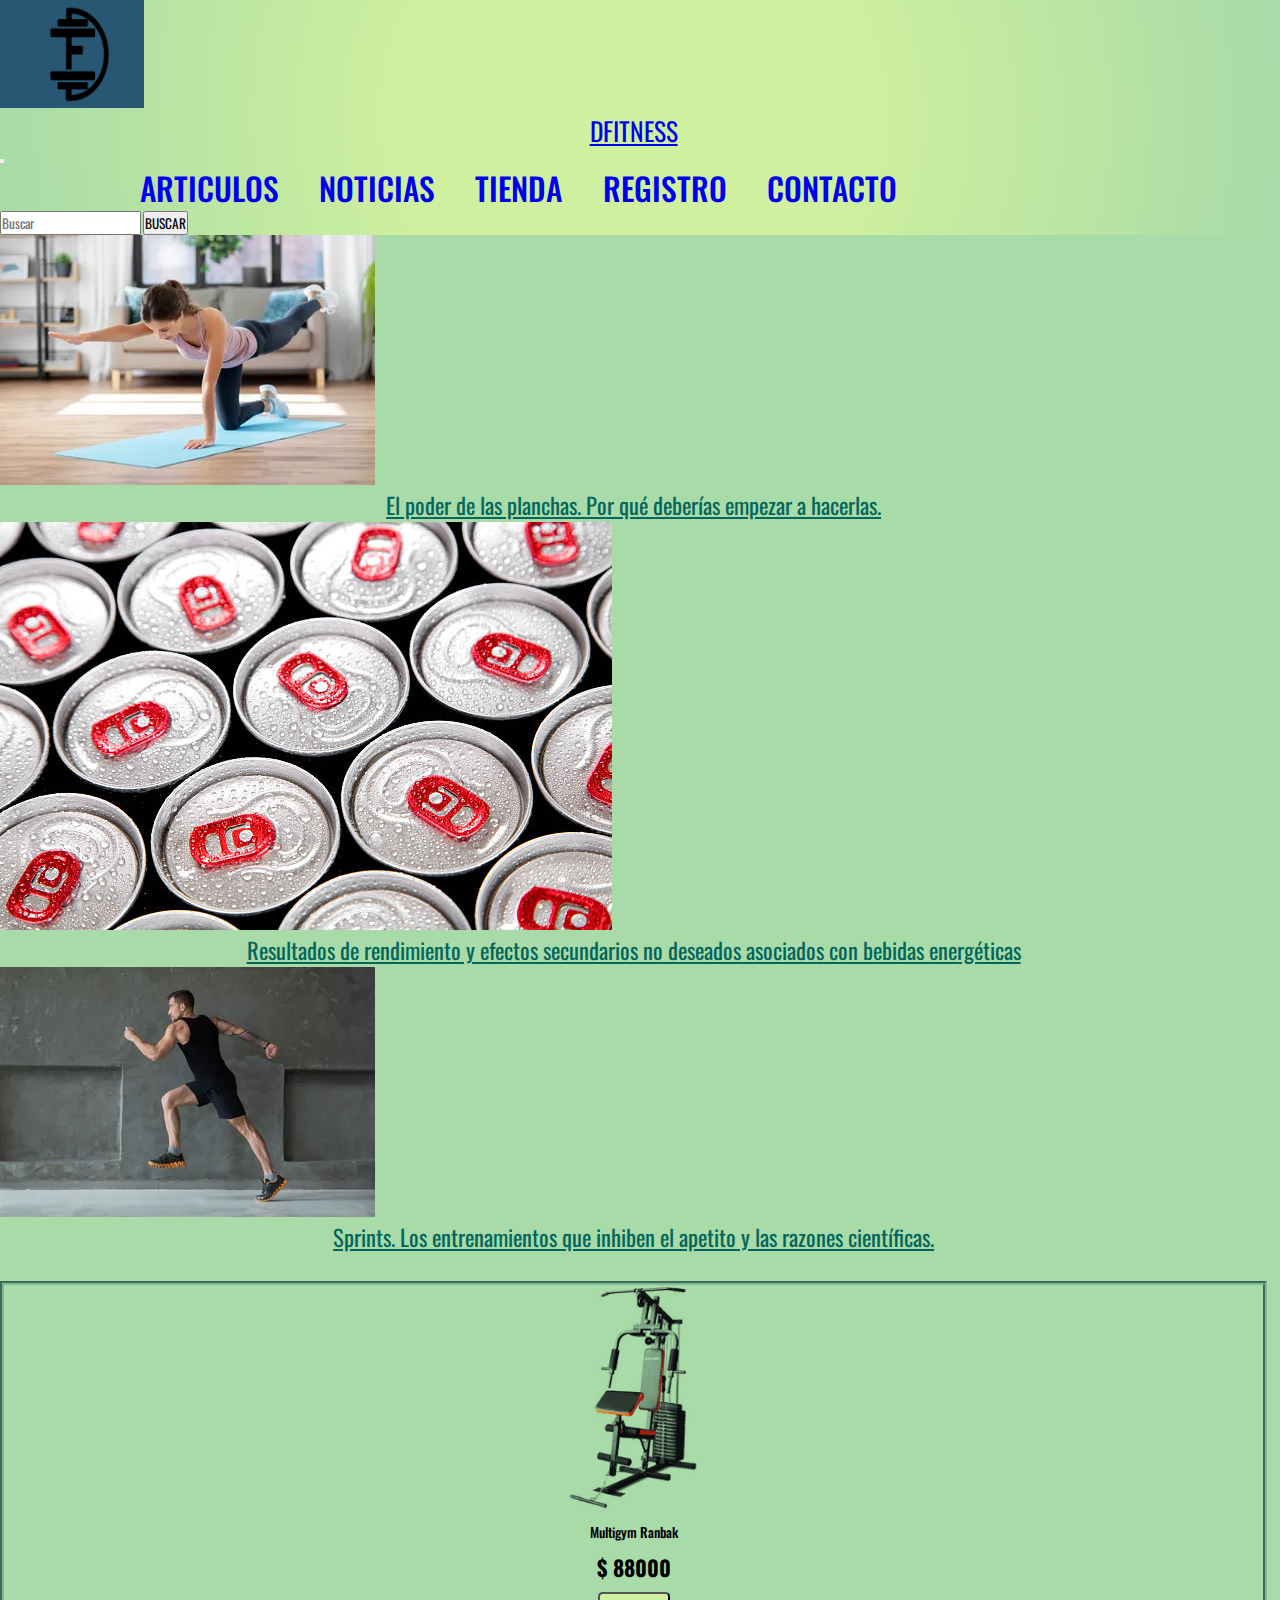
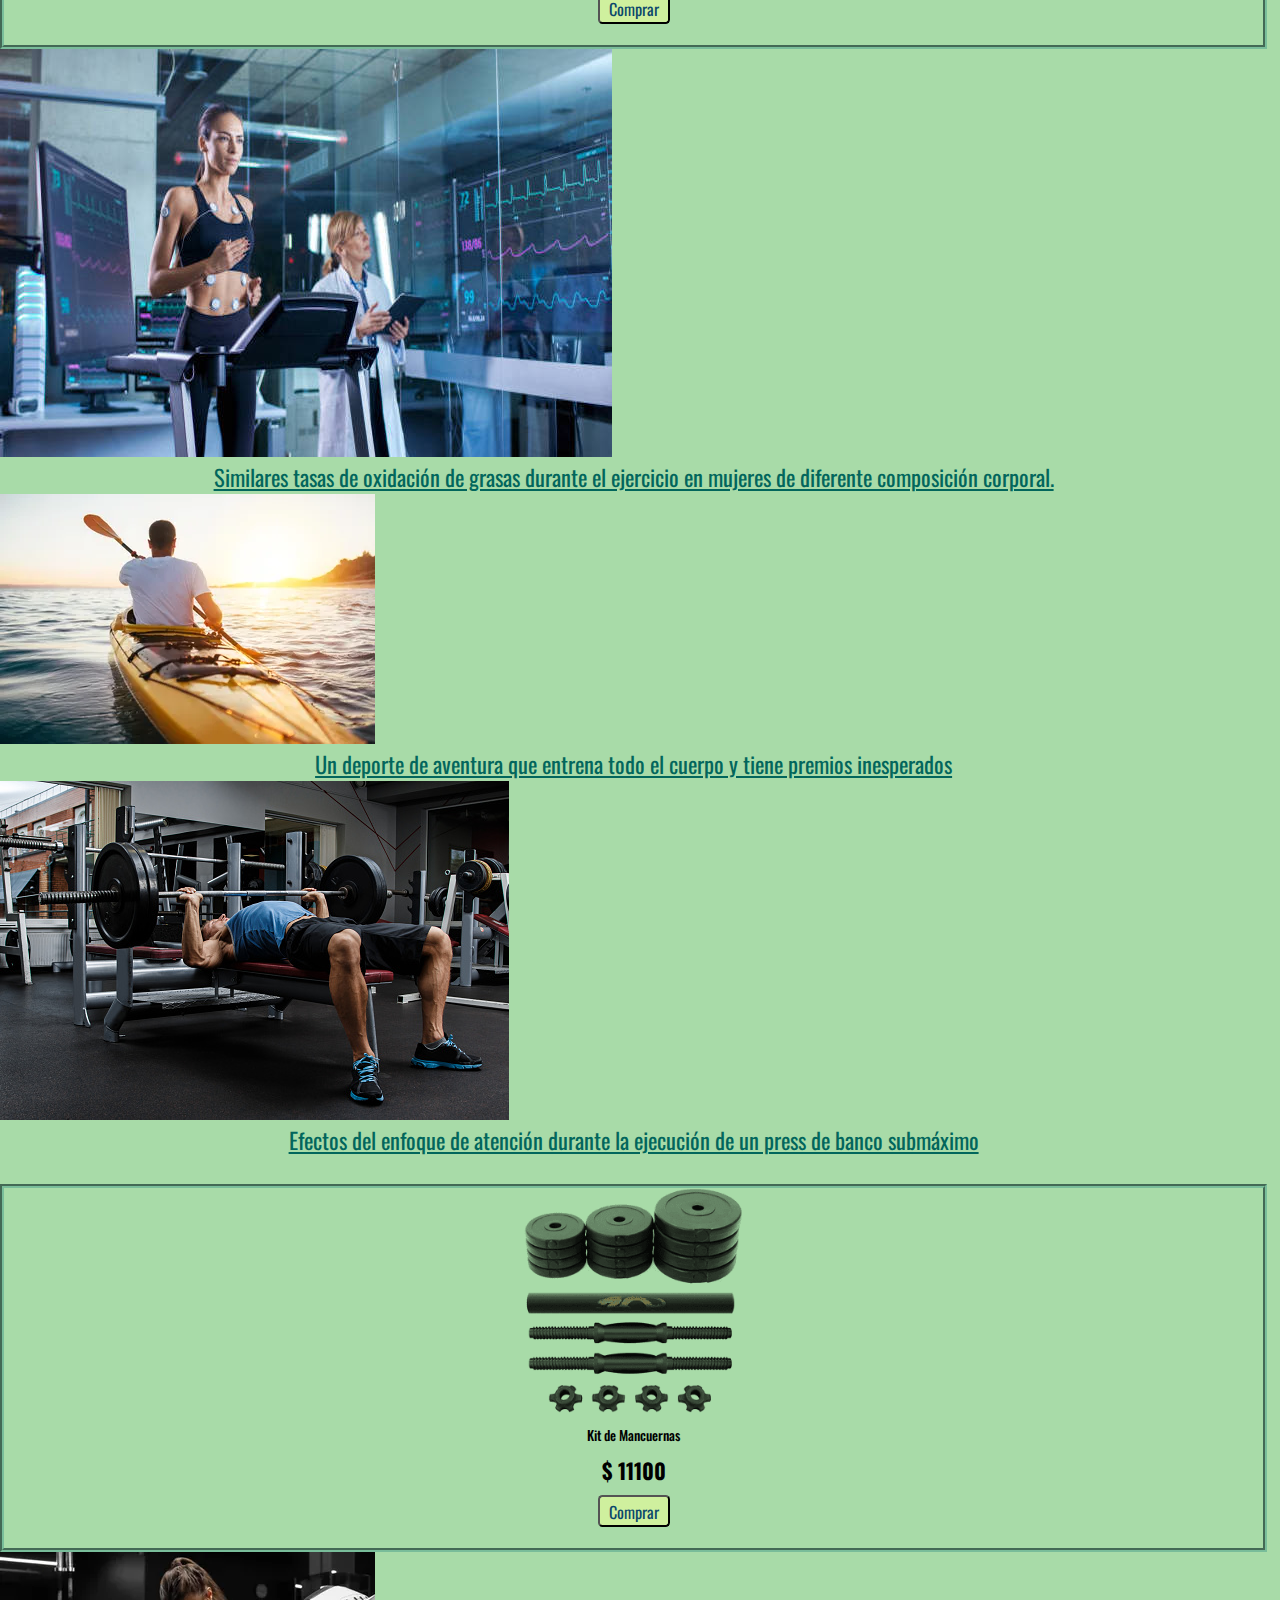
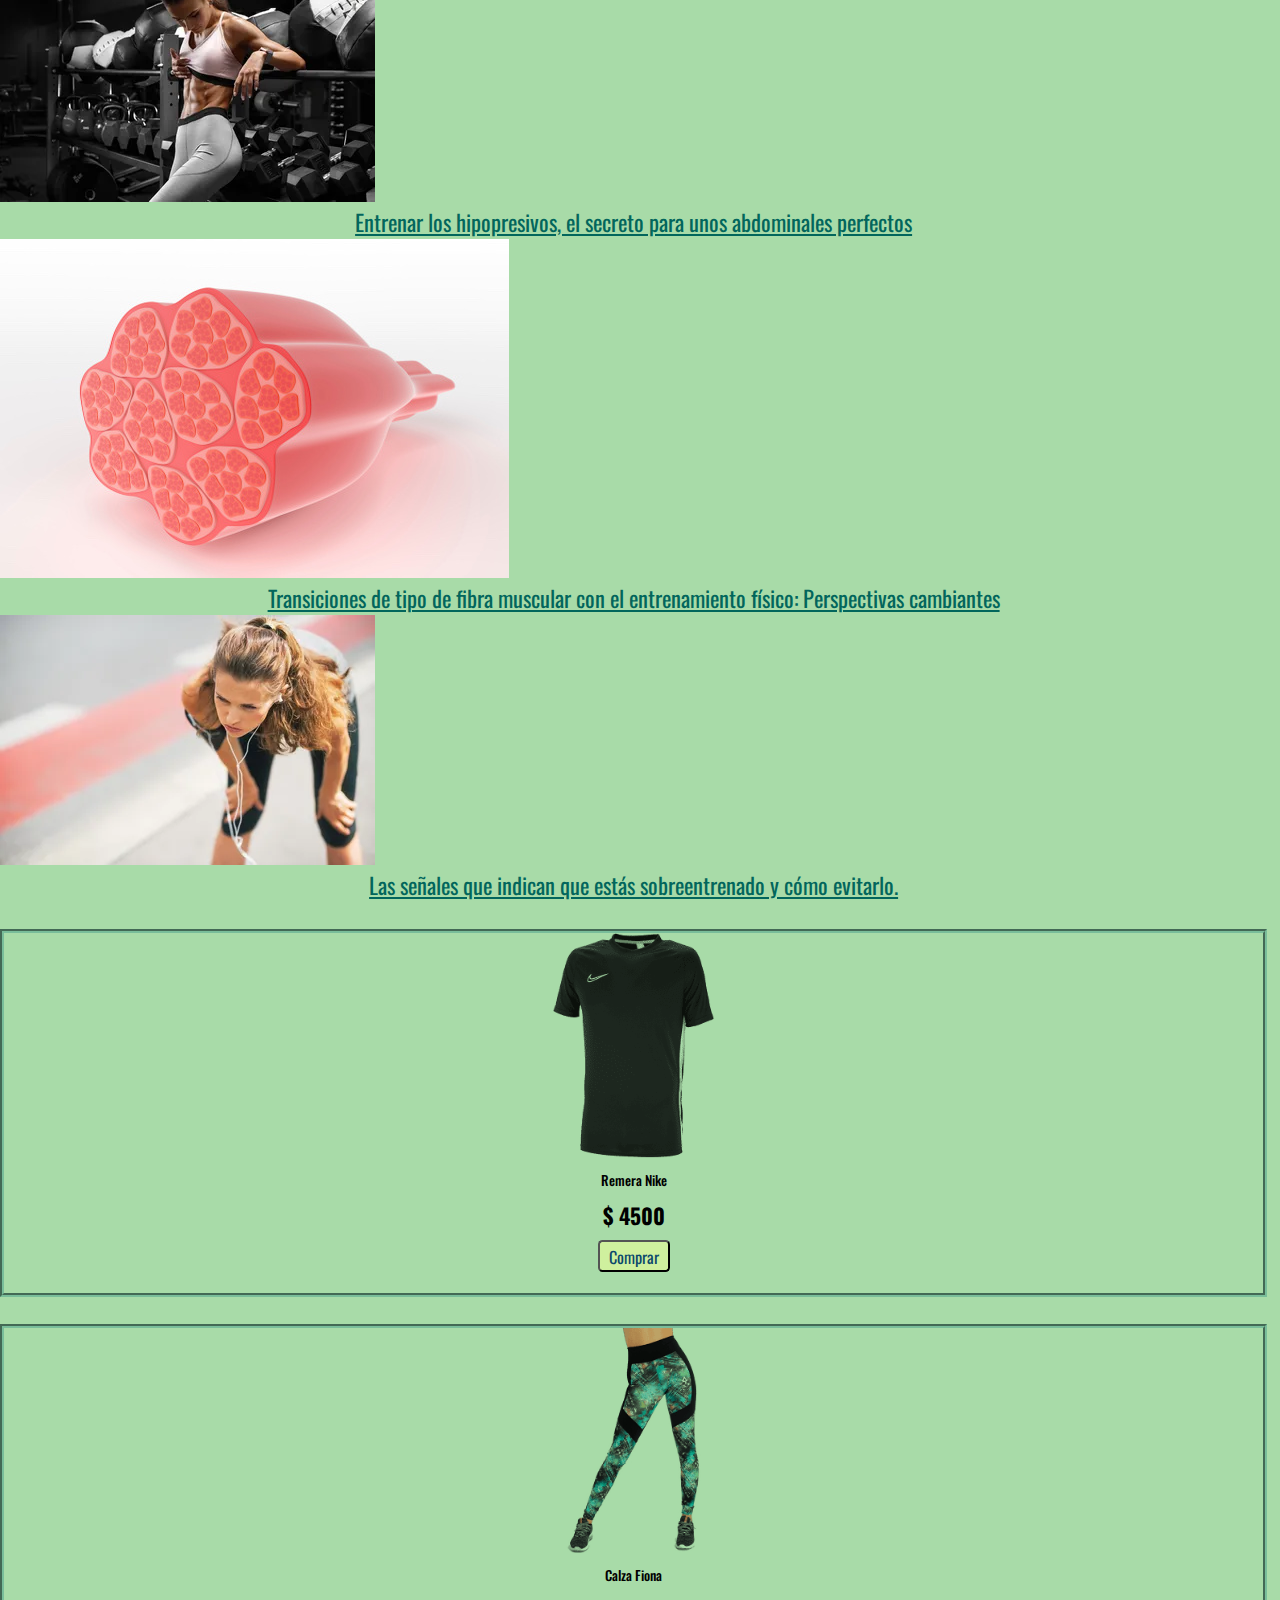
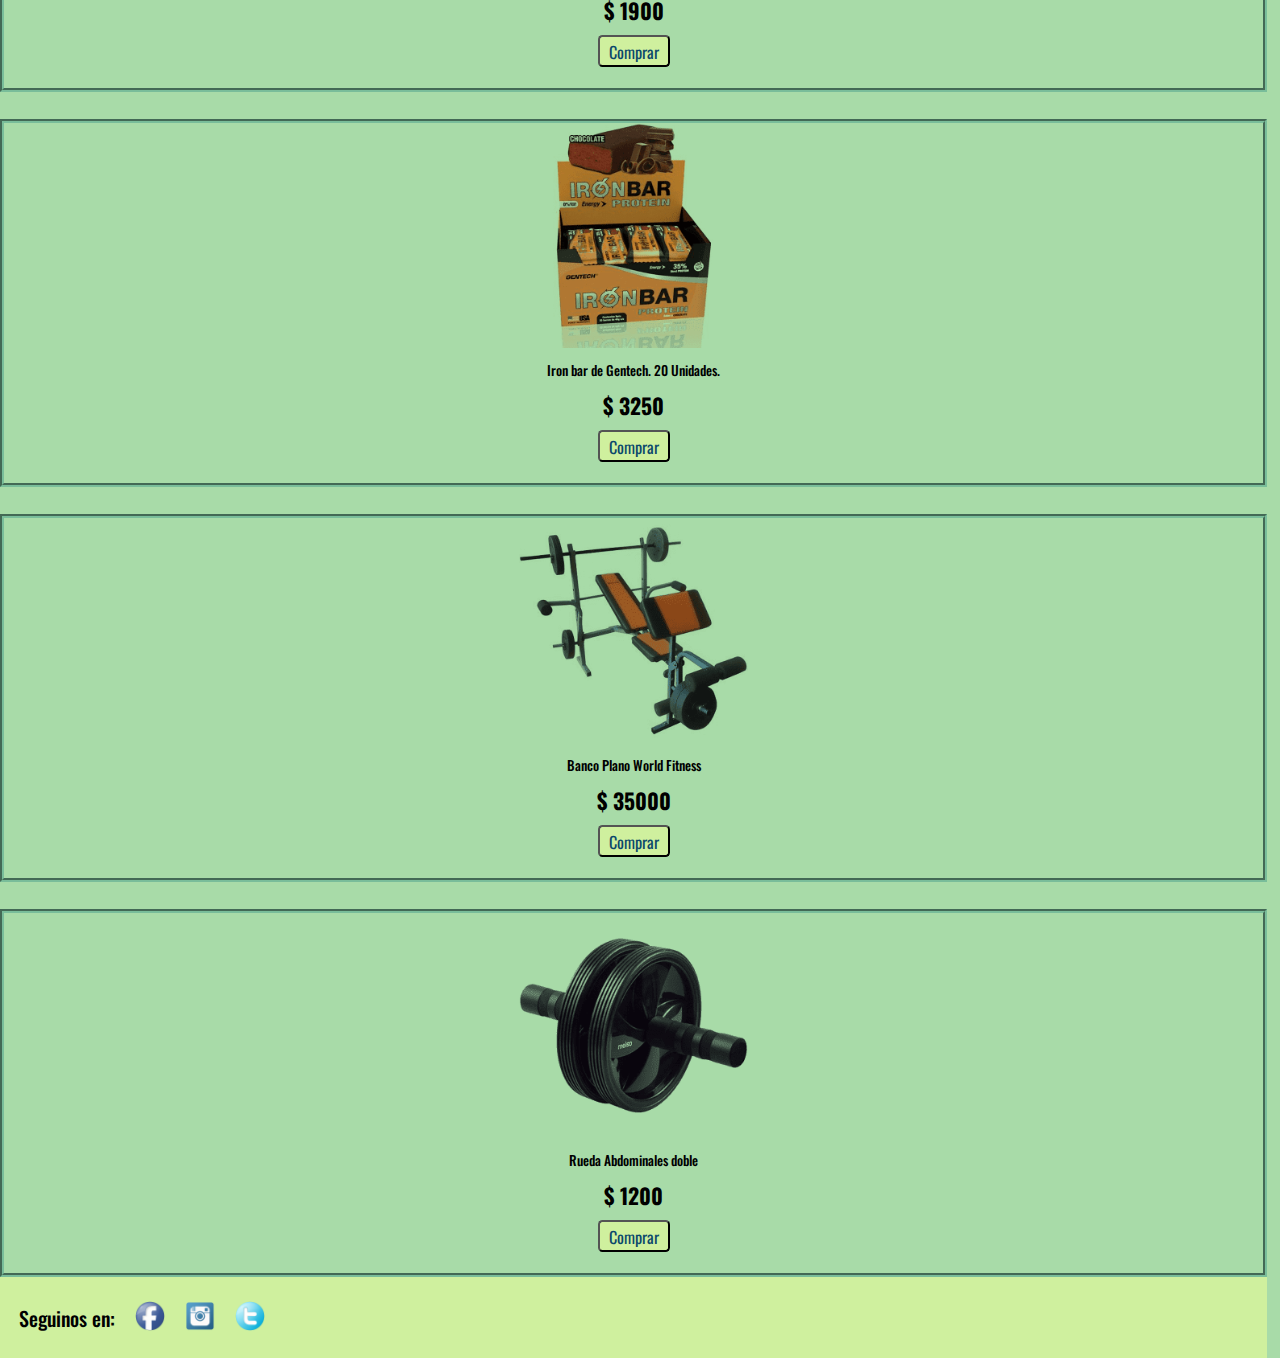
<file: index.html>
<!DOCTYPE html>
<html lang="es">

<head>
    <meta charset="UTF-8">
    <meta http-equiv="X-UA-Compatible" content="IE=edge">
    <meta name="viewport" content="width=device-width, initial-scale=1.0">
    <link rel="shortcut icon" href="./image/favicon.png">
    <title>DFitness Portal de Noticias Fitness</title>
    <link href="https://cdn.jsdelivr.net/npm/bootstrap@5.2.0-beta1/dist/css/bootstrap.min.css" rel="stylesheet"
        integrity="sha384-0evHe/X+R7YkIZDRvuzKMRqM+OrBnVFBL6DOitfPri4tjfHxaWutUpFmBp4vmVor" crossorigin="anonymous">
    <link rel="stylesheet" href="./css/style.css">
</head>

<body class="containerIndex fondoVerdeMedio">
    <nav class="navbar navbar-expand-md bg-light fondoDegrade">
        <div class="container-fluid">
            <a class="navbar-brand" href="./index.html">
                <img src="./image/logof.png" alt="Logo D Fitness Index portal de noticias fitness" class="logoHeader">
                <p class="centrado">DFITNESS</p>
            </a>
            <!-- boton hamburguesa -->
            <button class="navbar-toggler" type="button" data-bs-toggle="collapse"
                data-bs-target="#navbarSupportedContent" aria-controls="navbarSupportedContent" aria-expanded="false"
                aria-label="Toggle navigation">
                <span class="navbar-toggler-icon"></span>
            </button>
            <!-- boton hamburguesa -->
            <div class="collapse navbar-collapse" id="navbarSupportedContent">
                <ul class="navbar-nav me-auto mb-2 mb-lg-0">
                    <li class="nav-item">
                        <a class="nav-link" aria-current="page" href="./pages/articulos.html">ARTICULOS</a>
                    </li>
                    <li class="nav-item">
                        <a class="nav-link" href="./pages/noticias.html">NOTICIAS</a>
                    </li>
                    <li class="nav-item dropdown">
                        <a class="nav-link dropdown-toggle" href="./pages/tienda.html" id="navbarDropdown" role="button"
                            data-bs-toggle="dropdown" aria-expanded="false">
                            TIENDA
                        </a>
                        <ul class="dropdown-menu" aria-labelledby="navbarDropdown">
                            <li><a class="dropdown-item" href="./pages/tienda.html#indumentaria">INDUMENTARIA</a></li>
                            <li><a class="dropdown-item" href="./pages/tienda.html#maquinas">MAQUINAS</a></li>
                            <li><a class="dropdown-item" href="./pages/tienda.html#suplementos">SUPLEMENTOS</a></li>
                            <li><a class="dropdown-item" href="./pages/tienda.html#equipamientos">EQUIPAMIENTOS</a></li>
                        </ul>
                    </li>
                    <li class="nav-item">
                        <a class="nav-link" href="./pages/registracion.html">REGISTRO</a>
                    </li>
                    <li class="nav-item">
                        <a class="nav-link" href="./pages/contacto.html">CONTACTO</a>
                    </li>
                </ul>
                <form class="d-flex" role="search">
                    <input class="form-control me-2" type="search" placeholder="Buscar" aria-label="Search">
                    <button class="btn btn-outline-success" type="submit">BUSCAR</button>
                </form>
            </div>
        </div>
    </nav>
    <!-- Final del menu-->
    <main>
        <section>
            <section class="py-2 container-fluid fondoVerdeMedio">
                <div class="row">
                    <article class="col-md-6 col-lg-3">
                        <img class="w-100" src="./image/planchas.jpg" alt="mujer haciendo planchas">
                        <a class="linkNoticia" href="./pages/noticias.html#noticiaCinco">El poder de las planchas. Por qué deberías empezar a
                            hacerlas.</a>
                    </article>
                    <article class="col-md-6 col-lg-3">
                        <img class="w-100" src="./image/energy_drink.jpg" alt="bebidas energeticas">
                        <a class="linkNoticia" href="./pages/articulos.html#articuloTres">Resultados de rendimiento y efectos secundarios no
                            deseados
                            asociados con bebidas energéticas</a>
                    </article>
                    <article class="col-sm-12 col-md-6 col-lg-3">
                        <img class="w-100" src="./image/sprints.jpg" alt="Hombre haciendo sprints">
                        <a class="linkNoticia" href="./pages/noticias.html#noticiaSeis">Sprints. Los entrenamientos que inhiben el apetito y
                            las
                            razones
                            científicas.</a>
                    </article>
                    <figure class="productosTiendaFiguras col-md-6 col-lg-3" >
                        <img class="imagenProductoTienda" src="./image/multigymranbak.png" alt="Multigym Ranbak">
                        <figcaption class="parrafoProductoClaro">Multigym Ranbak
                        </figcaption>
                        <p class="parrafoProducto"> $ 88000 </p>
                        <button class="botonComprar">Comprar</button>
                    </figure>
                    <article class="col-md-6 col-lg-3">
                        <img class="w-100" src="./image/mujer_caminadora.jpg" alt="mujer en una caminadora">
                        <a class="linkNoticia" href="./pages/articulos.html#articuloCuatro">Similares tasas de oxidación de grasas durante el
                            ejercicio en mujeres de
                            diferente composición corporal.</a>
                    </article>
                    <article class="col-md-6 col-lg-3">
                        <img class="w-100" src="./image/aventura.jpg" alt="hombre remando">
                        <a class="linkNoticia" href="./pages/noticias.html#noticiaDos">Un deporte de aventura que entrena todo el cuerpo y
                            tiene premios inesperados</a>
                    </article>
                    <article class="col-md-6 col-lg-3">
                        <img class="w-100" src="./image/press_bco.jpg" alt="hombre ejercitando press banco">
                        <a class="linkNoticia" href="./pages/articulos.html#articuloDos">Efectos del enfoque de atención durante la ejecución
                            de un press de
                            banco submáximo</a>
                    </article>
                    <figure class="productosTiendaFiguras col-md-6 col-lg-3">
                        <img class="imagenProductoTienda" src="./image/kitmancuernas.png" alt="Frasco de BCAA">
                        <figcaption class="parrafoProductoClaro">Kit de Mancuernas
                        </figcaption>
                        <p class="parrafoProducto"> $ 11100 </p>
                        <button class="botonComprar">Comprar</button>
                    </figure>
                    <article class="col-sm-12 col-md-6 col-lg-3">
                        <img class="w-100" src="./image/abdominales.jpg" alt="mujer entrenando">
                        <a class="linkNoticia" href="./pages/noticias.html#noticiaTres">Entrenar los hipopresivos, el secreto para unos
                            abdominales
                            perfectos</a>
                    </article>
                    <article class="col-md-6 col-lg-3">
                        <img class="w-100" src="./image/fibramuscular.jpg" alt="fibra muscular">
                        <a class="linkNoticia" href="./pages/articulos.html#articuloUno">Transiciones de tipo de fibra muscular con el
                            entrenamiento físico:
                            Perspectivas cambiantes</a>
                    </article>
                    <article class="col-md-6 col-lg-3">
                        <img class="w-100" src="./image/sobreentrenado.jpg"
                            alt="mujer cansada apoyando brazos en sus piernas">
                        <a class="linkNoticia" href="./pages/noticias.html#noticiaCuatro">Las señales que indican que estás sobreentrenado y
                            cómo
                            evitarlo.</a>
                    </article>
                    <figure class="productosTiendaFiguras col-md-6 col-lg-3">
                        <img class="imagenProductoTienda" src="./image/remeranike.png" alt="remera nike">
                        <figcaption class="parrafoProductoClaro">Remera Nike
                        </figcaption>
                        <p class="parrafoProducto"> $ 4500 </p>
                        <button class="botonComprar">Comprar</button>
                    </figure>
                    <figure class="productosTiendaFiguras col-md-6 col-lg-3">
                        <img class="imagenProductoTienda" src="./image/calzafiona.png"
                            alt="calza dama">
                        <figcaption class="parrafoProductoClaro">Calza Fiona
                        </figcaption>
                        <p class="parrafoProducto"> $ 1900 </p>
                        <button class="botonComprar">Comprar</button>
                    </figure>
                    <figure class="productosTiendaFiguras col-md-6 col-lg-3">
                        <img class="imagenProductoTienda" src="./image/barraIron.png"
                            alt="Barra proteinas">
                        <figcaption class="parrafoProductoClaro">Iron bar de Gentech. 20 Unidades.
                        </figcaption>
                        <p class="parrafoProducto"> $ 3250 </p>
                        <button class="botonComprar">Comprar</button>
                    </figure>
                    <figure class="productosTiendaFiguras col-md-6 col-lg-3">
                        <img class="imagenProductoTienda" src="./image/bancopechoworld.png"
                            alt="banco plano World Fitness">
                        <figcaption class="parrafoProductoClaro">Banco Plano World Fitness
                        </figcaption>
                        <p class="parrafoProducto"> $ 35000 </p>
                        <button class="botonComprar">Comprar</button>
                    </figure>
                    <figure class="productosTiendaFiguras col-md-6 col-lg-3">
                        <img class="imagenProductoTienda" src="./image/ruedaabdominaldoble.png" alt="rueda doble abdominales">
                        <figcaption class="parrafoProductoClaro">Rueda Abdominales doble
                        </figcaption>
                        <p class="parrafoProducto"> $ 1200 </p>
                        <button class="botonComprar">Comprar</button>
                    </figure>
                </div>
            </section>
            <footer>
                <section class="footer">
                    <p class="parrafoFooter">Seguinos en:</p>
                    <a href="https://www.facebook.com" target="_blank"><img src="./image/facebook.png"
                            alt="link a la pagina de Facebook" class="logoFooter">
                        <a href="https://www.instagram.com" target="_blank">
                            <img src="./image/Instagram-icon.png" alt="link a la pagina de Instagram"
                                class="logoFooter">
                            <a href="https://twitter.com" target="_blank">
                                <img src="./image/twitter.png" alt="link a la pagina de Twitter" class="logoFooter">
                </section>
            </footer>
            <!-- Final del footer-->
            <!-- JavaScript bootstrap -->
            <script src="https://cdn.jsdelivr.net/npm/bootstrap@5.2.0-beta1/dist/js/bootstrap.bundle.min.js"
                integrity="sha384-pprn3073KE6tl6bjs2QrFaJGz5/SUsLqktiwsUTF55Jfv3qYSDhgCecCxMW52nD2"
                crossorigin="anonymous"></script>
</body>


</html>
</file>
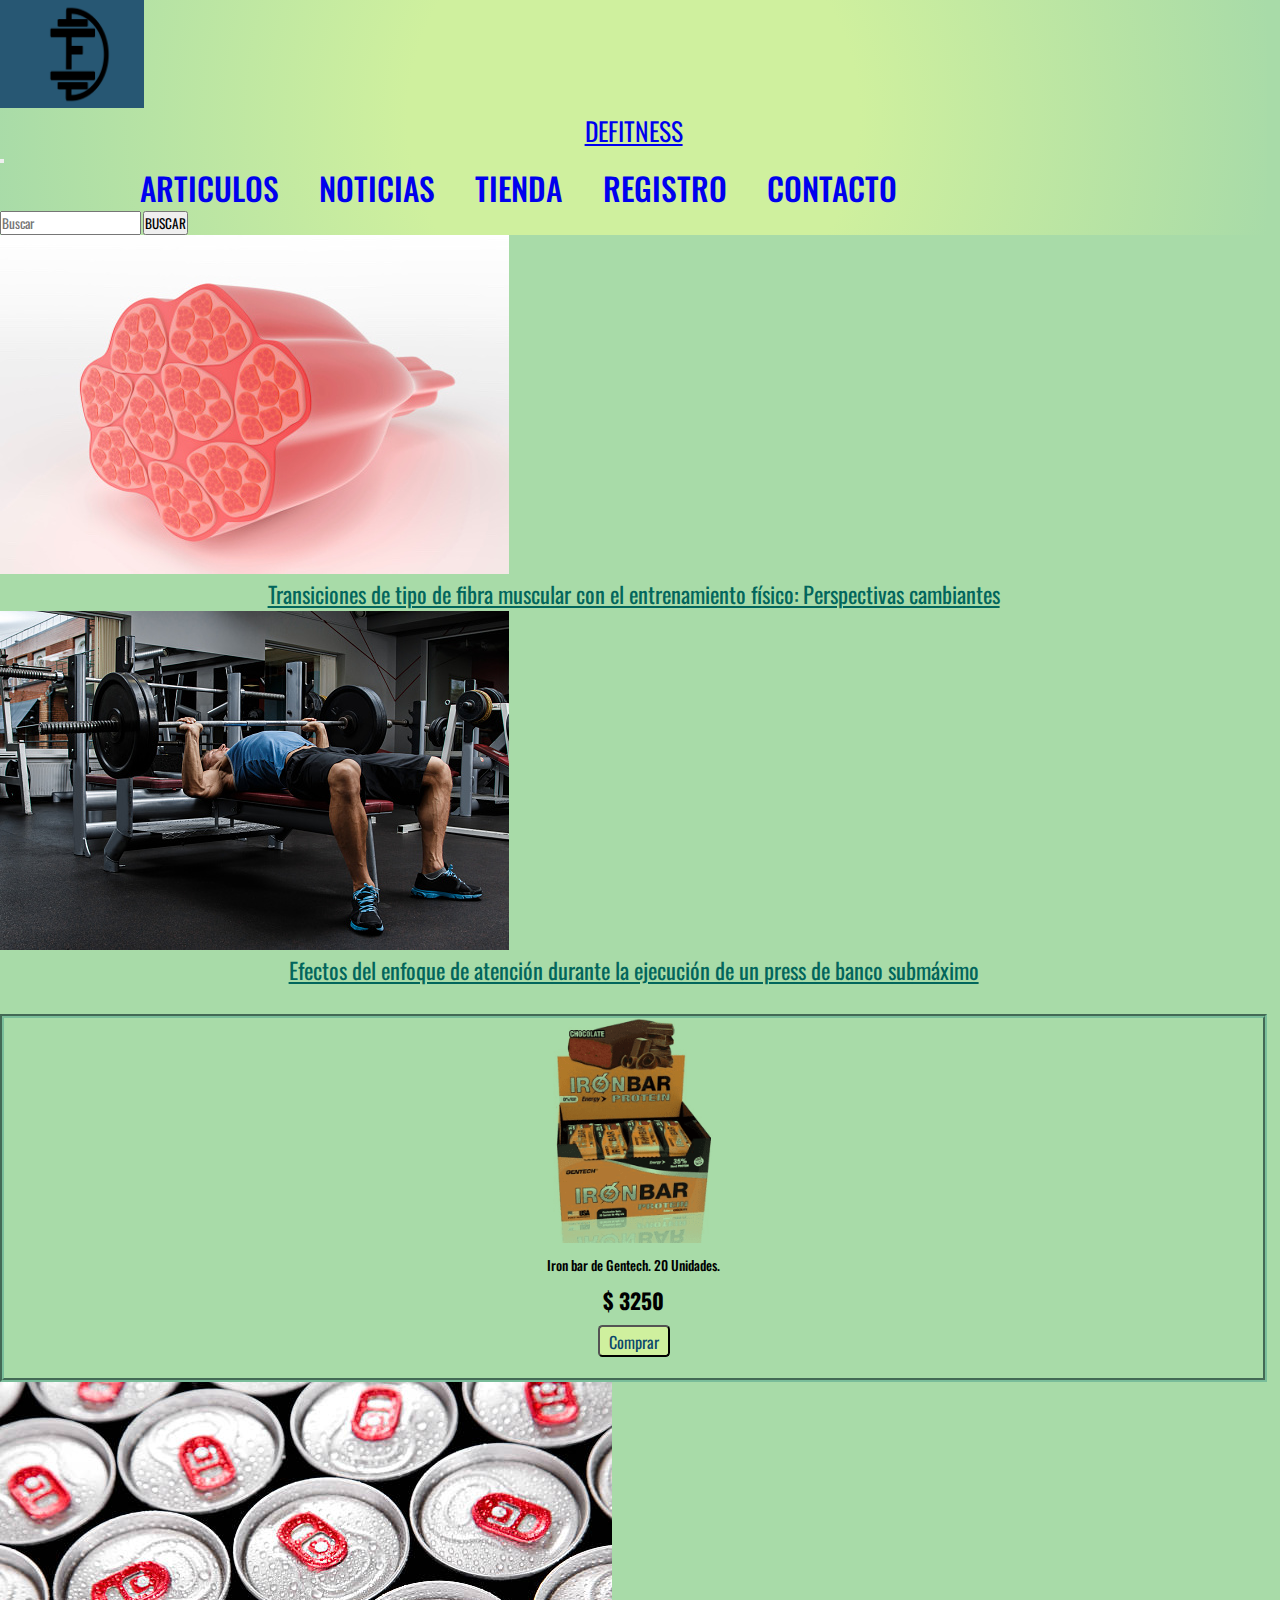
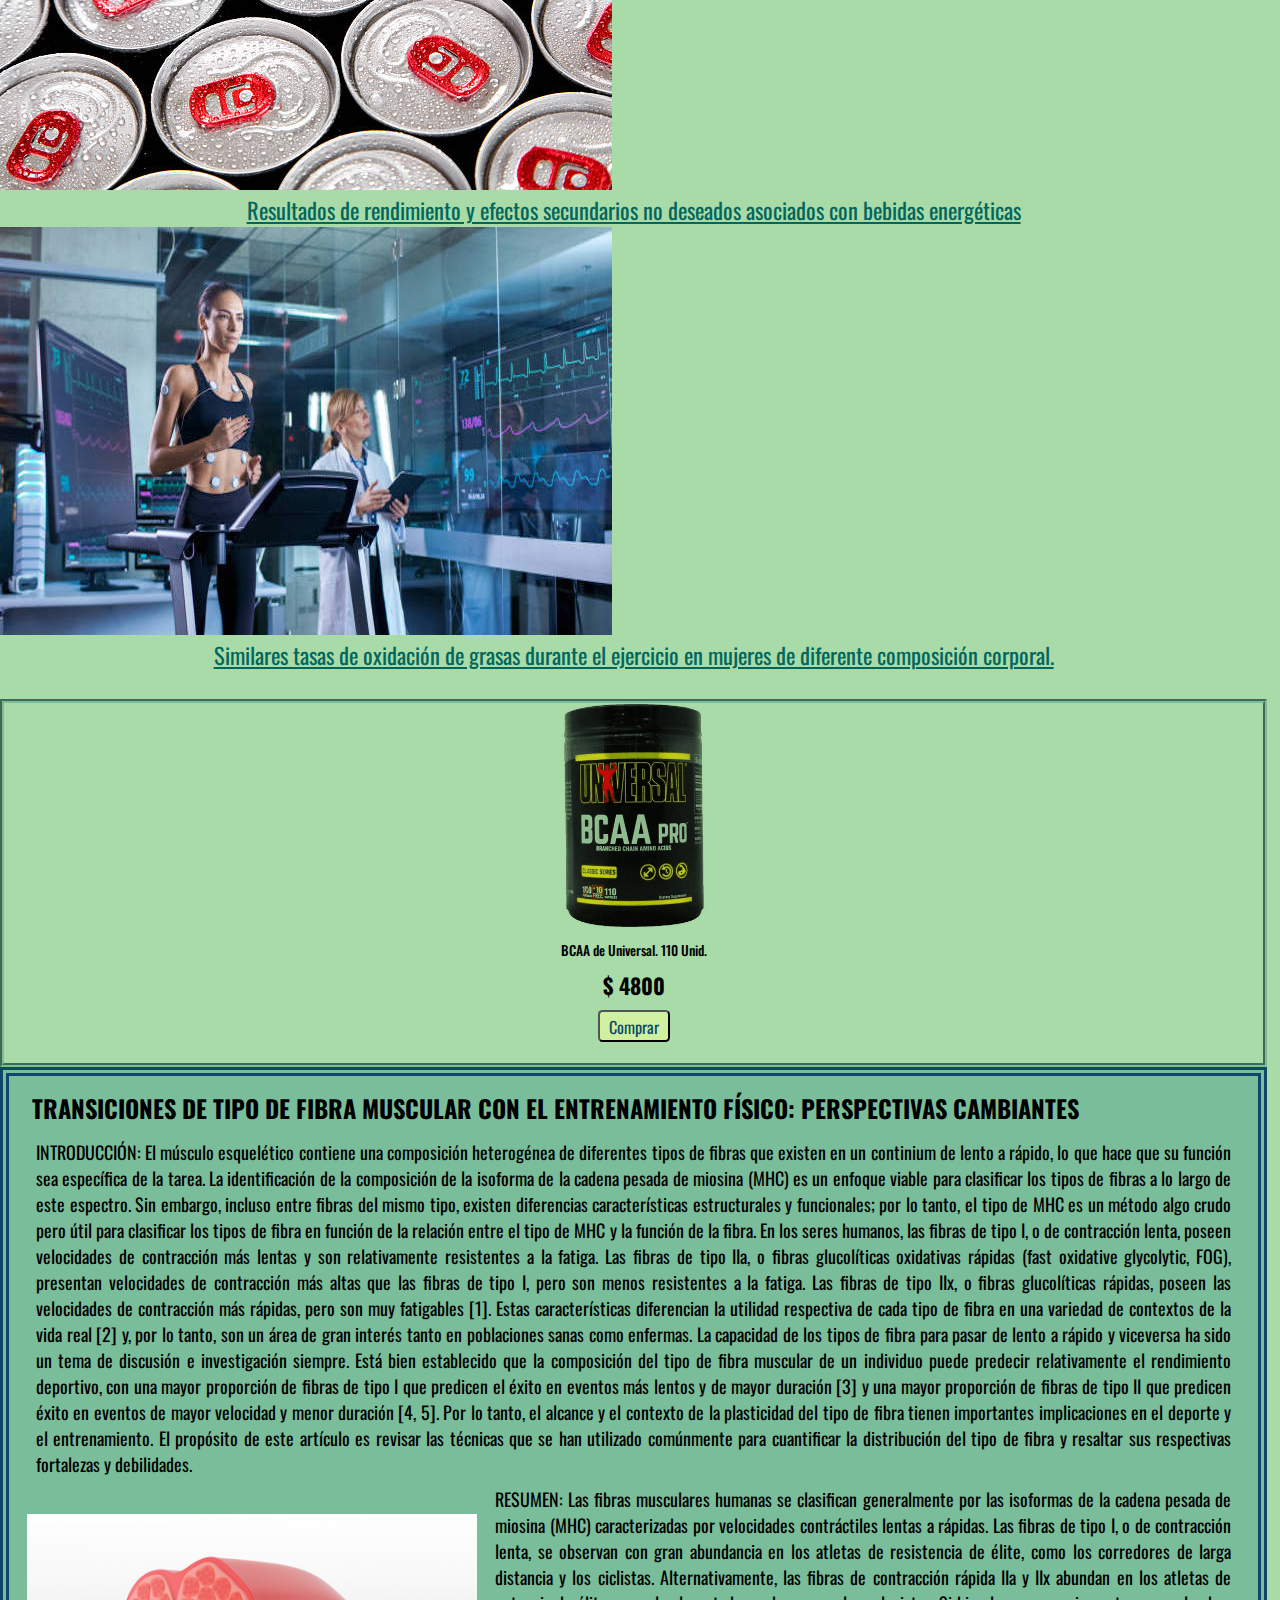
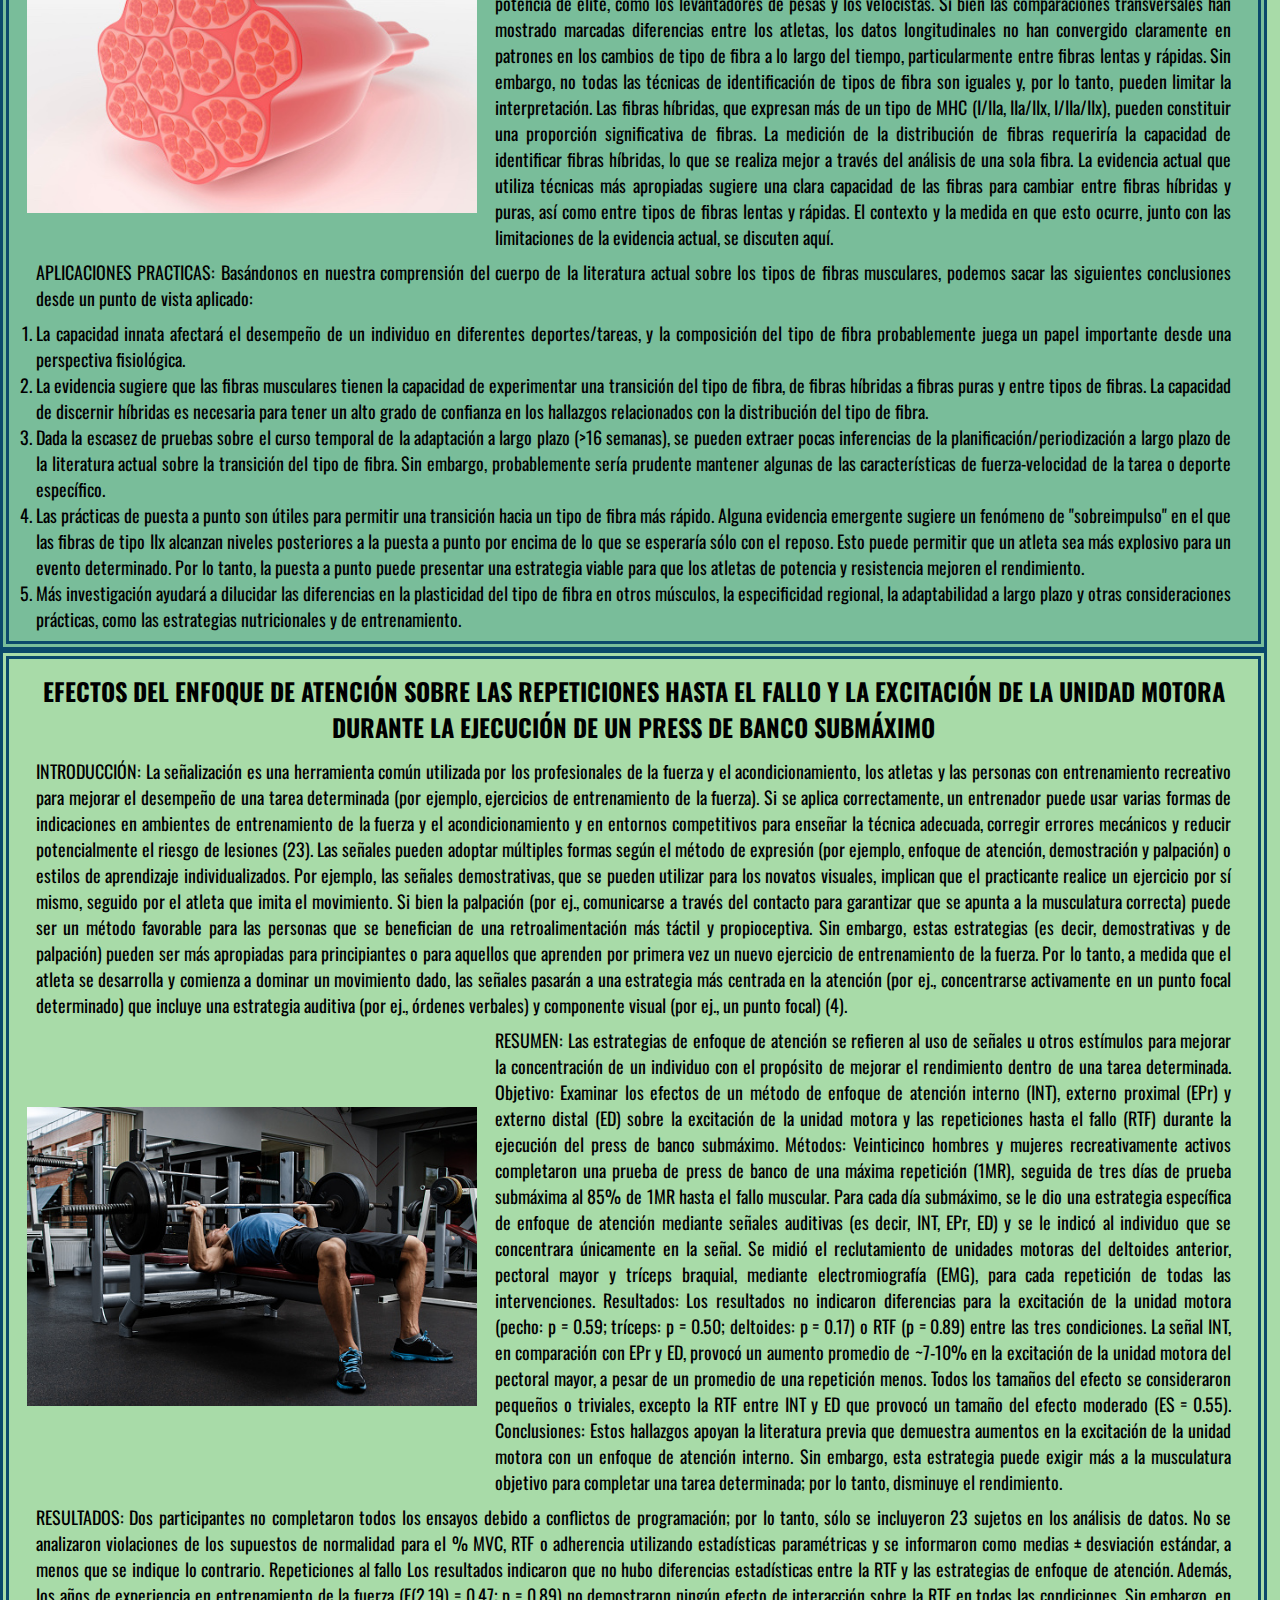
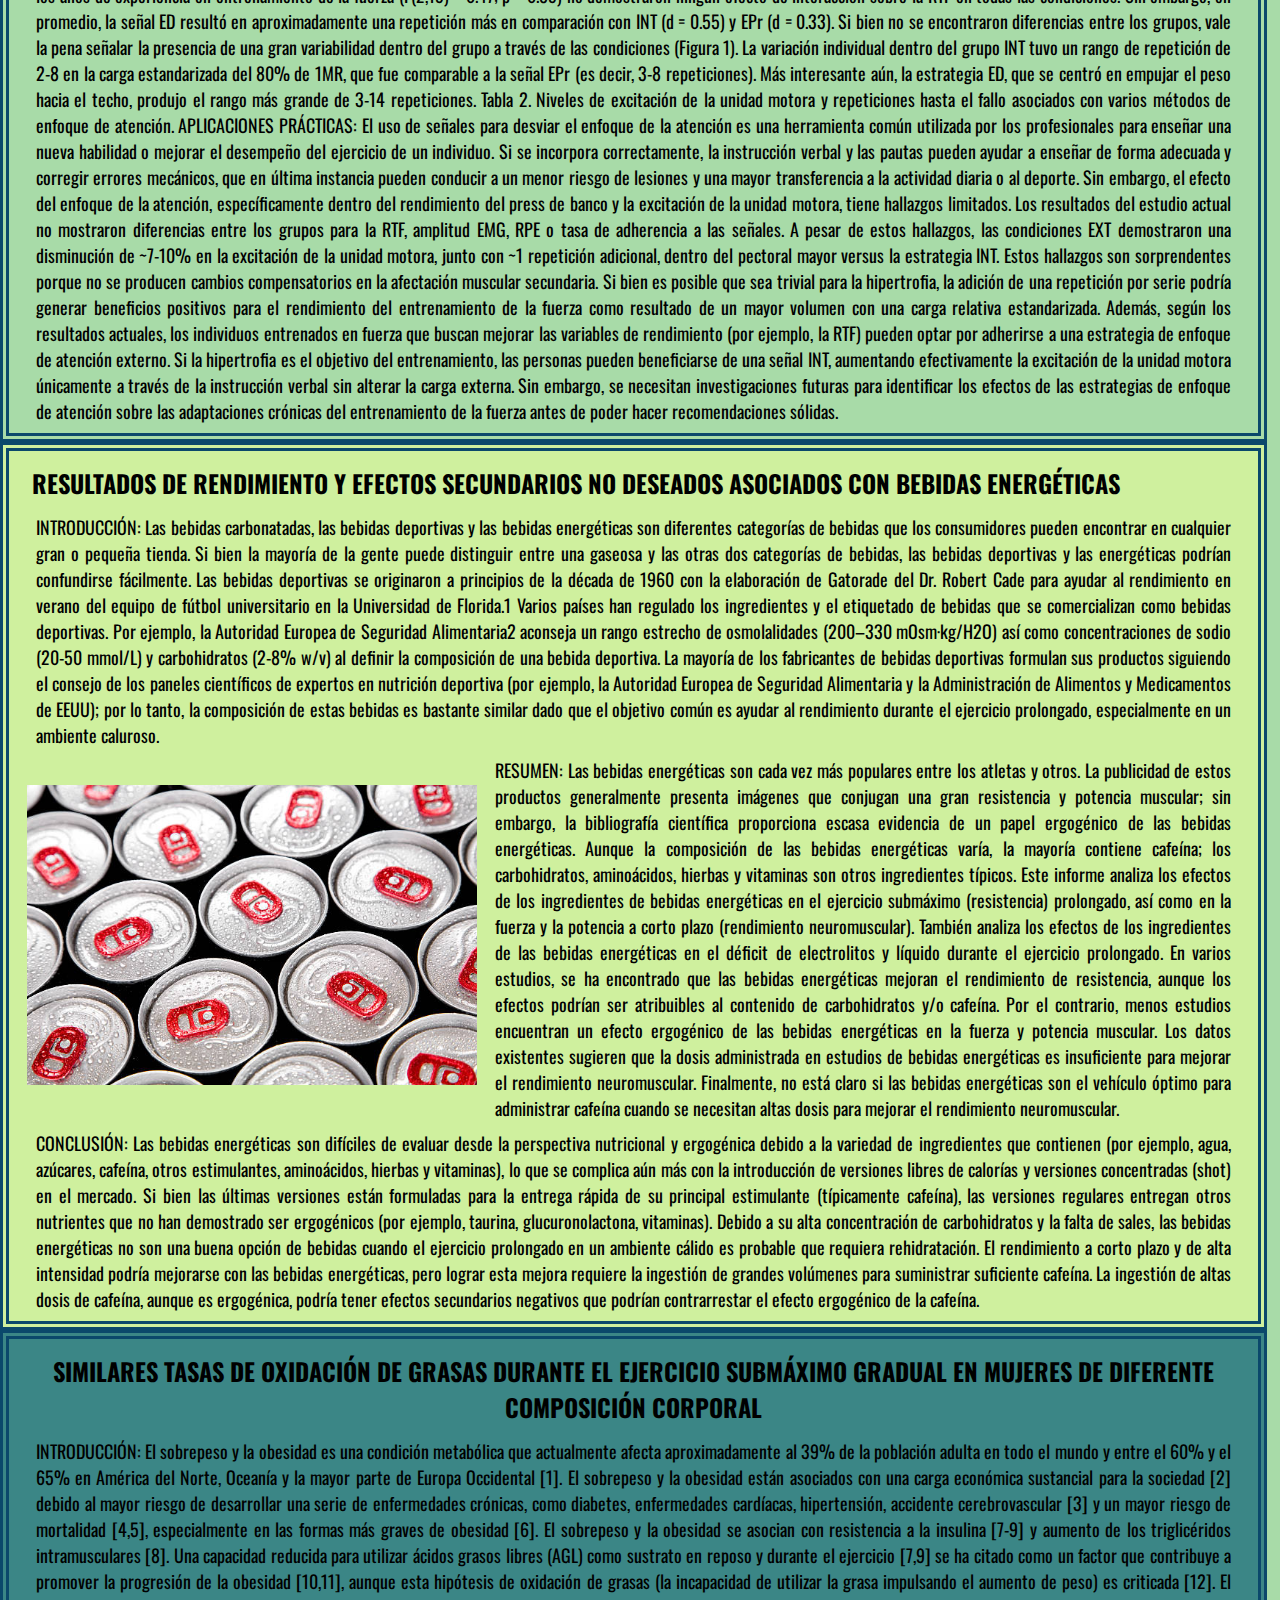
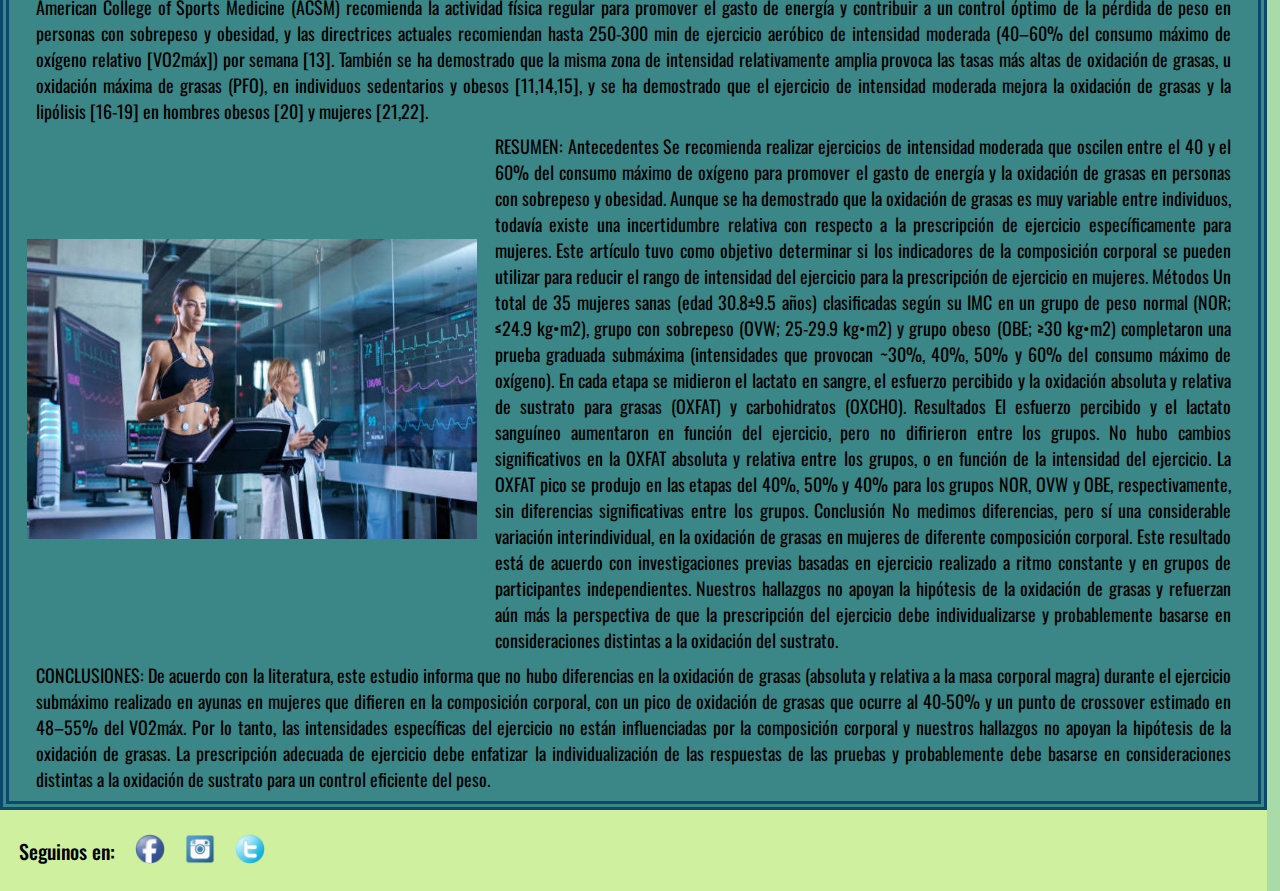
<file: pages/articulos.html>
<!DOCTYPE html>
<html lang="es">

<head>
    <meta charset="UTF-8">
    <meta http-equiv="X-UA-Compatible" content="IE=edge">
    <meta name="viewport" content="width=device-width, initial-scale=1.0">
    <link rel="shortcut icon" href="./image/favicon.png">
    <title>DFitness Portal de Noticias Fitness</title>
    <link href="https://cdn.jsdelivr.net/npm/bootstrap@5.2.0-beta1/dist/css/bootstrap.min.css" rel="stylesheet"
        integrity="sha384-0evHe/X+R7YkIZDRvuzKMRqM+OrBnVFBL6DOitfPri4tjfHxaWutUpFmBp4vmVor" crossorigin="anonymous">
    <link rel="stylesheet" href="../css/style.css">
</head>

<body class="containerIndex fondoVerdeMedio">
    <nav class="navbar navbar-expand-md bg-light fondoDegrade">
        <div class="container-fluid">
            <a class="navbar-brand" href="../index.html">
                <img src="../image/logof.png" alt="Logo D Fitness Index portal de noticias fitness" class="logoHeader">
                <p class="centrado">DEFITNESS</p>
            </a>
            <!-- boton hamburguesa -->
            <button class="navbar-toggler" type="button" data-bs-toggle="collapse"
                data-bs-target="#navbarSupportedContent" aria-controls="navbarSupportedContent" aria-expanded="false"
                aria-label="Toggle navigation">
                <span class="navbar-toggler-icon"></span>
            </button>
            <!-- boton hamburguesa -->
            <div class="collapse navbar-collapse" id="navbarSupportedContent">
                <ul class="navbar-nav me-auto mb-2 mb-lg-0">
                    <li class="nav-item">
                        <a class="nav-link active" aria-current="page" href="../pages/articulos.html">ARTICULOS</a>
                    </li>
                    <li class="nav-item">
                        <a class="nav-link" href="../pages/noticias.html">NOTICIAS</a>
                    </li>
                    <li class="nav-item dropdown">
                        <a class="nav-link dropdown-toggle" href="../pages/tienda.html" id="navbarDropdown"
                            role="button" data-bs-toggle="dropdown" aria-expanded="false">
                            TIENDA
                        </a>
                        <ul class="dropdown-menu" aria-labelledby="navbarDropdown">
                            <li><a class="dropdown-item" href="../pages/tienda.html#indumentaria">INDUMENTARIA</a></li>
                            <li><a class="dropdown-item" href="../pages/tienda.html#maquinas">MAQUINAS</a></li>
                            <li><a class="dropdown-item" href="../pages/tienda.html#suplementos">SUPLEMENTOS</a></li>
                            <li><a class="dropdown-item" href="../pages/tienda.html#equipamientos">EQUIPAMIENTOS</a>
                            </li>
                        </ul>
                    </li>
                    <li class="nav-item">
                        <a class="nav-link" href="../pages/registracion.html">REGISTRO</a>
                    </li>
                    <li class="nav-item">
                        <a class="nav-link" href="../pages/contacto.html">CONTACTO</a>
                    </li>
                </ul>
                <form class="d-flex" role="search">
                    <input class="form-control me-2" type="search" placeholder="Buscar" aria-label="Search">
                    <button class="btn btn-outline-success" type="submit">BUSCAR</button>
                </form>
            </div>
        </div>
    </nav>
    <!-- Final del menu-->
    <main>
        <section class="py-2 container-fluid fondoVerdeMedio">
            <div class="row">
                <article class="col-md-6 col-lg-4">
                    <img class="w-100" src="../image/fibramuscular.jpg" alt="fibra muscular">
                    <a class="linkNoticia" href="../pages/articulos.html#articuloUno">Transiciones de tipo de fibra muscular con el
                        entrenamiento físico:
                        Perspectivas cambiantes</a>
                </article>
                <article class="col-md-6 col-lg-4">
                    <img class="w-100" src="../image/press_bco.jpg" alt="hombre ejercitando press banco">
                    <a class="linkNoticia" href="#articuloDos">Efectos del enfoque de atención durante la ejecución de
                        un press de
                        banco submáximo</a>
                </article>
                <figure class="productosTiendaFiguras col-md-6 col-lg-4">
                    <img class="imagenProductoTienda" src="../image/barraIron.png" alt="Barra proteinas">
                    <figcaption class="parrafoProductoClaro">Iron bar de Gentech. 20 Unidades.
                    </figcaption>
                    <p class="parrafoProducto"> $ 3250 </p>
                    <button class="botonComprar">Comprar</button>
                </figure>
                <article class="col-md-6 col-lg-4">
                    <img class="w-100" src="../image/energy_drink.jpg" alt="bebidas energeticas">
                    <a class="linkNoticia" href="#articuloTres">Resultados de rendimiento y efectos secundarios no
                        deseados
                        asociados con bebidas energéticas</a>
                </article>
                <article class="col-md-6 col-lg-4">
                    <img class="w-100" src="../image/mujer_caminadora.jpg" alt="mujer en una caminadora">
                    <a class="linkNoticia" href="#articuloCuatro">Similares tasas de oxidación de grasas durante el
                        ejercicio en mujeres de
                        diferente composición corporal.</a>
                </article>
                <figure class="productosTiendaFiguras col-md-6 col-lg-4">
                    <img class="imagenProductoTienda" src="../image/bcaaUniversal.png" alt="Frasco de BCAA">
                    <figcaption class="parrafoProductoClaro">BCAA de Universal. 110 Unid.</figcaption>
                    <p class="parrafoProducto"> $ 4800 </p>
                    <button class="botonComprar">Comprar</button>
                </figure>
            </div>
        </section>
        <section>
            <article id="articuloUno" class="contenedorArticulo fondoVerde bordeArticulo">
                <h3>Transiciones de Tipo de Fibra Muscular con el Entrenamiento Físico: Perspectivas Cambiantes</h3>
                <p class="parrafoArticulo">
                    INTRODUCCIÓN:
                    El músculo esquelético contiene una composición heterogénea de diferentes tipos de fibras
                    que existen en un continium de lento a rápido, lo que hace que su función sea específica de
                    la tarea. La identificación de la composición de la isoforma de la cadena pesada de miosina
                    (MHC) es un enfoque viable para clasificar los tipos de fibras a lo largo de este espectro.
                    Sin embargo, incluso entre fibras del mismo tipo, existen diferencias características
                    estructurales y funcionales; por lo tanto, el tipo de MHC es un método algo crudo pero útil
                    para clasificar los tipos de fibra en función de la relación entre el tipo de MHC y la
                    función de la fibra. En los seres humanos, las fibras de tipo I, o de contracción lenta,
                    poseen velocidades de contracción más lentas y son relativamente resistentes a la fatiga.
                    Las fibras de tipo IIa, o fibras glucolíticas oxidativas rápidas (fast oxidative glycolytic,
                    FOG), presentan velocidades de contracción más altas que las fibras de tipo I, pero son
                    menos resistentes a la fatiga. Las fibras de tipo IIx, o fibras glucolíticas rápidas, poseen
                    las velocidades de contracción más rápidas, pero son muy fatigables [1]. Estas
                    características diferencian la utilidad respectiva de cada tipo de fibra en una variedad de
                    contextos de la vida real [2] y, por lo tanto, son un área de gran interés tanto en
                    poblaciones sanas como enfermas.
                    La capacidad de los tipos de fibra para pasar de lento a rápido y viceversa ha sido un tema
                    de discusión e investigación siempre. Está bien establecido que la composición del tipo de
                    fibra muscular de un individuo puede predecir relativamente el rendimiento deportivo, con
                    una mayor proporción de fibras de tipo I que predicen el éxito en eventos más lentos y de
                    mayor duración [3] y una mayor proporción de fibras de tipo II que predicen éxito en eventos
                    de mayor velocidad y menor duración [4, 5]. Por lo tanto, el alcance y el contexto de la
                    plasticidad del tipo de fibra tienen importantes implicaciones en el deporte y el
                    entrenamiento. El propósito de este artículo es revisar las técnicas que se han utilizado
                    comúnmente para cuantificar la distribución del tipo de fibra y resaltar sus respectivas
                    fortalezas y debilidades.
                </p>
                <div class="contenedorArticuloMedio">
                    <img src="../image/fibramuscular.jpg" alt="fibra muscular" class="imagenArticulo">
                    <p class="parrafoArticuloCentro">
                        RESUMEN:
                        Las fibras musculares humanas se clasifican generalmente por las isoformas de la cadena pesada
                        de miosina (MHC) caracterizadas por velocidades contráctiles lentas a rápidas. Las fibras de
                        tipo I, o de contracción lenta, se observan con gran abundancia en los atletas de resistencia de
                        élite, como los corredores de larga distancia y los ciclistas. Alternativamente, las fibras de
                        contracción rápida IIa y IIx abundan en los atletas de potencia de élite, como los levantadores
                        de pesas y los velocistas. Si bien las comparaciones transversales han mostrado marcadas
                        diferencias entre los atletas, los datos longitudinales no han convergido claramente en patrones
                        en los cambios de tipo de fibra a lo largo del tiempo, particularmente entre fibras lentas y
                        rápidas. Sin embargo, no todas las técnicas de identificación de tipos de fibra son iguales y,
                        por lo tanto, pueden limitar la interpretación. Las fibras híbridas, que expresan más de un tipo
                        de MHC (I/IIa, IIa/IIx, I/IIa/IIx), pueden constituir una proporción significativa de fibras. La
                        medición de la distribución de fibras requeriría la capacidad de identificar fibras híbridas, lo
                        que se realiza mejor a través del análisis de una sola fibra. La evidencia actual que utiliza
                        técnicas más apropiadas sugiere una clara capacidad de las fibras para cambiar entre fibras
                        híbridas y puras, así como entre tipos de fibras lentas y rápidas. El contexto y la medida en
                        que esto ocurre, junto con las limitaciones de la evidencia actual, se discuten aquí.
                    </p>
                </div>
                <p class="parrafoArticulo">
                    APLICACIONES PRACTICAS: Basándonos en nuestra comprensión del cuerpo de la literatura actual sobre
                    los tipos de fibras
                    musculares, podemos sacar las siguientes conclusiones desde un punto de vista aplicado:
                    <ol class="parrafoArticulo">
                        <li> La capacidad innata afectará el desempeño de un individuo en diferentes deportes/tareas, y
                            la
                            composición del tipo de fibra probablemente juega un papel importante desde una perspectiva
                            fisiológica.</li>
                        <li> La evidencia sugiere que las fibras musculares tienen la capacidad de experimentar una
                            transición del tipo de fibra, de fibras híbridas a fibras puras y entre tipos de fibras. La
                            capacidad de discernir híbridas es necesaria para tener un alto grado de confianza en los
                            hallazgos relacionados con la distribución del tipo de fibra.</li>
                        <li> Dada la escasez de pruebas sobre el curso temporal de la adaptación a largo plazo (>16
                            semanas), se pueden extraer pocas inferencias de la planificación/periodización a largo
                            plazo de
                            la literatura actual sobre la transición del tipo de fibra. Sin embargo, probablemente sería
                            prudente mantener algunas de las características de fuerza-velocidad de la tarea o deporte
                            específico.</li>
                        <li> Las prácticas de puesta a punto son útiles para permitir una transición hacia un tipo de
                            fibra
                            más rápido. Alguna evidencia emergente sugiere un fenómeno de "sobreimpulso" en el que las
                            fibras de tipo IIx alcanzan niveles posteriores a la puesta a punto por encima de lo que se
                            esperaría sólo con el reposo. Esto puede permitir que un atleta sea más explosivo para un
                            evento
                            determinado. Por lo tanto, la puesta a punto puede presentar una estrategia viable para que
                            los
                            atletas de potencia y resistencia mejoren el rendimiento.</li>
                        <li> Más investigación ayudará a dilucidar las diferencias en la plasticidad del tipo de fibra
                            en
                            otros músculos, la especificidad regional, la adaptabilidad a largo plazo y otras
                            consideraciones prácticas, como las estrategias nutricionales y de entrenamiento.</li>
                    </ol>
                </p>
            </article>
        </section>
        <section>
            <article id="articuloDos" class="contenedorArticulo fondoVerdeMedio bordeArticulo">
                <h3>Efectos del enfoque de atención sobre las repeticiones hasta el fallo y la excitación de la unidad
                    motora durante la ejecución de un press de banco submáximo</h3>
                <p class="parrafoArticulo">
                    INTRODUCCIÓN:
                    La señalización es una herramienta común utilizada por los profesionales de la fuerza y el
                    acondicionamiento, los atletas y las personas con entrenamiento recreativo para mejorar el
                    desempeño de una tarea determinada (por ejemplo, ejercicios de entrenamiento de la fuerza).
                    Si se aplica correctamente, un entrenador puede usar varias formas de indicaciones en
                    ambientes de entrenamiento de la fuerza y el acondicionamiento y en entornos competitivos
                    para enseñar la técnica adecuada, corregir errores mecánicos y reducir potencialmente el
                    riesgo de lesiones (23). Las señales pueden adoptar múltiples formas según el método de
                    expresión (por ejemplo, enfoque de atención, demostración y palpación) o estilos de
                    aprendizaje individualizados. Por ejemplo, las señales demostrativas, que se pueden utilizar
                    para los novatos visuales, implican que el practicante realice un ejercicio por sí mismo,
                    seguido por el atleta que imita el movimiento. Si bien la palpación (por ej., comunicarse a
                    través del contacto para garantizar que se apunta a la musculatura correcta) puede ser un
                    método favorable para las personas que se benefician de una retroalimentación más táctil y
                    propioceptiva. Sin embargo, estas estrategias (es decir, demostrativas y de palpación)
                    pueden ser más apropiadas para principiantes o para aquellos que aprenden por primera vez un
                    nuevo ejercicio de entrenamiento de la fuerza. Por lo tanto, a medida que el atleta se
                    desarrolla y comienza a dominar un movimiento dado, las señales pasarán a una estrategia más
                    centrada en la atención (por ej., concentrarse activamente en un punto focal determinado)
                    que incluye una estrategia auditiva (por ej., órdenes verbales) y componente visual (por
                    ej., un punto focal) (4).
                </p>
                <div class="contenedorArticuloMedio">
                    <img src="../image/press_bco.jpg" alt="imagen de un hombre ejercitando banco plano"
                        class="imagenArticulo">
                    <p class="parrafoArticuloCentro">
                        RESUMEN:
                        Las estrategias de enfoque de atención se refieren al uso de señales u otros estímulos para
                        mejorar la concentración de un individuo con el propósito de mejorar el rendimiento dentro de
                        una tarea determinada. Objetivo: Examinar los efectos de un método de enfoque de atención
                        interno (INT), externo proximal (EPr) y externo distal (ED) sobre la excitación de la unidad
                        motora y las repeticiones hasta el fallo (RTF) durante la ejecución del press de banco
                        submáximo. Métodos: Veinticinco hombres y mujeres recreativamente activos completaron una prueba
                        de press de banco de una máxima repetición (1MR), seguida de tres días de prueba submáxima al
                        85% de 1MR hasta el fallo muscular. Para cada día submáximo, se le dio una estrategia específica
                        de enfoque de atención mediante señales auditivas (es decir, INT, EPr, ED) y se le indicó al
                        individuo que se concentrara únicamente en la señal. Se midió el reclutamiento de unidades
                        motoras del deltoides anterior, pectoral mayor y tríceps braquial, mediante electromiografía
                        (EMG), para cada repetición de todas las intervenciones. Resultados: Los resultados no indicaron
                        diferencias para la excitación de la unidad motora (pecho: p = 0.59; tríceps: p = 0.50;
                        deltoides: p = 0.17) o RTF (p = 0.89) entre las tres condiciones. La señal INT, en comparación
                        con EPr y ED, provocó un aumento promedio de ~7-10% en la excitación de la unidad motora del
                        pectoral mayor, a pesar de un promedio de una repetición menos. Todos los tamaños del efecto se
                        consideraron pequeños o triviales, excepto la RTF entre INT y ED que provocó un tamaño del
                        efecto moderado (ES = 0.55). Conclusiones: Estos hallazgos apoyan la literatura previa que
                        demuestra aumentos en la excitación de la unidad motora con un enfoque de atención interno. Sin
                        embargo, esta estrategia puede exigir más a la musculatura objetivo para completar una tarea
                        determinada; por lo tanto, disminuye el rendimiento.
                    </p>
                </div>
                <p class="parrafoArticulo">
                    RESULTADOS:
                    Dos participantes no completaron todos los ensayos debido a conflictos de programación; por lo
                    tanto, sólo se incluyeron 23 sujetos en los análisis de datos. No se analizaron violaciones de los
                    supuestos de normalidad para el % MVC, RTF o adherencia utilizando estadísticas paramétricas y se
                    informaron como medias ± desviación estándar, a menos que se indique lo contrario.
                    Repeticiones al fallo
                    Los resultados indicaron que no hubo diferencias estadísticas entre la RTF y las estrategias de
                    enfoque de atención. Además, los años de experiencia en entrenamiento de la fuerza (F(2,19) = 0.47;
                    p = 0.89) no demostraron ningún efecto de interacción sobre la RTF en todas las condiciones. Sin
                    embargo, en promedio, la señal ED resultó en aproximadamente una repetición más en comparación con
                    INT (d = 0.55) y EPr (d = 0.33). Si bien no se encontraron diferencias entre los grupos, vale la
                    pena señalar la presencia de una gran variabilidad dentro del grupo a través de las condiciones
                    (Figura 1). La variación individual dentro del grupo INT tuvo un rango de repetición de 2-8 en la
                    carga estandarizada del 80% de 1MR, que fue comparable a la señal EPr (es decir, 3-8 repeticiones).
                    Más interesante aún, la estrategia ED, que se centró en empujar el peso hacia el techo, produjo el
                    rango más grande de 3-14 repeticiones.
                    Tabla 2. Niveles de excitación de la unidad motora y repeticiones hasta el fallo asociados con
                    varios métodos de enfoque de atención.
                    APLICACIONES PRÁCTICAS:
                    El uso de señales para desviar el enfoque de la atención es una herramienta común utilizada por los
                    profesionales para enseñar una nueva habilidad o mejorar el desempeño del ejercicio de un individuo.
                    Si se incorpora correctamente, la instrucción verbal y las pautas pueden ayudar a enseñar de forma
                    adecuada y corregir errores mecánicos, que en última instancia pueden conducir a un menor riesgo de
                    lesiones y una mayor transferencia a la actividad diaria o al deporte. Sin embargo, el efecto del
                    enfoque de la atención, específicamente dentro del rendimiento del press de banco y la excitación de
                    la unidad motora, tiene hallazgos limitados. Los resultados del estudio actual no mostraron
                    diferencias entre los grupos para la RTF, amplitud EMG, RPE o tasa de adherencia a las señales. A
                    pesar de estos hallazgos, las condiciones EXT demostraron una disminución de ~7-10% en la excitación
                    de la unidad motora, junto con ~1 repetición adicional, dentro del pectoral mayor versus la
                    estrategia INT. Estos hallazgos son sorprendentes porque no se producen cambios compensatorios en la
                    afectación muscular secundaria. Si bien es posible que sea trivial para la hipertrofia, la adición
                    de una repetición por serie podría generar beneficios positivos para el rendimiento del
                    entrenamiento de la fuerza como resultado de un mayor volumen con una carga relativa estandarizada.
                    Además, según los resultados actuales, los individuos entrenados en fuerza que buscan mejorar las
                    variables de rendimiento (por ejemplo, la RTF) pueden optar por adherirse a una estrategia de
                    enfoque de atención externo. Si la hipertrofia es el objetivo del entrenamiento, las personas pueden
                    beneficiarse de una señal INT, aumentando efectivamente la excitación de la unidad motora únicamente
                    a través de la instrucción verbal sin alterar la carga externa. Sin embargo, se necesitan
                    investigaciones futuras para identificar los efectos de las estrategias de enfoque de atención sobre
                    las adaptaciones crónicas del entrenamiento de la fuerza antes de poder hacer recomendaciones
                    sólidas.
                </p>
            </article>
        </section>
        <section>
            <article id="articuloTres" class="contenedorArticulo fondoClaro bordeArticulo">
                <h3>Resultados de Rendimiento y Efectos Secundarios No Deseados Asociados con Bebidas Energéticas
                </h3>
                <p class="parrafoArticulo">
                    INTRODUCCIÓN:
                    Las bebidas carbonatadas, las bebidas deportivas y las bebidas energéticas son diferentes
                    categorías de bebidas que los consumidores pueden encontrar en cualquier gran o pequeña
                    tienda. Si bien la mayoría de la gente puede distinguir entre una gaseosa y las otras dos
                    categorías de bebidas, las bebidas deportivas y las energéticas podrían confundirse
                    fácilmente. Las bebidas deportivas se originaron a principios de la década de 1960 con la
                    elaboración de Gatorade del Dr. Robert Cade para ayudar al rendimiento en verano del equipo
                    de fútbol universitario en la Universidad de Florida.1 Varios países han regulado los
                    ingredientes y el etiquetado de bebidas que se comercializan como bebidas deportivas. Por
                    ejemplo, la Autoridad Europea de Seguridad Alimentaria2 aconseja un rango estrecho de
                    osmolalidades (200–330 mOsm·kg/H2O) así como concentraciones de sodio (20-50 mmol/L) y
                    carbohidratos (2-8% w/v) al definir la composición de una bebida deportiva. La mayoría de
                    los fabricantes de bebidas deportivas formulan sus productos siguiendo el consejo de los
                    paneles científicos de expertos en nutrición deportiva (por ejemplo, la Autoridad Europea de
                    Seguridad Alimentaria y la Administración de Alimentos y Medicamentos de EEUU); por lo
                    tanto, la composición de estas bebidas es bastante similar dado que el objetivo común es
                    ayudar al rendimiento durante el ejercicio prolongado, especialmente en un ambiente
                    caluroso.
                </p>
                <div class="contenedorArticuloMedio">
                    <img src="../image/energy_drink.jpg" alt="imagen bebidas energeticas" class="imagenArticulo">
                    <p class="parrafoArticuloCentro">
                        RESUMEN:
                        Las bebidas energéticas son cada vez más populares entre los atletas y otros. La publicidad de
                        estos productos generalmente presenta imágenes que conjugan una gran resistencia y potencia
                        muscular; sin embargo, la bibliografía científica proporciona escasa evidencia de un papel
                        ergogénico de las bebidas energéticas. Aunque la composición de las bebidas energéticas varía,
                        la mayoría contiene cafeína; los carbohidratos, aminoácidos, hierbas y vitaminas son otros
                        ingredientes típicos. Este informe analiza los efectos de los ingredientes de bebidas
                        energéticas en el ejercicio submáximo (resistencia) prolongado, así como en la fuerza y la
                        potencia a corto plazo (rendimiento neuromuscular). También analiza los efectos de los
                        ingredientes de las bebidas energéticas en el déficit de electrolitos y líquido durante el
                        ejercicio prolongado. En varios estudios, se ha encontrado que las bebidas energéticas mejoran
                        el rendimiento de resistencia, aunque los efectos podrían ser atribuibles al contenido de
                        carbohidratos y/o cafeína. Por el contrario, menos estudios encuentran un efecto ergogénico de
                        las bebidas energéticas en la fuerza y potencia muscular. Los datos existentes sugieren que la
                        dosis administrada en estudios de bebidas energéticas es insuficiente para mejorar el
                        rendimiento neuromuscular. Finalmente, no está claro si las bebidas energéticas son el vehículo
                        óptimo para administrar cafeína cuando se necesitan altas dosis para mejorar el rendimiento
                        neuromuscular.
                    </p>
                </div>
                <p class="parrafoArticulo">
                    CONCLUSIÓN:
                    Las bebidas energéticas son difíciles de evaluar desde la perspectiva nutricional y ergogénica
                    debido a la variedad de ingredientes que contienen (por ejemplo, agua, azúcares, cafeína, otros
                    estimulantes, aminoácidos, hierbas y vitaminas), lo que se complica aún más con la introducción de
                    versiones libres de calorías y versiones concentradas (shot) en el mercado. Si bien las últimas
                    versiones están formuladas para la entrega rápida de su principal estimulante (típicamente cafeína),
                    las versiones regulares entregan otros nutrientes que no han demostrado ser ergogénicos (por
                    ejemplo, taurina, glucuronolactona, vitaminas). Debido a su alta concentración de carbohidratos y la
                    falta de sales, las bebidas energéticas no son una buena opción de bebidas cuando el ejercicio
                    prolongado en un ambiente cálido es probable que requiera rehidratación. El rendimiento a corto
                    plazo y de alta intensidad podría mejorarse con las bebidas energéticas, pero lograr esta mejora
                    requiere la ingestión de grandes volúmenes para suministrar suficiente cafeína. La ingestión de
                    altas dosis de cafeína, aunque es ergogénica, podría tener efectos secundarios negativos que podrían
                    contrarrestar el efecto ergogénico de la cafeína.
                </p>
            </article>
        </section>
        <section>
            <article id="articuloCuatro" class="contenedorArticulo fondoCeleste bordeArticulo">
                <h3>Similares Tasas de Oxidación de Grasas Durante el Ejercicio Submáximo Gradual en Mujeres de
                    Diferente Composición Corporal
                </h3>
                <p class="parrafoArticulo">
                    INTRODUCCIÓN:
                    El sobrepeso y la obesidad es una condición metabólica que actualmente afecta
                    aproximadamente al 39% de la población adulta en todo el mundo y entre el 60% y el 65% en
                    América del Norte, Oceanía y la mayor parte de Europa Occidental [1]. El sobrepeso y la
                    obesidad están asociados con una carga económica sustancial para la sociedad [2] debido al
                    mayor riesgo de desarrollar una serie de enfermedades crónicas, como diabetes, enfermedades
                    cardíacas, hipertensión, accidente cerebrovascular [3] y un mayor riesgo de mortalidad
                    [4,5], especialmente en las formas más graves de obesidad [6]. El sobrepeso y la obesidad se
                    asocian con resistencia a la insulina [7-9] y aumento de los triglicéridos intramusculares
                    [8]. Una capacidad reducida para utilizar ácidos grasos libres (AGL) como sustrato en reposo
                    y durante el ejercicio [7,9] se ha citado como un factor que contribuye a promover la
                    progresión de la obesidad [10,11], aunque esta hipótesis de oxidación de grasas (la
                    incapacidad de utilizar la grasa impulsando el aumento de peso) es criticada [12].
                    El American College of Sports Medicine (ACSM) recomienda la actividad física regular para
                    promover el gasto de energía y contribuir a un control óptimo de la pérdida de peso en
                    personas con sobrepeso y obesidad, y las directrices actuales recomiendan hasta 250-300 min
                    de ejercicio aeróbico de intensidad moderada (40–60% del consumo máximo de oxígeno relativo
                    [VO2máx]) por semana [13]. También se ha demostrado que la misma zona de intensidad
                    relativamente amplia provoca las tasas más altas de oxidación de grasas, u oxidación máxima
                    de grasas (PFO), en individuos sedentarios y obesos [11,14,15], y se ha demostrado que el
                    ejercicio de intensidad moderada mejora la oxidación de grasas y la lipólisis [16-19] en
                    hombres obesos [20] y mujeres [21,22].
                </p>
                <div class="contenedorArticuloMedio">
                    <img src="../image/mujer_caminadora.jpg" alt="imagen de una mujer en una caminadora"
                        class="imagenArticulo">
                    <p class="parrafoArticuloCentro">
                        RESUMEN:
                        Antecedentes Se recomienda realizar ejercicios de intensidad moderada que oscilen entre el 40 y
                        el 60% del consumo máximo de oxígeno para promover el gasto de energía y la oxidación de grasas
                        en personas con sobrepeso y obesidad. Aunque se ha demostrado que la oxidación de grasas es muy
                        variable entre individuos, todavía existe una incertidumbre relativa con respecto a la
                        prescripción de ejercicio específicamente para mujeres. Este artículo tuvo como objetivo
                        determinar si los indicadores de la composición corporal se pueden utilizar para reducir el
                        rango de intensidad del ejercicio para la prescripción de ejercicio en mujeres. Métodos Un total
                        de 35 mujeres sanas (edad 30.8±9.5 años) clasificadas según su IMC en un grupo de peso normal
                        (NOR; ≤24.9 kg•m2), grupo con sobrepeso (OVW; 25-29.9 kg•m2) y grupo obeso (OBE; ≥30 kg•m2)
                        completaron una prueba graduada submáxima (intensidades que provocan ~30%, 40%, 50% y 60% del
                        consumo máximo de oxígeno). En cada etapa se midieron el lactato en sangre, el esfuerzo
                        percibido y la oxidación absoluta y relativa de sustrato para grasas (OXFAT) y carbohidratos
                        (OXCHO). Resultados El esfuerzo percibido y el lactato sanguíneo aumentaron en función del
                        ejercicio, pero no difirieron entre los grupos. No hubo cambios significativos en la OXFAT
                        absoluta y relativa entre los grupos, o en función de la intensidad del ejercicio. La OXFAT pico
                        se produjo en las etapas del 40%, 50% y 40% para los grupos NOR, OVW y OBE, respectivamente, sin
                        diferencias significativas entre los grupos. Conclusión No medimos diferencias, pero sí una
                        considerable variación interindividual, en la oxidación de grasas en mujeres de diferente
                        composición corporal. Este resultado está de acuerdo con investigaciones previas basadas en
                        ejercicio realizado a ritmo constante y en grupos de participantes independientes. Nuestros
                        hallazgos no apoyan la hipótesis de la oxidación de grasas y refuerzan aún más la perspectiva de
                        que la prescripción del ejercicio debe individualizarse y probablemente basarse en
                        consideraciones distintas a la oxidación del sustrato.
                    </p>
                </div>
                <p class="parrafoArticulo">
                    CONCLUSIONES:
                    De acuerdo con la literatura, este estudio informa que no hubo diferencias en la oxidación de grasas
                    (absoluta y relativa a la masa corporal magra) durante el ejercicio submáximo realizado en ayunas en
                    mujeres que difieren en la composición corporal, con un pico de oxidación de grasas que ocurre al
                    40-50% y un punto de crossover estimado en 48–55% del VO2máx. Por lo tanto, las intensidades
                    específicas del ejercicio no están influenciadas por la composición corporal y nuestros hallazgos no
                    apoyan la hipótesis de la oxidación de grasas. La prescripción adecuada de ejercicio debe enfatizar
                    la individualización de las respuestas de las pruebas y probablemente debe basarse en
                    consideraciones distintas a la oxidación de sustrato para un control eficiente del peso.
                </p>
            </article>
        </section>
    </main>
    <footer>
        <section class="footer">
            <p class="parrafoFooter">Seguinos en:</p>
            <a href="https://www.facebook.com" target="_blank"><img src="../image/facebook.png"
                    alt="link a la pagina de Facebook" class="logoFooter">
                <a href="https://www.instagram.com" target="_blank">
                    <img src="../image/Instagram-icon.png" alt="link a la pagina de Instagram" class="logoFooter">
                    <a href="https://twitter.com" target="_blank">
                        <img src="../image/twitter.png" alt="link a la pagina de Twitter" class="logoFooter">
        </section>
    </footer>
    <!-- Final del footer-->
    <!-- JavaScript bootstrap -->
    <script src="https://cdn.jsdelivr.net/npm/bootstrap@5.2.0-beta1/dist/js/bootstrap.bundle.min.js"
        integrity="sha384-pprn3073KE6tl6bjs2QrFaJGz5/SUsLqktiwsUTF55Jfv3qYSDhgCecCxMW52nD2" crossorigin="anonymous">
    </script>
</body>

</html>
</file>
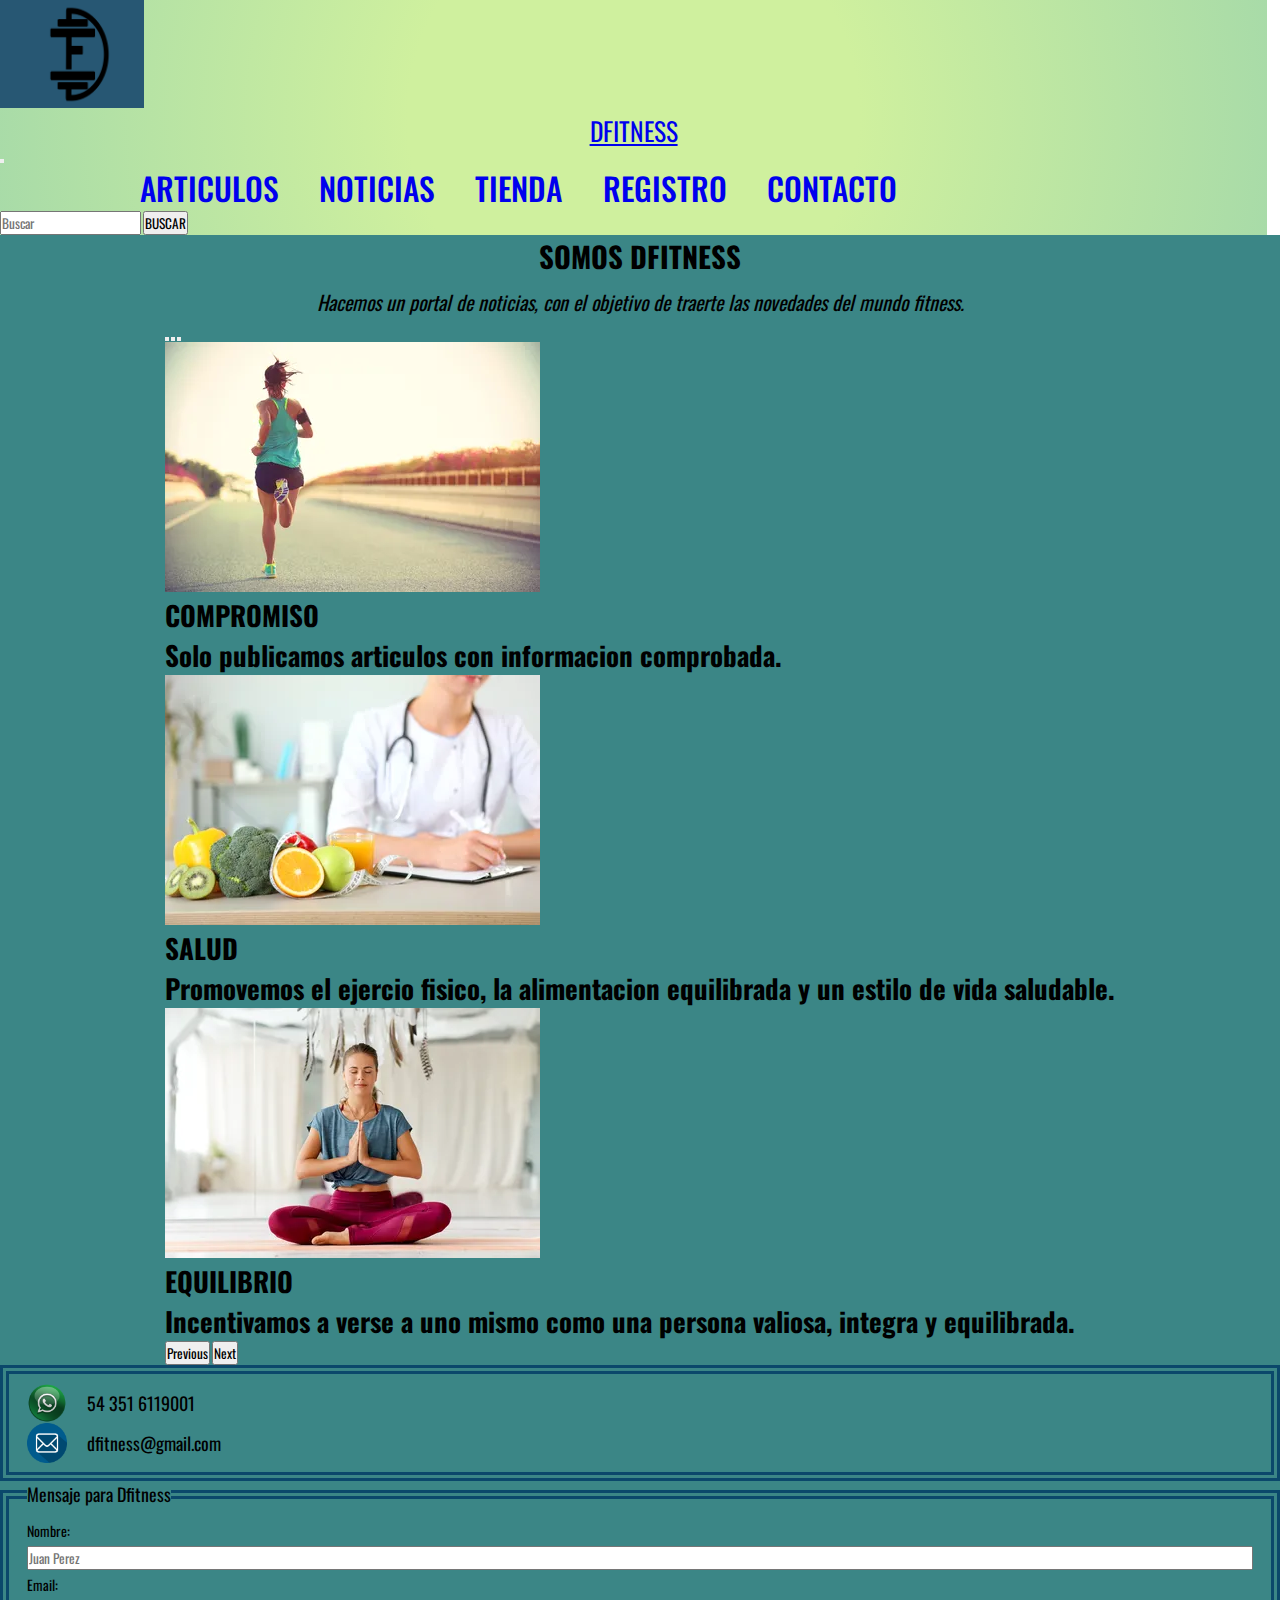
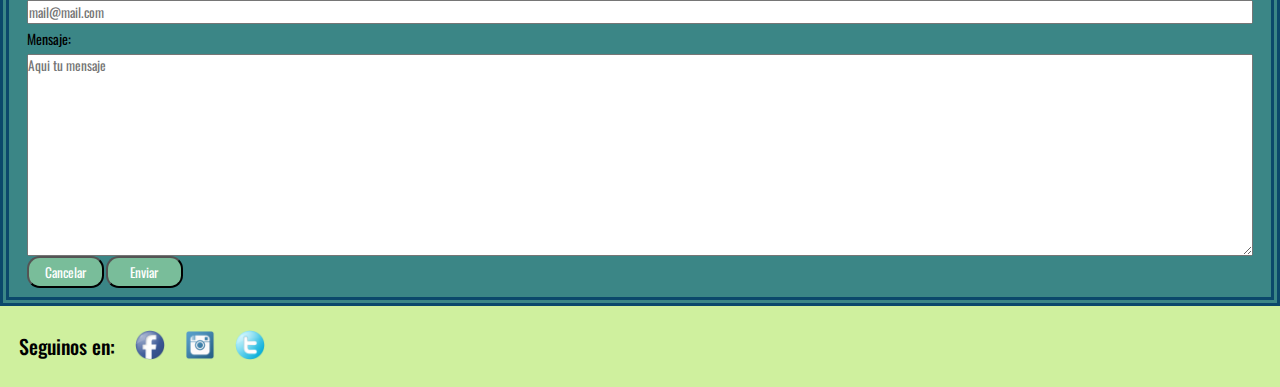
<file: pages/contacto.html>
<!DOCTYPE html>
<html lang="es">

<head>
    <meta charset="UTF-8">
    <meta http-equiv="X-UA-Compatible" content="IE=edge">
    <meta name="viewport" content="width=device-width, initial-scale=1.0">
    <link rel="shortcut icon" href="./image/favicon.png">
    <title>DFitness Portal de Noticias Fitness</title>
    <link href="https://cdn.jsdelivr.net/npm/bootstrap@5.2.0-beta1/dist/css/bootstrap.min.css" rel="stylesheet"
        integrity="sha384-0evHe/X+R7YkIZDRvuzKMRqM+OrBnVFBL6DOitfPri4tjfHxaWutUpFmBp4vmVor" crossorigin="anonymous">
    <link rel="stylesheet" href="../css/style.css">
</head>

<body>
    <nav class="navbar navbar-expand-md bg-light fondoDegrade">
        <div class="container-fluid">
            <a class="navbar-brand" href="../index.html">
                <img src="../image/logof.png" alt="Logo D Fitness Index portal de noticias fitness" class="logoHeader">
                <p class="centrado">DFITNESS</p>
            </a>
            <!-- boton hamburguesa -->
            <button class="navbar-toggler" type="button" data-bs-toggle="collapse"
                data-bs-target="#navbarSupportedContent" aria-controls="navbarSupportedContent" aria-expanded="false"
                aria-label="Toggle navigation">
                <span class="navbar-toggler-icon"></span>
            </button>
            <!-- boton hamburguesa -->
            <div class="collapse navbar-collapse" id="navbarSupportedContent">
                <ul class="navbar-nav me-auto mb-2 mb-lg-0">
                    <li class="nav-item">
                        <a class="nav-link" aria-current="page" href="../pages/articulos.html">ARTICULOS</a>
                    </li>
                    <li class="nav-item">
                        <a class="nav-link" href="../pages/noticias.html">NOTICIAS</a>
                    </li>
                    <li class="nav-item dropdown">
                        <a class="nav-link dropdown-toggle" href="../pages/tienda.html" id="navbarDropdown"
                            role="button" data-bs-toggle="dropdown" aria-expanded="false">
                            TIENDA
                        </a>
                        <ul class="dropdown-menu" aria-labelledby="navbarDropdown">
                            <li><a class="dropdown-item" href="../pages/tienda.html#indumentaria">INDUMENTARIA</a></li>
                            <li><a class="dropdown-item" href="../pages/tienda.html#maquinas">MAQUINAS</a></li>
                            <li><a class="dropdown-item" href="../pages/tienda.html#suplementos">SUPLEMENTOS</a></li>
                            <li><a class="dropdown-item" href="../pages/tienda.html#equipamientos">EQUIPAMIENTOS</a>
                            </li>
                        </ul>
                    </li>
                    <li class="nav-item">
                        <a class="nav-link" href="../pages/registracion.html">REGISTRO</a>
                    </li>
                    <li class="nav-item">
                        <a class="nav-link active" href="../pages/contacto.html">CONTACTO</a>
                    </li>
                </ul>
                <form class="d-flex" role="search">
                    <input class="form-control me-2" type="search" placeholder="Buscar" aria-label="Search">
                    <button class="btn btn-outline-success" type="submit">BUSCAR</button>
                </form>
            </div>
        </div>
    </nav>

    <!-- Final del menu-->
    <main class="fondoCeleste">
        <section>
            <article class="contenedorPresentacionContacto">
                <h2>Somos Dfitness</h2>
                <p class="parrafoPresentacionContacto"><em>Hacemos un portal de noticias, con el objetivo de traerte las
                        novedades del mundo fitness.</em></p>
                <div id="carouselExampleDark" class="carousel carousel-dark slide col-8" data-bs-ride="carousel">
                    <div class="carousel-indicators">
                        <button type="button" data-bs-target="#carouselExampleDark" data-bs-slide-to="0" class="active"
                            aria-current="true" aria-label="Slide 1"></button>
                        <button type="button" data-bs-target="#carouselExampleDark" data-bs-slide-to="1"
                            aria-label="Slide 2"></button>
                        <button type="button" data-bs-target="#carouselExampleDark" data-bs-slide-to="2"
                            aria-label="Slide 3"></button>
                    </div>
                    <div class="carousel-inner">
                        <div class="carousel-item active" data-bs-interval="4000">
                            <img src="../image/compromiso.jpg" class="d-block w-100" alt="mujer entrenando">
                            <div class="carousel-caption d-none d-md-block">
                                <h5 class="parrafoCarrusel">COMPROMISO</h5>
                                <p class="parrafoCarrusel">Solo publicamos articulos con informacion comprobada.</p>
                            </div>
                        </div>
                        <div class="carousel-item" data-bs-interval="4000">
                            <img src="../image/salud.jpg" class="d-block w-100" alt="alimentos nutricionista">
                            <div class="carousel-caption d-none d-md-block">
                                <h5 class="parrafoCarrusel">SALUD</h5>
                                <p class="parrafoCarrusel">Promovemos el ejercio fisico, la alimentacion equilibrada y
                                    un estilo de vida
                                    saludable.</p>
                            </div>
                        </div>
                        <div class="carousel-item" data-bs-interval="4000">
                            <img src="../image/equilibrio.jpg" class="d-block w-100" alt="mujer meditando">
                            <div class="carousel-caption d-none d-md-block">
                                <h5 class="parrafoCarrusel">EQUILIBRIO</h5>
                                <p class="parrafoCarrusel">Incentivamos a verse a uno mismo como una persona valiosa,
                                    integra y equilibrada.</p>
                            </div>
                        </div>
                    </div>
                    <button class="carousel-control-prev" type="button" data-bs-target="#carouselExampleDark"
                        data-bs-slide="prev">
                        <span class="carousel-control-prev-icon" aria-hidden="true"></span>
                        <span class="visually-hidden">Previous</span>
                    </button>
                    <button class="carousel-control-next" type="button" data-bs-target="#carouselExampleDark"
                        data-bs-slide="next">
                        <span class="carousel-control-next-icon" aria-hidden="true"></span>
                        <span class="visually-hidden">Next</span>
                    </button>
                </div>
            </article>
        </section>
        <!--Final de texto de presentacion-->
        <section class="contenedorDatosContacto bordeArticulo">
            <div class="contenedorContacto">
                <img src="../image/Whatsapp-icon.png" alt="logo de Whatsapp" class="imagenDatosContacto">
                <p class="parrafoDatosContacto"> 54 351 6119001 </p>
            </div>
            <div class="contenedorContacto">
                <img src="../image/email-icon.png" alt="logo de email" class="imagenDatosContacto">
                <p class="parrafoDatosContacto"> dfitness@gmail.com </p>
            </div>
        </section>
        <!--Imagen de y datos de Contacto-->
        <section>
            <form action="envio.php">
                <fieldset class="contenedorDatosContacto bordeArticulo">
                    <legend class="parrafoFomularioContactoLegend">Mensaje para Dfitness</legend>
                    <label for="nombre" class="parrafoFomularioContacto">Nombre:</label>
                    <input type="text" id="nombre" placeholder="Juan Perez" required>
                    <label for="email" class="parrafoFomularioContacto">Email:</label>
                    <input type="email" id="email" placeholder="mail@mail.com" required>
                    <label for="mensaje" class="parrafoFomularioContacto">Mensaje:</label>
                    <textarea name="" id="mensaje" cols="180" rows="10" placeholder="Aqui tu mensaje"
                        required></textarea>
                    <div>
                        <input type="reset" value="Cancelar" class="botonesContacto transition fondoVerde">
                        <input type="submit" value="Enviar" class="botonesContacto transition fondoVerde">
                    </div>
                </fieldset>
            </form>
        </section>
        <!-- fin de formulario de contacto-->
    </main>
    <footer>
        <section class="footer">
            <p class="parrafoFooter">Seguinos en:</p>
            <a href="https://www.facebook.com" target="_blank"><img src="../image/facebook.png"
                    alt="link a la pagina de Facebook" class="logoFooter">
                <a href="https://www.instagram.com" target="_blank">
                    <img src="../image/Instagram-icon.png" alt="link a la pagina de Instagram" class="logoFooter">
                    <a href="https://twitter.com" target="_blank">
                        <img src="../image/twitter.png" alt="link a la pagina de Twitter" class="logoFooter">
        </section>
    </footer>
    <!-- Final del footer-->
    <!-- JavaScript bootstrap -->
    <script src="https://cdn.jsdelivr.net/npm/bootstrap@5.2.0-beta1/dist/js/bootstrap.bundle.min.js"
        integrity="sha384-pprn3073KE6tl6bjs2QrFaJGz5/SUsLqktiwsUTF55Jfv3qYSDhgCecCxMW52nD2" crossorigin="anonymous">
    </script>

</body>

</html>
</file>
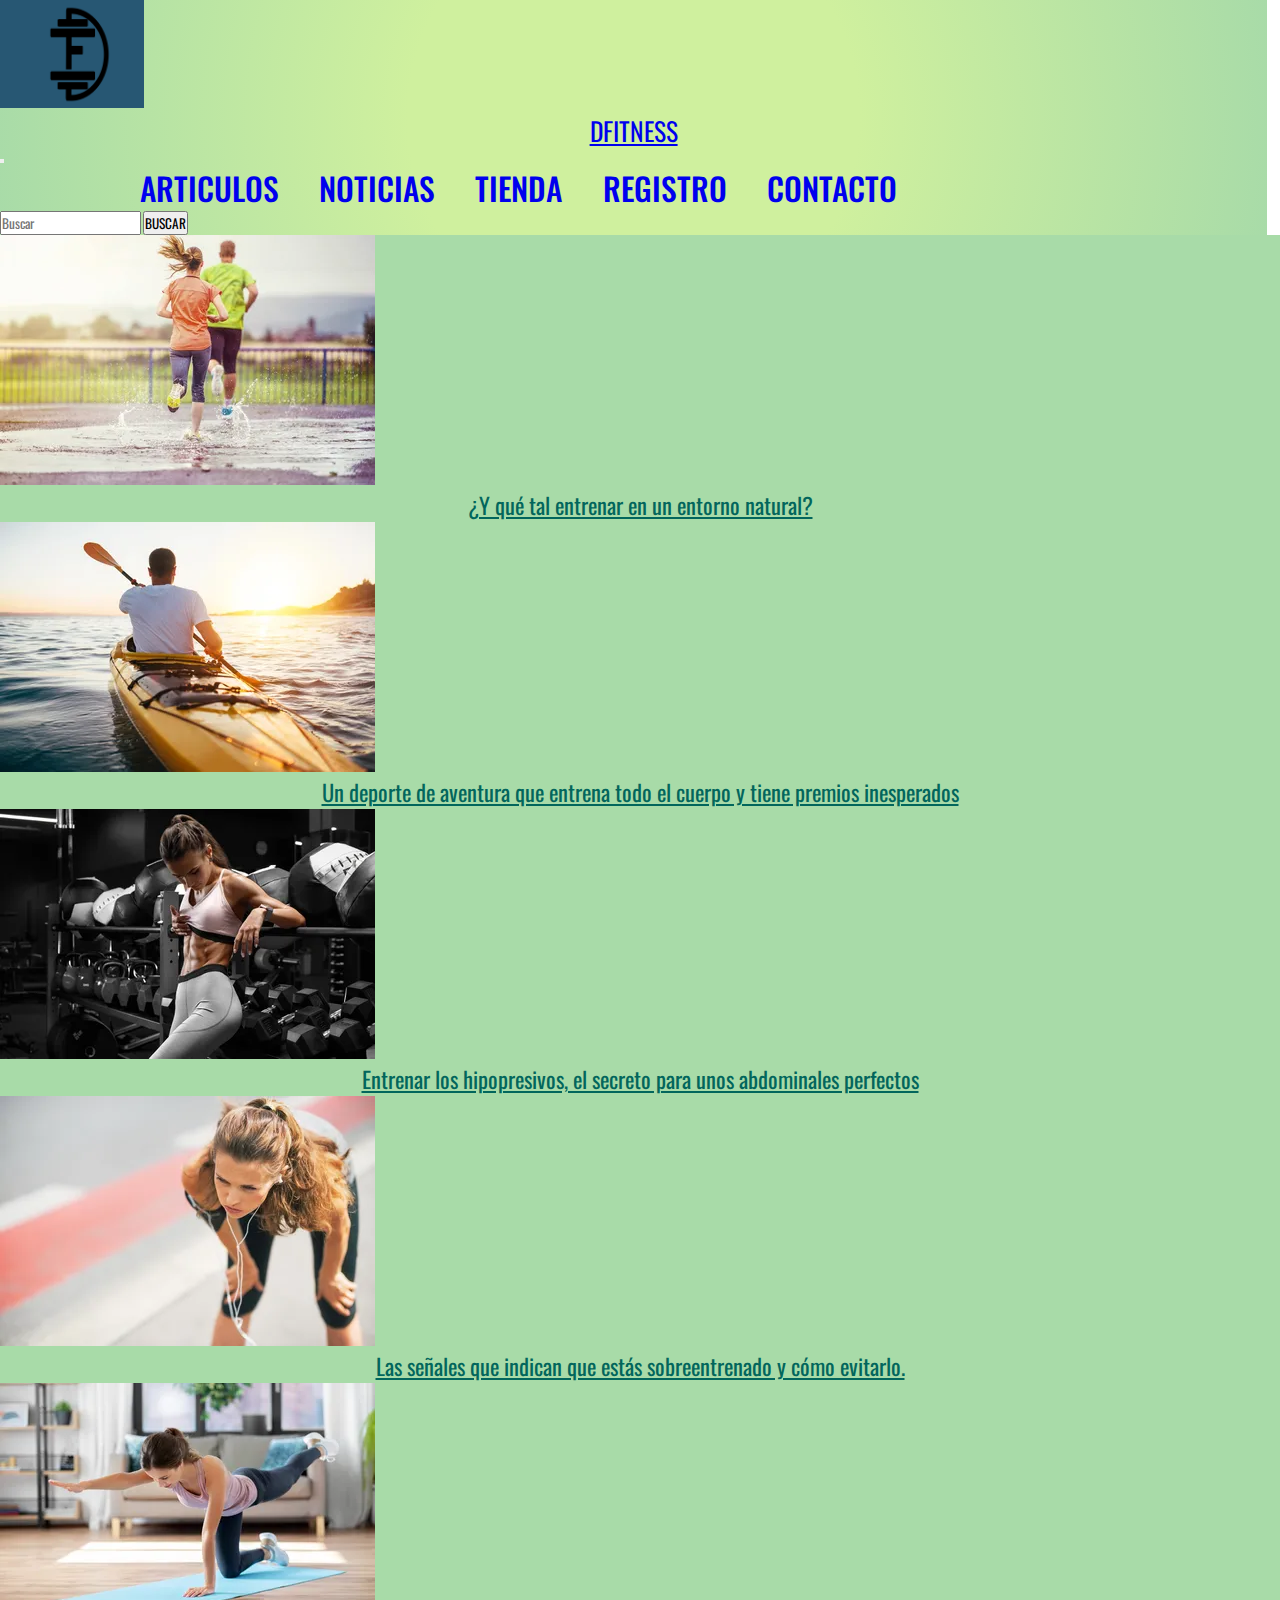
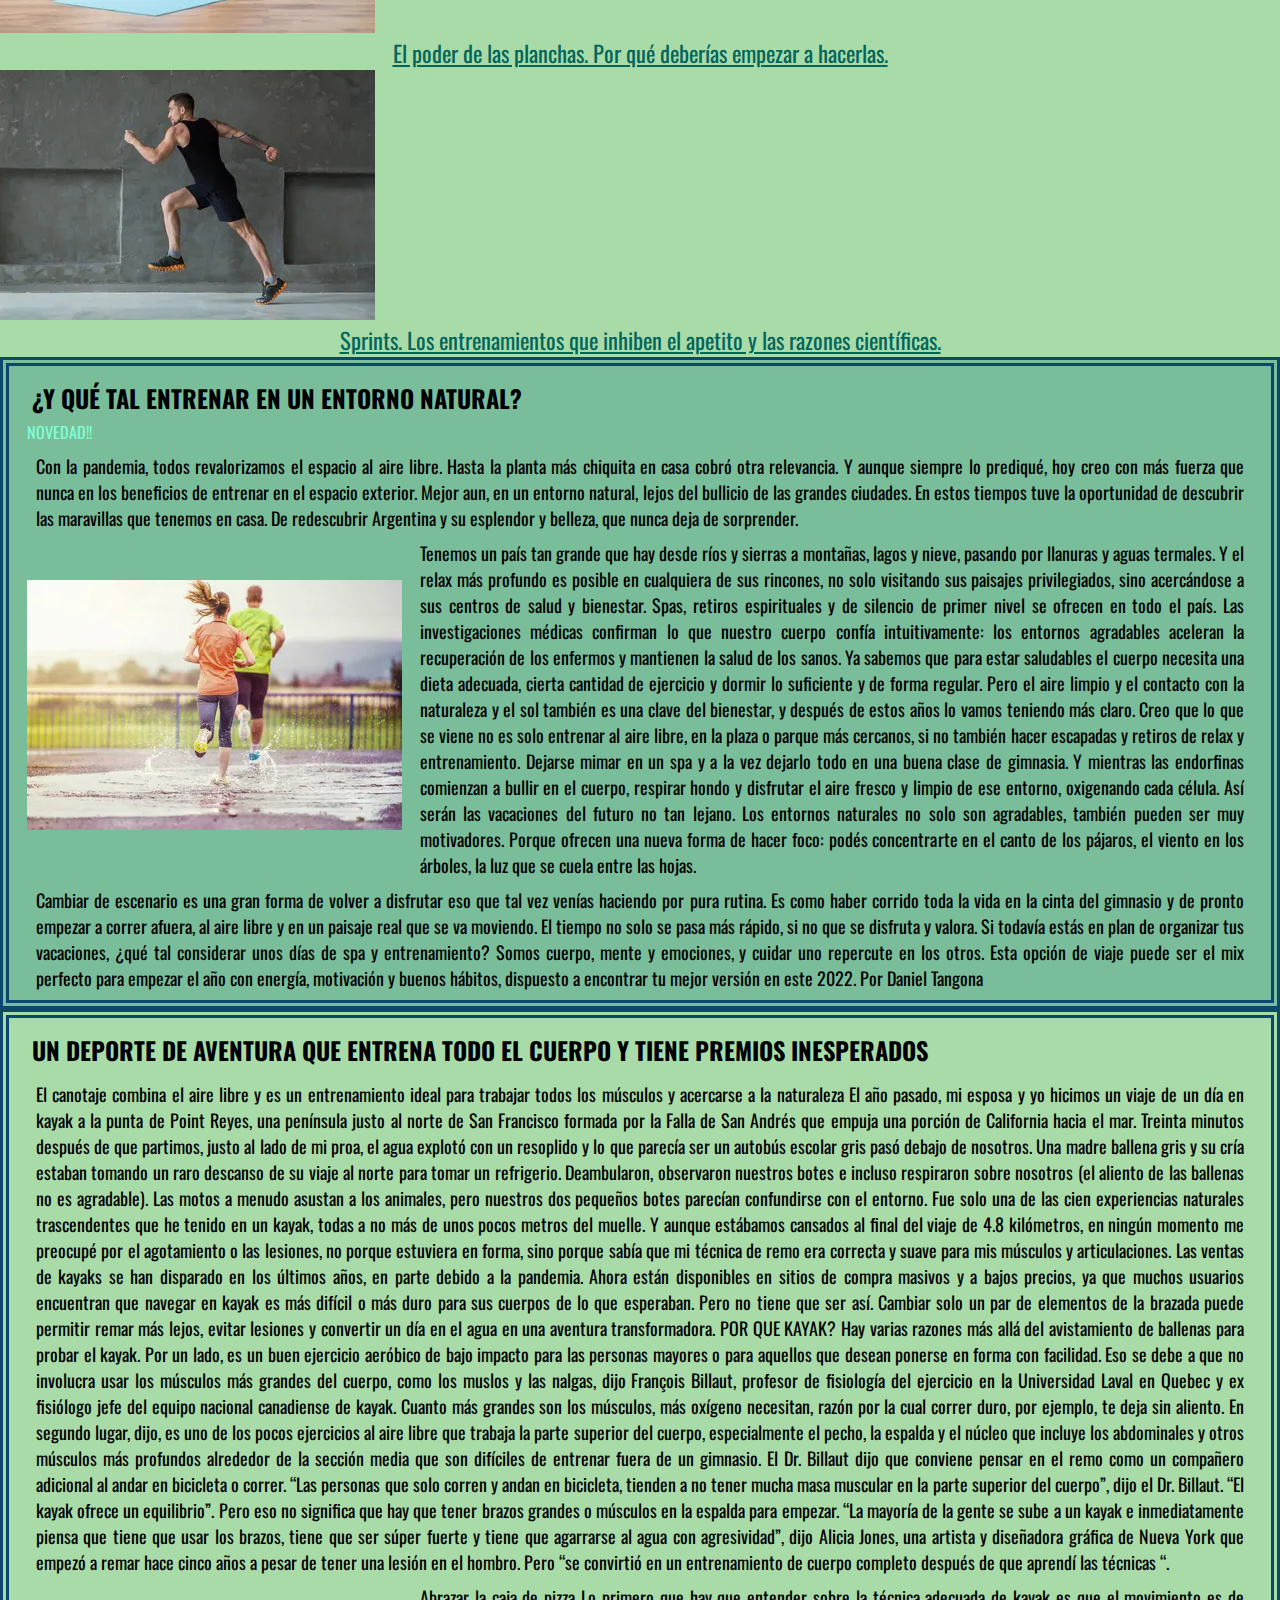
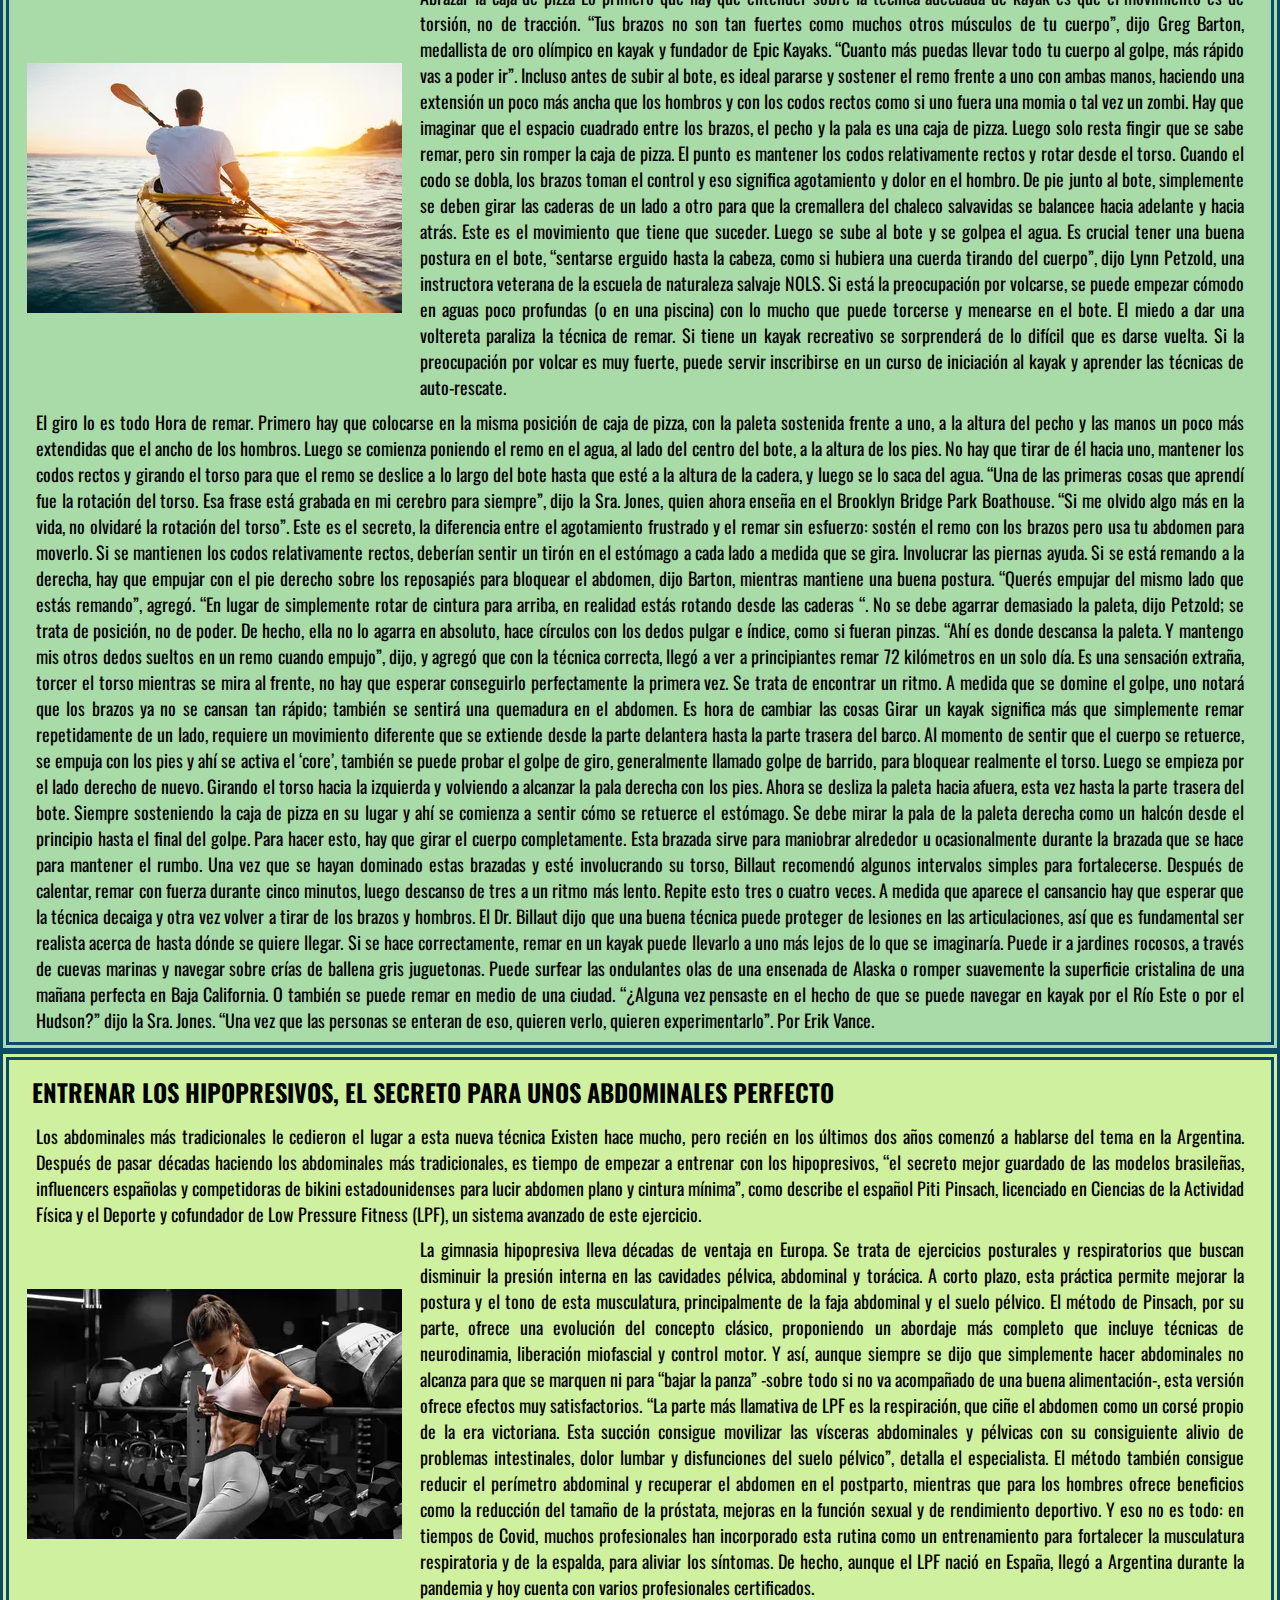
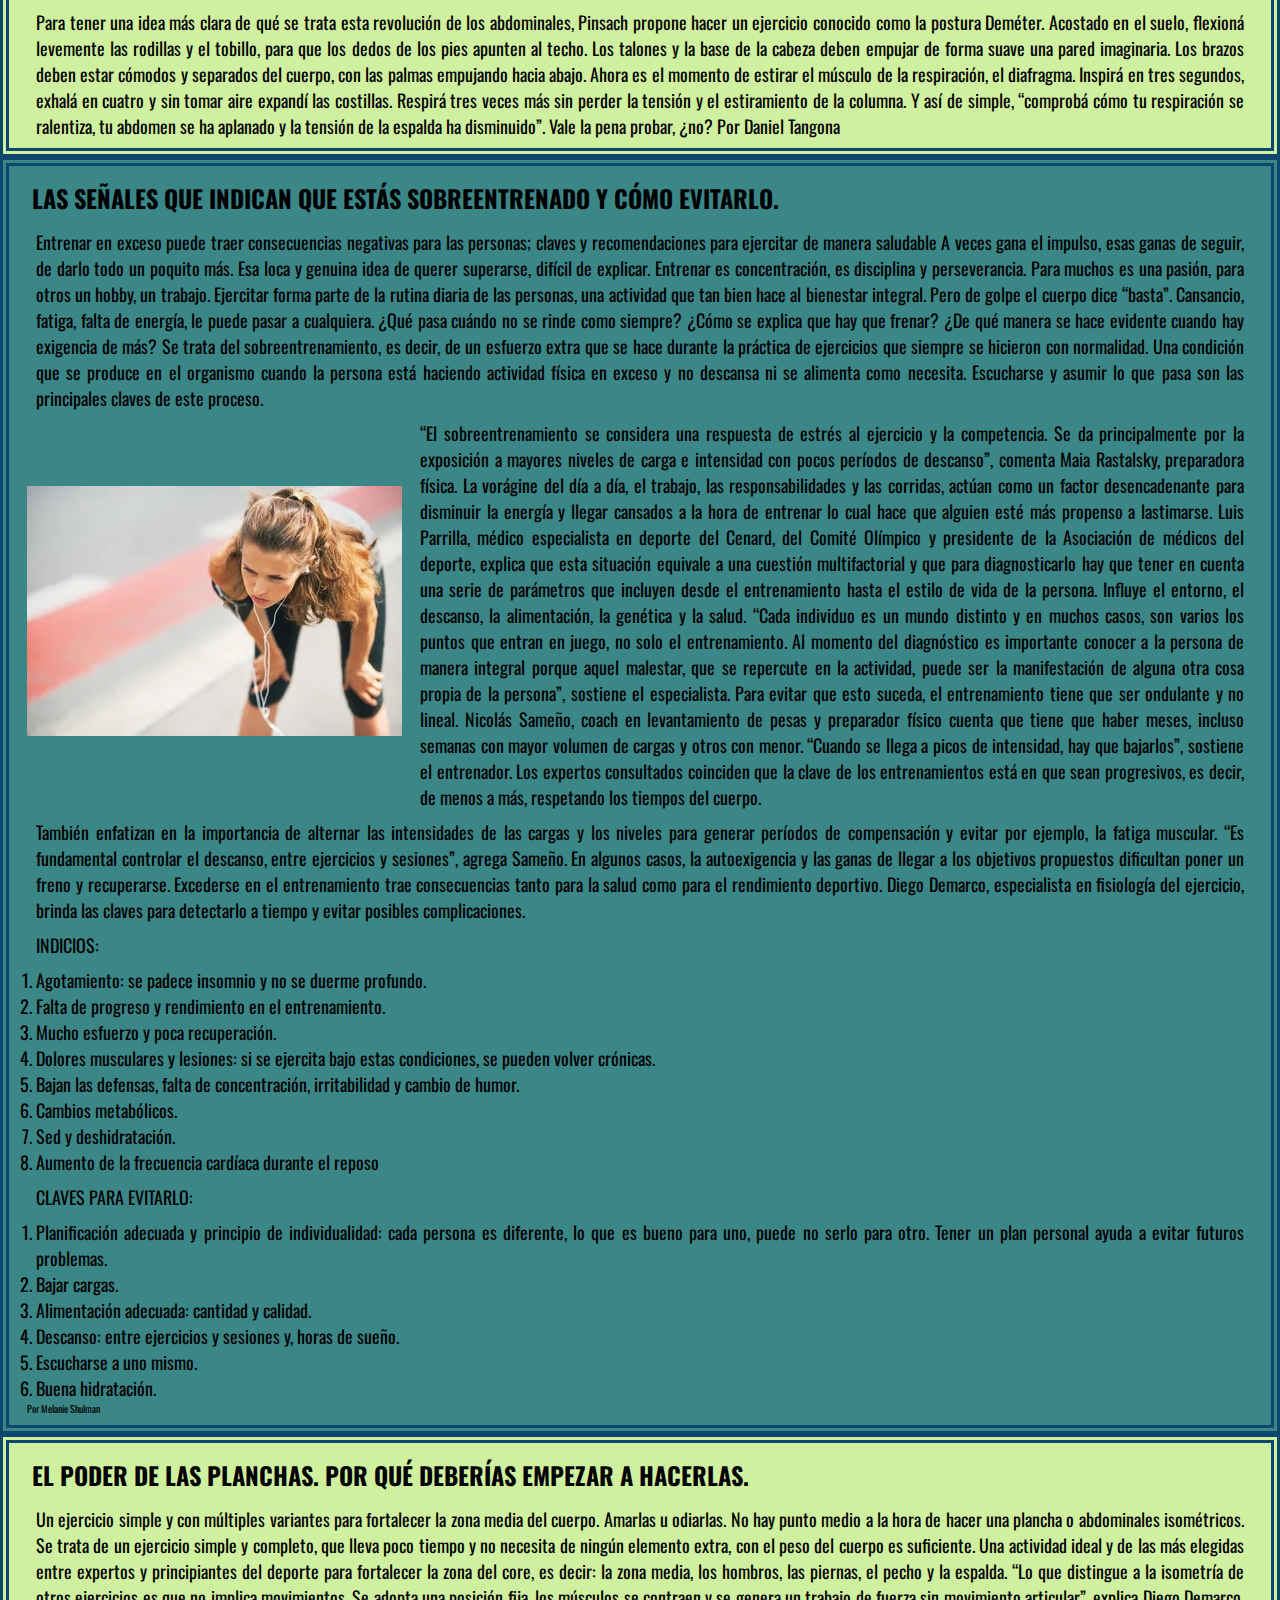
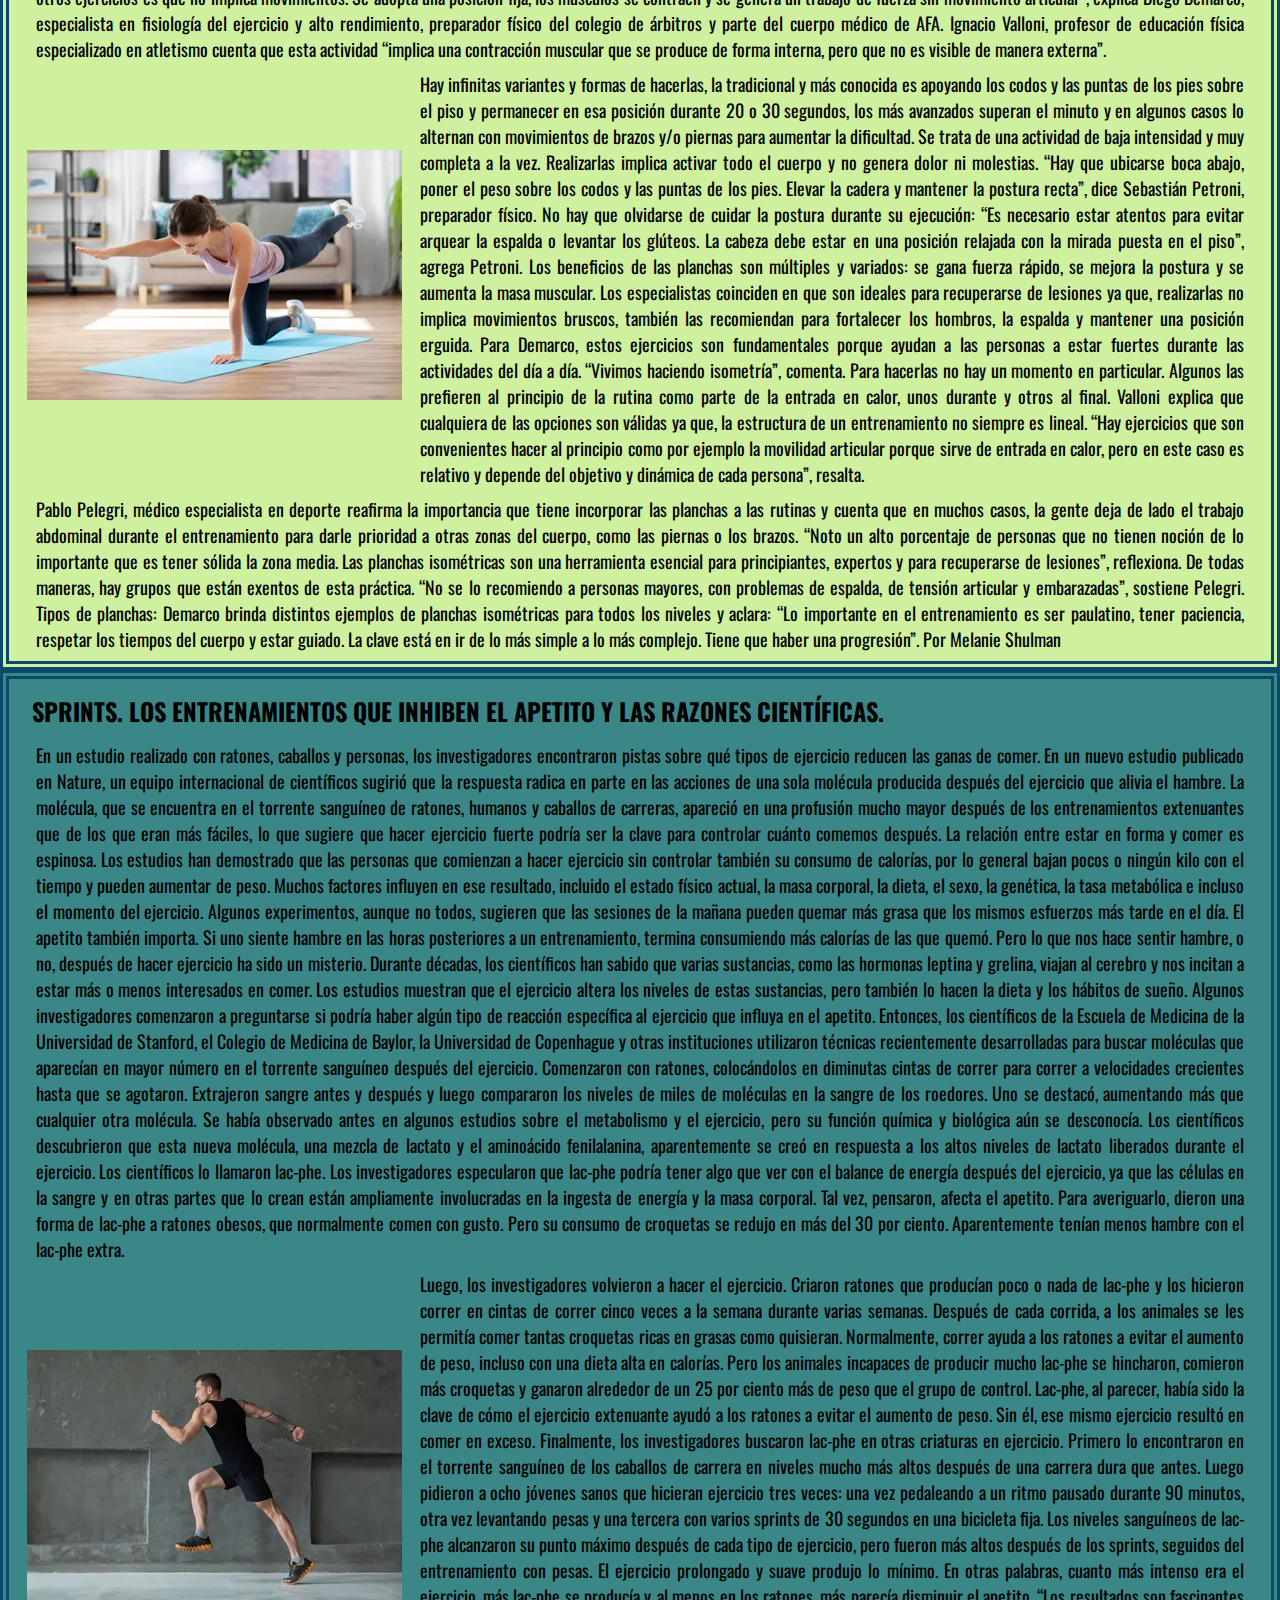
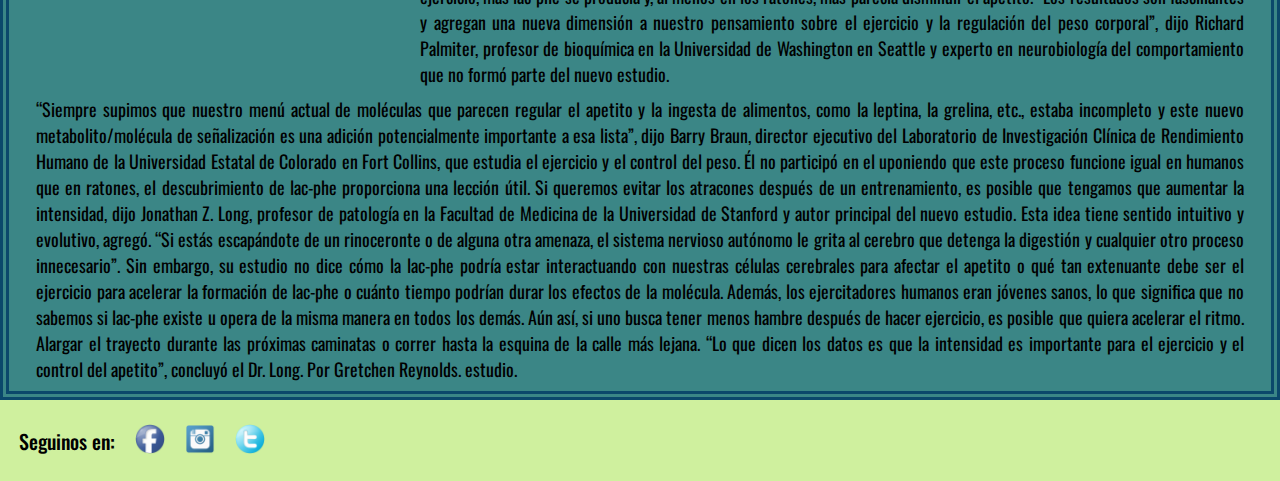
<file: pages/noticias.html>
<!DOCTYPE html>
<html lang="es">

<head>
    <meta charset="UTF-8">
    <meta http-equiv="X-UA-Compatible" content="IE=edge">
    <meta name="viewport" content="width=device-width, initial-scale=1.0">
    <link rel="shortcut icon" href="./image/favicon.png">
    <title>DFitness Portal de Noticias Fitness</title>
    <link href="https://cdn.jsdelivr.net/npm/bootstrap@5.2.0-beta1/dist/css/bootstrap.min.css" rel="stylesheet"
        integrity="sha384-0evHe/X+R7YkIZDRvuzKMRqM+OrBnVFBL6DOitfPri4tjfHxaWutUpFmBp4vmVor" crossorigin="anonymous">
    <link rel="stylesheet" href="../css/style.css">
</head>

<body>
    <nav class="navbar navbar-expand-md bg-light fondoDegrade">
        <div class="container-fluid">
            <a class="navbar-brand" href="../index.html">
                <img src="../image/logof.png" alt="Logo D Fitness Index portal de noticias fitness" class="logoHeader">
                <p class="centrado">DFITNESS</p>
            </a>
            <!-- boton hamburguesa -->
            <button class="navbar-toggler" type="button" data-bs-toggle="collapse"
                data-bs-target="#navbarSupportedContent" aria-controls="navbarSupportedContent" aria-expanded="false"
                aria-label="Toggle navigation">
                <span class="navbar-toggler-icon"></span>
            </button>
            <!-- boton hamburguesa -->
            <div class="collapse navbar-collapse" id="navbarSupportedContent">
                <ul class="navbar-nav me-auto mb-2 mb-lg-0">
                    <li class="nav-item">
                        <a class="nav-link" aria-current="page" href="../pages/articulos.html">ARTICULOS</a>
                    </li>
                    <li class="nav-item">
                        <a class="nav-link active" href="../pages/noticias.html">NOTICIAS</a>
                    </li>
                    <li class="nav-item dropdown">
                        <a class="nav-link dropdown-toggle" href="../pages/tienda.html" id="navbarDropdown"
                            role="button" data-bs-toggle="dropdown" aria-expanded="false">
                            TIENDA
                        </a>
                        <ul class="dropdown-menu" aria-labelledby="navbarDropdown">
                            <li><a class="dropdown-item" href="../pages/tienda.html#indumentaria">INDUMENTARIA</a></li>
                            <li><a class="dropdown-item" href="../pages/tienda.html#maquinas">MAQUINAS</a></li>
                            <li><a class="dropdown-item" href="../pages/tienda.html#suplementos">SUPLEMENTOS</a></li>
                            <li><a class="dropdown-item" href="../pages/tienda.html#equipamientos">EQUIPAMIENTOS</a>
                            </li>
                        </ul>
                    </li>
                    <li class="nav-item">
                        <a class="nav-link" href="../pages/registracion.html">REGISTRO</a>
                    </li>
                    <li class="nav-item">
                        <a class="nav-link" href="../pages/contacto.html">CONTACTO</a>
                    </li>
                </ul>
                <form class="d-flex" role="search">
                    <input class="form-control me-2" type="search" placeholder="Buscar" aria-label="Search">
                    <button class="btn btn-outline-success" type="submit">BUSCAR</button>
                </form>
            </div>
        </div>
    </nav>

    <!-- Final del menu-->
    <main>
        <section class="py-2 container-fluid fondoVerdeMedio">
            <div class="row">
                <article class="col-md-6 col-lg-4">
                    <img class="w-100" src="../image/natural.jpg" alt="entrenamiento en espacios abiertos">
                    <a class="linkNoticia" href="#noticiaUno">¿Y qué tal entrenar en un entorno natural?</a>
                </article>
                <article class="col-md-6 col-lg-4">
                    <img class="w-100" src="../image/aventura.jpg" alt="hombre remando">
                    <a class="linkNoticia" href="#noticiaDos">Un deporte de aventura que entrena todo el cuerpo y tiene
                        premios
                        inesperados</a>
                </article>
                <article class="col-sm-12 col-md-6 col-lg-4">
                    <img class="w-100" src="../image/abdominales.jpg" alt="mujer entrenando">
                    <a class="linkNoticia" href="#noticiaTres">Entrenar los hipopresivos, el secreto para unos
                        abdominales
                        perfectos</a>
                </article>
                <article class="col-md-6 col-lg-4">
                    <img class="w-100" src="../image/sobreentrenado.jpg"
                        alt="mujer cansada apoyando brazos en sus piernas">
                    <a class="linkNoticia" href="#noticiaCuatro">Las señales que indican que estás sobreentrenado y cómo
                        evitarlo.</a>
                </article>
                <article class="col-md-6 col-lg-4">
                    <img class="w-100" src="../image/planchas.jpg" alt="mujer haciendo planchas">
                    <a class="linkNoticia" href="#noticiaCinco">El poder de las planchas. Por qué deberías empezar a
                        hacerlas.</a>
                </article>
                <article class="col-sm-12 col-md-6 col-lg-4">
                    <img class="w-100" src="../image/sprints.jpg" alt="Hombre haciendo sprints">
                    <a class="linkNoticia" href="#noticiaSeis">Sprints. Los entrenamientos que inhiben el apetito y las
                        razones
                        científicas.</a>
                </article>
            </div>
        </section>
        <section>
            <article id="noticiaUno" class="contenedorArticulo fondoVerde bordeArticulo">
                <h3>¿Y qué tal entrenar en un entorno natural?</h3>
                <p class="novedad animate">NOVEDAD!!</p>
                <p class="parrafoArticulo">
                    Con la pandemia, todos revalorizamos el espacio al aire libre. Hasta la planta más chiquita en casa
                    cobró otra relevancia. Y aunque siempre lo prediqué, hoy creo con más fuerza que nunca en los
                    beneficios de entrenar en el espacio exterior. Mejor aun, en un entorno natural, lejos del bullicio
                    de las grandes ciudades.
                    En estos tiempos tuve la oportunidad de descubrir las maravillas que tenemos en casa. De redescubrir
                    Argentina y su esplendor y belleza, que nunca deja de sorprender.
                </p>
                <div class="contenedorArticuloMedio">
                    <img src="../image/natural.jpg" alt="entrenamiento en espacios abiertos" class="imagenArticulo">
                    <p class="parrafoArticuloCentro">
                        Tenemos un país tan grande que hay desde ríos y sierras a montañas, lagos y nieve, pasando por
                        llanuras y aguas termales. Y el relax más profundo es posible en cualquiera de sus rincones, no
                        solo visitando sus paisajes privilegiados, sino acercándose a sus centros de salud y bienestar.
                        Spas, retiros espirituales y de silencio de primer nivel se ofrecen en todo el país.
                        Las investigaciones médicas confirman lo que nuestro cuerpo confía intuitivamente: los entornos
                        agradables aceleran la recuperación de los enfermos y mantienen la salud de los sanos. Ya
                        sabemos que para estar saludables el cuerpo necesita una dieta adecuada, cierta cantidad de
                        ejercicio y dormir lo suficiente y de forma regular. Pero el aire limpio y el contacto con la
                        naturaleza y el sol también es una clave del bienestar, y después de estos años lo vamos
                        teniendo más claro.
                        Creo que lo que se viene no es solo entrenar al aire libre, en la plaza o parque más cercanos,
                        si no también hacer escapadas y retiros de relax y entrenamiento. Dejarse mimar en un spa y a la
                        vez dejarlo todo en una buena clase de gimnasia. Y mientras las endorfinas comienzan a bullir en
                        el cuerpo, respirar hondo y disfrutar el aire fresco y limpio de ese entorno, oxigenando cada
                        célula. Así serán las vacaciones del futuro no tan lejano.
                        Los entornos naturales no solo son agradables, también pueden ser muy motivadores. Porque
                        ofrecen una nueva forma de hacer foco: podés concentrarte en el canto de los pájaros, el viento
                        en los árboles, la luz que se cuela entre las hojas.
                    </p>
                </div>
                <p class="parrafoArticulo">
                    Cambiar de escenario es una gran forma de
                    volver a disfrutar eso que tal vez venías haciendo por pura rutina. Es como haber corrido toda
                    la vida en la cinta del gimnasio y de pronto empezar a correr afuera, al aire libre y en un
                    paisaje real que se va moviendo. El tiempo no solo se pasa más rápido, si no que se disfruta y
                    valora. Si todavía estás en plan de organizar tus vacaciones, ¿qué tal considerar unos días de spa y
                    entrenamiento? Somos cuerpo, mente y emociones, y cuidar uno repercute en los otros. Esta opción de
                    viaje puede ser el mix perfecto para empezar el año con energía, motivación y buenos hábitos,
                    dispuesto a encontrar tu mejor versión en este 2022. Por Daniel Tangona
                </p>
            </article>
        </section>
        <section>
            <article id="noticiaDos" class="contenedorArticulo fondoVerdeMedio bordeArticulo">
                <h3>Un deporte de aventura que entrena todo el cuerpo y tiene premios
                    inesperados</h3>
                <p class="parrafoArticulo">
                    El canotaje combina el aire libre y es un entrenamiento ideal para trabajar todos los músculos y
                    acercarse a la naturaleza
                    El año pasado, mi esposa y yo hicimos un viaje de un día en kayak a la punta de Point Reyes, una
                    península justo al norte de San Francisco formada por la Falla de San Andrés que empuja una porción
                    de California hacia el mar.
                    Treinta minutos después de que partimos, justo al lado de mi proa, el agua explotó con un resoplido
                    y lo que parecía ser un autobús escolar gris pasó debajo de nosotros. Una madre ballena gris y su
                    cría estaban tomando un raro descanso de su viaje al norte para tomar un refrigerio.
                    Deambularon, observaron nuestros botes e incluso respiraron sobre nosotros (el aliento de las
                    ballenas no es agradable). Las motos a menudo asustan a los animales, pero nuestros dos pequeños
                    botes parecían confundirse con el entorno.
                    Fue solo una de las cien experiencias naturales trascendentes que he tenido en un kayak, todas a no
                    más de unos pocos metros del muelle. Y aunque estábamos cansados al final del viaje de 4.8
                    kilómetros, en ningún momento me preocupé por el agotamiento o las lesiones, no porque estuviera en
                    forma, sino porque sabía que mi técnica de remo era correcta y suave para mis músculos y
                    articulaciones.
                    Las ventas de kayaks se han disparado en los últimos años, en parte debido a la pandemia. Ahora
                    están disponibles en sitios de compra masivos y a bajos precios, ya que muchos usuarios encuentran
                    que navegar en kayak es más difícil o más duro para sus cuerpos de lo que esperaban.
                    Pero no tiene que ser así. Cambiar solo un par de elementos de la brazada puede permitir remar más
                    lejos, evitar lesiones y convertir un día en el agua en una aventura transformadora.
                    POR QUE KAYAK?
                    Hay varias razones más allá del avistamiento de ballenas para probar el kayak. Por un lado, es un
                    buen ejercicio aeróbico de bajo impacto para las personas mayores o para aquellos que desean ponerse
                    en forma con facilidad.
                    Eso se debe a que no involucra usar los músculos más grandes del cuerpo, como los muslos y las
                    nalgas, dijo François Billaut, profesor de fisiología del ejercicio en la Universidad Laval en
                    Quebec y ex fisiólogo jefe del equipo nacional canadiense de kayak. Cuanto más grandes son los
                    músculos, más oxígeno necesitan, razón por la cual correr duro, por ejemplo, te deja sin aliento.
                    En segundo lugar, dijo, es uno de los pocos ejercicios al aire libre que trabaja la parte superior
                    del cuerpo, especialmente el pecho, la espalda y el núcleo que incluye los abdominales y otros
                    músculos más profundos alrededor de la sección media que son difíciles de entrenar fuera de un
                    gimnasio. El Dr. Billaut dijo que conviene pensar en el remo como un compañero adicional al andar en
                    bicicleta o correr.
                    “Las personas que solo corren y andan en bicicleta, tienden a no tener mucha masa muscular en la
                    parte superior del cuerpo”, dijo el Dr. Billaut. “El kayak ofrece un equilibrio”.
                    Pero eso no significa que hay que tener brazos grandes o músculos en la espalda para empezar.
                    “La mayoría de la gente se sube a un kayak e inmediatamente piensa que tiene que usar los brazos,
                    tiene que ser súper fuerte y tiene que agarrarse al agua con agresividad”, dijo Alicia Jones, una
                    artista y diseñadora gráfica de Nueva York que empezó a remar hace cinco años a pesar de tener una
                    lesión en el hombro. Pero “se convirtió en un entrenamiento de cuerpo completo después de que
                    aprendí las técnicas “.
                </p>
                <div class="contenedorArticuloMedio">
                    <img src="../image/aventura.jpg" alt="hombre remando" class="imagenArticulo">
                    <p class="parrafoArticuloCentro">
                        Abrazar la caja de pizza
                        Lo primero que hay que entender sobre la técnica adecuada de kayak es que el movimiento es de
                        torsión, no de tracción.
                        “Tus brazos no son tan fuertes como muchos otros músculos de tu cuerpo”, dijo Greg Barton,
                        medallista de oro olímpico en kayak y fundador de Epic Kayaks. “Cuanto más puedas llevar todo tu
                        cuerpo al golpe, más rápido vas a poder ir”.
                        Incluso antes de subir al bote, es ideal pararse y sostener el remo frente a uno con ambas
                        manos, haciendo una extensión un poco más ancha que los hombros y con los codos rectos como si
                        uno fuera una momia o tal vez un zombi. Hay que imaginar que el espacio cuadrado entre los
                        brazos, el pecho y la pala es una caja de pizza. Luego solo resta fingir que se sabe remar, pero
                        sin romper la caja de pizza.
                        El punto es mantener los codos relativamente rectos y rotar desde el torso. Cuando el codo se
                        dobla, los brazos toman el control y eso significa agotamiento y dolor en el hombro. De pie
                        junto al bote, simplemente se deben girar las caderas de un lado a otro para que la cremallera
                        del chaleco salvavidas se balancee hacia adelante y hacia atrás. Este es el movimiento que tiene
                        que suceder.
                        Luego se sube al bote y se golpea el agua. Es crucial tener una buena postura en el bote,
                        “sentarse erguido hasta la cabeza, como si hubiera una cuerda tirando del cuerpo”, dijo Lynn
                        Petzold, una instructora veterana de la escuela de naturaleza salvaje NOLS.
                        Si está la preocupación por volcarse, se puede empezar cómodo en aguas poco profundas (o en una
                        piscina) con lo mucho que puede torcerse y menearse en el bote. El miedo a dar una voltereta
                        paraliza la técnica de remar. Si tiene un kayak recreativo se sorprenderá de lo difícil que es
                        darse vuelta.
                        Si la preocupación por volcar es muy fuerte, puede servir inscribirse en un curso de iniciación
                        al kayak y aprender las técnicas de auto-rescate.
                    </p>
                </div>
                <p class="parrafoArticulo">
                    El giro lo es todo
                    Hora de remar. Primero hay que colocarse en la misma posición de caja de pizza, con la paleta
                    sostenida frente a uno, a la altura del pecho y las manos un poco más extendidas que el ancho de
                    los hombros. Luego se comienza poniendo el remo en el agua, al lado del centro del bote, a la
                    altura de los pies. No hay que tirar de él hacia uno, mantener los codos rectos y girando el
                    torso para que el remo se deslice a lo largo del bote hasta que esté a la altura de la cadera, y
                    luego se lo saca del agua.
                    “Una de las primeras cosas que aprendí fue la rotación del torso. Esa frase está grabada en mi
                    cerebro para siempre”, dijo la Sra. Jones, quien ahora enseña en el Brooklyn Bridge Park
                    Boathouse. “Si me olvido algo más en la vida, no olvidaré la rotación del torso”.
                    Este es el secreto, la diferencia entre el agotamiento frustrado y el remar sin esfuerzo: sostén
                    el remo con los brazos pero usa tu abdomen para moverlo. Si se mantienen los codos relativamente
                    rectos, deberían sentir un tirón en el estómago a cada lado a medida que se gira.
                    Involucrar las piernas ayuda. Si se está remando a la derecha, hay que empujar con el pie
                    derecho sobre los reposapiés para bloquear el abdomen, dijo Barton, mientras mantiene una buena
                    postura.
                    “Querés empujar del mismo lado que estás remando”, agregó. “En lugar de simplemente rotar de
                    cintura para arriba, en realidad estás rotando desde las caderas “.
                    No se debe agarrar demasiado la paleta, dijo Petzold; se trata de posición, no de poder. De
                    hecho, ella no lo agarra en absoluto, hace círculos con los dedos pulgar e índice, como si
                    fueran pinzas.
                    “Ahí es donde descansa la paleta. Y mantengo mis otros dedos sueltos en un remo cuando empujo”,
                    dijo, y agregó que con la técnica correcta, llegó a ver a principiantes remar 72 kilómetros en
                    un solo día.
                    Es una sensación extraña, torcer el torso mientras se mira al frente, no hay que esperar
                    conseguirlo perfectamente la primera vez. Se trata de encontrar un ritmo. A medida que se domine
                    el golpe, uno notará que los brazos ya no se cansan tan rápido; también se sentirá una quemadura
                    en el abdomen.
                    Es hora de cambiar las cosas
                    Girar un kayak significa más que simplemente remar repetidamente de un lado, requiere un movimiento
                    diferente que se extiende desde la parte delantera hasta la parte trasera del barco. Al momento de
                    sentir que el cuerpo se retuerce, se empuja con los pies y ahí se activa el ‘core’, también se puede
                    probar el golpe de giro, generalmente llamado golpe de barrido, para bloquear realmente el torso.
                    Luego se empieza por el lado derecho de nuevo. Girando el torso hacia la izquierda y volviendo a
                    alcanzar la pala derecha con los pies. Ahora se desliza la paleta hacia afuera, esta vez hasta la
                    parte trasera del bote. Siempre sosteniendo la caja de pizza en su lugar y ahí se comienza a sentir
                    cómo se retuerce el estómago.
                    Se debe mirar la pala de la paleta derecha como un halcón desde el principio hasta el final del
                    golpe. Para hacer esto, hay que girar el cuerpo completamente. Esta brazada sirve para maniobrar
                    alrededor u ocasionalmente durante la brazada que se hace para mantener el rumbo.
                    Una vez que se hayan dominado estas brazadas y esté involucrando su torso, Billaut recomendó algunos
                    intervalos simples para fortalecerse. Después de calentar, remar con fuerza durante cinco minutos,
                    luego descanso de tres a un ritmo más lento. Repite esto tres o cuatro veces.
                    A medida que aparece el cansancio hay que esperar que la técnica decaiga y otra vez volver a tirar
                    de los brazos y hombros. El Dr. Billaut dijo que una buena técnica puede proteger de lesiones en las
                    articulaciones, así que es fundamental ser realista acerca de hasta dónde se quiere llegar.
                    Si se hace correctamente, remar en un kayak puede llevarlo a uno más lejos de lo que se imaginaría.
                    Puede ir a jardines rocosos, a través de cuevas marinas y navegar sobre crías de ballena gris
                    juguetonas. Puede surfear las ondulantes olas de una ensenada de Alaska o romper suavemente la
                    superficie cristalina de una mañana perfecta en Baja California. O también se puede remar en medio
                    de una ciudad.
                    “¿Alguna vez pensaste en el hecho de que se puede navegar en kayak por el Río Este o por el Hudson?”
                    dijo la Sra. Jones. “Una vez que las personas se enteran de eso, quieren verlo, quieren
                    experimentarlo”.
                    Por Erik Vance.
                </p>
            </article>
        </section>
        <section>
            <article id="noticiaTres" class="contenedorArticulo fondoClaro bordeArticulo">
                <h3>Entrenar los hipopresivos, el secreto para unos abdominales
                    perfecto
                </h3>
                <p class="parrafoArticulo">
                    Los abdominales más tradicionales le cedieron el lugar a esta nueva técnica
                    Existen hace mucho, pero recién en los últimos dos años comenzó a hablarse del tema en la Argentina.
                    Después de pasar décadas haciendo los abdominales más tradicionales, es tiempo de empezar a entrenar
                    con los hipopresivos, “el secreto mejor guardado de las modelos brasileñas, influencers españolas y
                    competidoras de bikini estadounidenses para lucir abdomen plano y cintura mínima”, como describe el
                    español Piti Pinsach, licenciado en Ciencias de la Actividad Física y el Deporte y cofundador de Low
                    Pressure Fitness (LPF), un sistema avanzado de este ejercicio.
                </p>
                <div class="contenedorArticuloMedio">
                    <img src="../image/abdominales.jpg" alt="mujer entrenando" class="imagenArticulo">
                    <p class="parrafoArticuloCentro">
                        La gimnasia hipopresiva lleva décadas de ventaja en Europa. Se trata de ejercicios posturales y
                        respiratorios que buscan disminuir la presión interna en las cavidades pélvica, abdominal y
                        torácica. A corto plazo, esta práctica permite mejorar la postura y el tono de esta musculatura,
                        principalmente de la faja abdominal y el suelo pélvico.
                        El método de Pinsach, por su parte, ofrece una evolución del concepto clásico, proponiendo un
                        abordaje más completo que incluye técnicas de neurodinamia, liberación miofascial y control
                        motor. Y así, aunque siempre se dijo que simplemente hacer abdominales no alcanza para que se
                        marquen ni para “bajar la panza” -sobre todo si no va acompañado de una buena alimentación-,
                        esta versión ofrece efectos muy satisfactorios.
                        “La parte más llamativa de LPF es la respiración, que ciñe el abdomen como un corsé propio de la
                        era victoriana. Esta succión consigue movilizar las vísceras abdominales y pélvicas con su
                        consiguiente alivio de problemas intestinales, dolor lumbar y disfunciones del suelo pélvico”,
                        detalla el especialista. El método también consigue reducir el perímetro abdominal y recuperar
                        el abdomen en el postparto, mientras que para los hombres ofrece beneficios como la reducción
                        del tamaño de la próstata, mejoras en la función sexual y de rendimiento deportivo.
                        Y eso no es todo: en tiempos de Covid, muchos profesionales han incorporado esta rutina como un
                        entrenamiento para fortalecer la musculatura respiratoria y de la espalda, para aliviar los
                        síntomas. De hecho, aunque el LPF nació en España, llegó a Argentina durante la pandemia y hoy
                        cuenta con varios profesionales certificados.
                    </p>
                </div>
                <p class="parrafoArticulo">
                    Para tener una idea más clara de qué se trata esta revolución de los abdominales, Pinsach propone
                    hacer un ejercicio conocido como la postura Deméter. Acostado en el suelo, flexioná levemente las
                    rodillas y el tobillo, para que los dedos de los pies apunten al techo. Los talones y la base de la
                    cabeza deben empujar de forma suave una pared imaginaria. Los brazos deben estar cómodos y separados
                    del cuerpo, con las palmas empujando hacia abajo. Ahora es el momento de estirar el músculo de la
                    respiración, el diafragma. Inspirá en tres segundos, exhalá en cuatro y sin tomar aire expandí las
                    costillas. Respirá tres veces más sin perder la tensión y el estiramiento de la columna. Y así de
                    simple, “comprobá cómo tu respiración se ralentiza, tu abdomen se ha aplanado y la tensión de la
                    espalda ha disminuido”. Vale la pena probar, ¿no? Por Daniel Tangona
                </p>
            </article>
        </section>
        <section>
            <article id="noticiaCuatro" class="contenedorArticulo fondoCeleste bordeArticulo">
                <h3>Las señales que indican que estás sobreentrenado y cómo
                    evitarlo.
                </h3>
                <p class="parrafoArticulo">
                    Entrenar en exceso puede traer consecuencias negativas para las personas; claves y recomendaciones
                    para ejercitar de manera saludable
                    A veces gana el impulso, esas ganas de seguir, de darlo todo un poquito más. Esa loca y genuina idea
                    de querer superarse, difícil de explicar. Entrenar es concentración, es disciplina y perseverancia.
                    Para muchos es una pasión, para otros un hobby, un trabajo.
                    Ejercitar forma parte de la rutina diaria de las personas, una actividad que tan bien hace al
                    bienestar integral.
                    Pero de golpe el cuerpo dice “basta”. Cansancio, fatiga, falta de energía, le puede pasar a
                    cualquiera. ¿Qué pasa cuándo no se rinde como siempre? ¿Cómo se explica que hay que frenar? ¿De qué
                    manera se hace evidente cuando hay exigencia de más?
                    Se trata del sobreentrenamiento, es decir, de un esfuerzo extra que se hace durante la práctica de
                    ejercicios que siempre se hicieron con normalidad. Una condición que se produce en el organismo
                    cuando la persona está haciendo actividad física en exceso y no descansa ni se alimenta como
                    necesita. Escucharse y asumir lo que pasa son las principales claves de este proceso.
                </p>
                <div class="contenedorArticuloMedio">
                    <img src="../image/sobreentrenado.jpg" alt="mujer cansada apoyando brazos en sus piernas"
                        class="imagenArticulo">
                    <p class="parrafoArticuloCentro">
                        “El sobreentrenamiento se considera una respuesta de estrés al ejercicio y la competencia. Se da
                        principalmente por la exposición a mayores niveles de carga e intensidad con pocos períodos de
                        descanso”, comenta Maia Rastalsky, preparadora física.
                        La vorágine del día a día, el trabajo, las responsabilidades y las corridas, actúan como un
                        factor desencadenante para disminuir la energía y llegar cansados a la hora de entrenar lo cual
                        hace que alguien esté más propenso a lastimarse.
                        Luis Parrilla, médico especialista en deporte del Cenard, del Comité Olímpico y presidente de la
                        Asociación de médicos del deporte, explica que esta situación equivale a una cuestión
                        multifactorial y que para diagnosticarlo hay que tener en cuenta una serie de parámetros que
                        incluyen desde el entrenamiento hasta el estilo de vida de la persona. Influye el entorno, el
                        descanso, la alimentación, la genética y la salud.
                        “Cada individuo es un mundo distinto y en muchos casos, son varios los puntos que entran en
                        juego, no solo el entrenamiento. Al momento del diagnóstico es importante conocer a la persona
                        de manera integral porque aquel malestar, que se repercute en la actividad, puede ser la
                        manifestación de alguna otra cosa propia de la persona”, sostiene el especialista.
                        Para evitar que esto suceda, el entrenamiento tiene que ser ondulante y no lineal. Nicolás
                        Sameño, coach en levantamiento de pesas y preparador físico cuenta que tiene que haber meses,
                        incluso semanas con mayor volumen de cargas y otros con menor. “Cuando se llega a picos de
                        intensidad, hay que bajarlos”, sostiene el entrenador.
                        Los expertos consultados coinciden que la clave de los entrenamientos está en que sean
                        progresivos, es decir, de menos a más, respetando los tiempos del cuerpo.
                    </p>
                </div>
                <p class="parrafoArticulo">
                    También enfatizan en la importancia de alternar las intensidades de las cargas y los niveles para
                    generar períodos de compensación y evitar por ejemplo, la fatiga muscular. “Es fundamental controlar
                    el descanso, entre ejercicios y sesiones”, agrega Sameño.

                    En algunos casos, la autoexigencia y las ganas de llegar a los objetivos propuestos dificultan poner
                    un freno y recuperarse. Excederse en el entrenamiento trae consecuencias tanto para la salud como
                    para el rendimiento deportivo. Diego Demarco, especialista en fisiología del ejercicio, brinda las
                    claves para detectarlo a tiempo y evitar posibles complicaciones.
                    <P class="parrafoArticulo">INDICIOS:</P>
                    <ol class="parrafoArticulo">
                        <li> Agotamiento: se padece insomnio y no se duerme profundo.</li>
                        <li> Falta de progreso y rendimiento en el entrenamiento.</li>
                        <li> Mucho esfuerzo y poca recuperación.</li>
                        <li> Dolores musculares y lesiones: si se ejercita bajo estas condiciones, se pueden volver
                            crónicas.</li>
                        <li> Bajan las defensas, falta de concentración, irritabilidad y cambio de humor.</li>
                        <li> Cambios metabólicos.</li>
                        <li> Sed y deshidratación.</li>
                        <li> Aumento de la frecuencia cardíaca durante el reposo</li>
                    </ol>
                    <P class="parrafoArticulo">CLAVES PARA EVITARLO:</P>
                    <ol class="parrafoArticulo">
                        <li> Planificación adecuada y principio de individualidad: cada persona es diferente, lo que es
                            bueno para uno, puede no serlo para otro. Tener un plan personal ayuda a evitar futuros
                            problemas.</li>
                        <li> Bajar cargas.</li>
                        <li> Alimentación adecuada: cantidad y calidad.</li>
                        <li> Descanso: entre ejercicios y sesiones y, horas de sueño.</li>
                        <li> Escucharse a uno mismo.</li>
                        <li> Buena hidratación.</li>
                    </ol>
                    Por Melanie Shulman
                </p>
            </article>
            <article id="noticiaCinco" class="contenedorArticulo fondoClaro bordeArticulo">
                <h3>El poder de las planchas. Por qué deberías empezar a hacerlas.
                </h3>
                <p class="parrafoArticulo">
                    Un ejercicio simple y con múltiples variantes para fortalecer la zona media del cuerpo.

                    Amarlas u odiarlas. No hay punto medio a la hora de hacer una plancha o abdominales isométricos. Se
                    trata de un ejercicio simple y completo, que lleva poco tiempo y no necesita de ningún elemento
                    extra, con el peso del cuerpo es suficiente. Una actividad ideal y de las más elegidas entre
                    expertos y principiantes del deporte para fortalecer la zona del core, es decir: la zona media, los
                    hombros, las piernas, el pecho y la espalda.
                    “Lo que distingue a la isometría de otros ejercicios es que no implica movimientos. Se adopta una
                    posición fija, los músculos se contraen y se genera un trabajo de fuerza sin movimiento articular”,
                    explica Diego Demarco, especialista en fisiología del ejercicio y alto rendimiento, preparador
                    físico del colegio de árbitros y parte del cuerpo médico de AFA.
                    Ignacio Valloni, profesor de educación física especializado en atletismo cuenta que esta actividad
                    “implica una contracción muscular que se produce de forma interna, pero que no es visible de manera
                    externa”.
                </p>
                <div class="contenedorArticuloMedio">
                    <img src="../image/planchas.jpg" alt="mujer haciendo planchas" class="imagenArticulo">
                    <p class="parrafoArticuloCentro">
                        Hay infinitas variantes y formas de hacerlas, la tradicional y más conocida es apoyando los
                        codos y las puntas de los pies sobre el piso y permanecer en esa posición durante 20 o 30
                        segundos, los más avanzados superan el minuto y en algunos casos lo alternan con movimientos de
                        brazos y/o piernas para aumentar la dificultad.
                        Se trata de una actividad de baja intensidad y muy completa a la vez. Realizarlas implica
                        activar todo el cuerpo y no genera dolor ni molestias. “Hay que ubicarse boca abajo, poner el
                        peso sobre los codos y las puntas de los pies. Elevar la cadera y mantener la postura recta”,
                        dice Sebastián Petroni, preparador físico. No hay que olvidarse de cuidar la postura durante su
                        ejecución: “Es necesario estar atentos para evitar arquear la espalda o levantar los glúteos. La
                        cabeza debe estar en una posición relajada con la mirada puesta en el piso”, agrega Petroni.
                        Los beneficios de las planchas son múltiples y variados: se gana fuerza rápido, se mejora la
                        postura y se aumenta la masa muscular. Los especialistas coinciden en que son ideales para
                        recuperarse de lesiones ya que, realizarlas no implica movimientos bruscos, también las
                        recomiendan para fortalecer los hombros, la espalda y mantener una posición erguida. Para
                        Demarco, estos ejercicios son fundamentales porque ayudan a las personas a estar fuertes durante
                        las actividades del día a día. “Vivimos haciendo isometría”, comenta.
                        Para hacerlas no hay un momento en particular. Algunos las prefieren al principio de la rutina
                        como parte de la entrada en calor, unos durante y otros al final. Valloni explica que cualquiera
                        de las opciones son válidas ya que, la estructura de un entrenamiento no siempre es lineal. “Hay
                        ejercicios que son convenientes hacer al principio como por ejemplo la movilidad articular
                        porque sirve de entrada en calor, pero en este caso es relativo y depende del objetivo y
                        dinámica de cada persona”, resalta.
                    </p>
                </div>
                <p class="parrafoArticulo">
                    Pablo Pelegri, médico especialista en deporte reafirma la importancia que tiene incorporar las
                    planchas a las rutinas y cuenta que en muchos casos, la gente deja de lado el trabajo abdominal
                    durante el entrenamiento para darle prioridad a otras zonas del cuerpo, como las piernas o los
                    brazos. “Noto un alto porcentaje de personas que no tienen noción de lo importante que es tener
                    sólida la zona media. Las planchas isométricas son una herramienta esencial para principiantes,
                    expertos y para recuperarse de lesiones”, reflexiona.
                    De todas maneras, hay grupos que están exentos de esta práctica. “No se lo recomiendo a personas
                    mayores, con problemas de espalda, de tensión articular y embarazadas”, sostiene Pelegri.
                    Tipos de planchas:
                    Demarco brinda distintos ejemplos de planchas isométricas para todos los niveles y aclara: “Lo
                    importante en el entrenamiento es ser paulatino, tener paciencia, respetar los tiempos del cuerpo y
                    estar guiado. La clave está en ir de lo más simple a lo más complejo. Tiene que haber una
                    progresión”. Por Melanie Shulman
                </p>
            </article>
        </section>
        <section>
            <article id="noticiaSeis" class="contenedorArticulo fondoCeleste bordeArticulo">
                <h3>Sprints. Los entrenamientos que inhiben el apetito y las razones
                    científicas.
                </h3>
                <p class="parrafoArticulo">
                    En un estudio realizado con ratones, caballos y personas, los investigadores encontraron pistas
                    sobre qué tipos de ejercicio reducen las ganas de comer.
                    En un nuevo estudio publicado en Nature, un equipo internacional de científicos sugirió que la
                    respuesta radica en parte en las acciones de una sola molécula producida después del ejercicio que
                    alivia el hambre. La molécula, que se encuentra en el torrente sanguíneo de ratones, humanos y
                    caballos de carreras, apareció en una profusión mucho mayor después de los entrenamientos
                    extenuantes que de los que eran más fáciles, lo que sugiere que hacer ejercicio fuerte podría ser la
                    clave para controlar cuánto comemos después.
                    La relación entre estar en forma y comer es espinosa. Los estudios han demostrado que las personas
                    que comienzan a hacer ejercicio sin controlar también su consumo de calorías, por lo general bajan
                    pocos o ningún kilo con el tiempo y pueden aumentar de peso. Muchos factores influyen en ese
                    resultado, incluido el estado físico actual, la masa corporal, la dieta, el sexo, la genética, la
                    tasa metabólica e incluso el momento del ejercicio. Algunos experimentos, aunque no todos, sugieren
                    que las sesiones de la mañana pueden quemar más grasa que los mismos esfuerzos más tarde en el día.
                    El apetito también importa. Si uno siente hambre en las horas posteriores a un entrenamiento,
                    termina consumiendo más calorías de las que quemó. Pero lo que nos hace sentir hambre, o no, después
                    de hacer ejercicio ha sido un misterio. Durante décadas, los científicos han sabido que varias
                    sustancias, como las hormonas leptina y grelina, viajan al cerebro y nos incitan a estar más o menos
                    interesados en comer.
                    Los estudios muestran que el ejercicio altera los niveles de estas sustancias, pero también lo hacen
                    la dieta y los hábitos de sueño. Algunos investigadores comenzaron a preguntarse si podría haber
                    algún tipo de reacción específica al ejercicio que influya en el apetito.
                    Entonces, los científicos de la Escuela de Medicina de la Universidad de Stanford, el Colegio de
                    Medicina de Baylor, la Universidad de Copenhague y otras instituciones utilizaron técnicas
                    recientemente desarrolladas para buscar moléculas que aparecían en mayor número en el torrente
                    sanguíneo después del ejercicio. Comenzaron con ratones, colocándolos en diminutas cintas de correr
                    para correr a velocidades crecientes hasta que se agotaron. Extrajeron sangre antes y después y
                    luego compararon los niveles de miles de moléculas en la sangre de los roedores.
                    Uno se destacó, aumentando más que cualquier otra molécula. Se había observado antes en algunos
                    estudios sobre el metabolismo y el ejercicio, pero su función química y biológica aún se desconocía.
                    Los científicos descubrieron que esta nueva molécula, una mezcla de lactato y el aminoácido
                    fenilalanina, aparentemente se creó en respuesta a los altos niveles de lactato liberados durante el
                    ejercicio. Los científicos lo llamaron lac-phe.
                    Los investigadores especularon que lac-phe podría tener algo que ver con el balance de energía
                    después del ejercicio, ya que las células en la sangre y en otras partes que lo crean están
                    ampliamente involucradas en la ingesta de energía y la masa corporal. Tal vez, pensaron, afecta el
                    apetito. Para averiguarlo, dieron una forma de lac-phe a ratones obesos, que normalmente comen con
                    gusto. Pero su consumo de croquetas se redujo en más del 30 por ciento. Aparentemente tenían menos
                    hambre con el lac-phe extra.
                </p>
                <div class="contenedorArticuloMedio">
                    <img src="../image/sprints.jpg" alt="Hombre haciendo sprints" class="imagenArticulo">
                    <p class="parrafoArticuloCentro">
                        Luego, los investigadores volvieron a hacer el ejercicio. Criaron ratones que producían poco o
                        nada de lac-phe y los hicieron correr en cintas de correr cinco veces a la semana durante varias
                        semanas. Después de cada corrida, a los animales se les permitía comer tantas croquetas ricas en
                        grasas como quisieran. Normalmente, correr ayuda a los ratones a evitar el aumento de peso,
                        incluso con una dieta alta en calorías. Pero los animales incapaces de producir mucho lac-phe se
                        hincharon, comieron más croquetas y ganaron alrededor de un 25 por ciento más de peso que el
                        grupo de control.
                        Lac-phe, al parecer, había sido la clave de cómo el ejercicio extenuante ayudó a los ratones a
                        evitar el aumento de peso. Sin él, ese mismo ejercicio resultó en comer en exceso.
                        Finalmente, los investigadores buscaron lac-phe en otras criaturas en ejercicio. Primero lo
                        encontraron en el torrente sanguíneo de los caballos de carrera en niveles mucho más altos
                        después de una carrera dura que antes. Luego pidieron a ocho jóvenes sanos que hicieran
                        ejercicio tres veces: una vez pedaleando a un ritmo pausado durante 90 minutos, otra vez
                        levantando pesas y una tercera con varios sprints de 30 segundos en una bicicleta fija. Los
                        niveles sanguíneos de lac-phe alcanzaron su punto máximo después de cada tipo de ejercicio, pero
                        fueron más altos después de los sprints, seguidos del entrenamiento con pesas. El ejercicio
                        prolongado y suave produjo lo mínimo.
                        En otras palabras, cuanto más intenso era el ejercicio, más lac-phe se producía y, al menos en
                        los ratones, más parecía disminuir el apetito.
                        “Los resultados son fascinantes y agregan una nueva dimensión a nuestro pensamiento sobre el
                        ejercicio y la regulación del peso corporal”, dijo Richard Palmiter, profesor de bioquímica en
                        la Universidad de Washington en Seattle y experto en neurobiología del comportamiento que no
                        formó parte del nuevo estudio.
                    </p>
                </div>
                <p class="parrafoArticulo">
                    “Siempre supimos que nuestro menú actual de moléculas que parecen regular el apetito y la
                    ingesta de alimentos, como la leptina, la grelina, etc., estaba incompleto y este nuevo
                    metabolito/molécula de señalización es una adición potencialmente importante a esa lista”, dijo
                    Barry Braun, director ejecutivo del Laboratorio de Investigación Clínica de Rendimiento Humano
                    de la Universidad Estatal de Colorado en Fort Collins, que estudia el ejercicio y el control del
                    peso. Él no participó en el uponiendo que este proceso funcione igual en humanos que en ratones,
                    el descubrimiento de lac-phe proporciona una lección útil. Si queremos evitar los atracones
                    después de un entrenamiento, es posible que tengamos que aumentar la intensidad, dijo Jonathan
                    Z. Long, profesor de patología en la Facultad de Medicina de la Universidad de Stanford y autor
                    principal del nuevo estudio.
                    Esta idea tiene sentido intuitivo y evolutivo, agregó. “Si estás escapándote de un rinoceronte o de
                    alguna otra amenaza, el sistema nervioso autónomo le grita al cerebro que detenga la digestión y
                    cualquier otro proceso innecesario”.
                    Sin embargo, su estudio no dice cómo la lac-phe podría estar interactuando con nuestras células
                    cerebrales para afectar el apetito o qué tan extenuante debe ser el ejercicio para acelerar la
                    formación de lac-phe o cuánto tiempo podrían durar los efectos de la molécula. Además, los
                    ejercitadores humanos eran jóvenes sanos, lo que significa que no sabemos si lac-phe existe u opera
                    de la misma manera en todos los demás.
                    Aún así, si uno busca tener menos hambre después de hacer ejercicio, es posible que quiera acelerar
                    el ritmo. Alargar el trayecto durante las próximas caminatas o correr hasta la esquina de la calle
                    más lejana. “Lo que dicen los datos es que la intensidad es importante para el ejercicio y el
                    control del apetito”, concluyó el Dr. Long.
                    Por Gretchen Reynolds. estudio.
                </p>
        </section>
    </main>
    <footer>
        <section class="footer">
            <p class="parrafoFooter">Seguinos en:</p>
            <a href="https://www.facebook.com" target="_blank"><img src="../image/facebook.png"
                    alt="link a la pagina de Facebook" class="logoFooter">
                <a href="https://www.instagram.com" target="_blank">
                    <img src="../image/Instagram-icon.png" alt="link a la pagina de Instagram" class="logoFooter">
                    <a href="https://twitter.com" target="_blank">
                        <img src="../image/twitter.png" alt="link a la pagina de Twitter" class="logoFooter">
        </section>
    </footer>
    <!-- Final del footer-->
    <!-- JavaScript bootstrap -->
    <script src="https://cdn.jsdelivr.net/npm/bootstrap@5.2.0-beta1/dist/js/bootstrap.bundle.min.js"
        integrity="sha384-pprn3073KE6tl6bjs2QrFaJGz5/SUsLqktiwsUTF55Jfv3qYSDhgCecCxMW52nD2" crossorigin="anonymous">
    </script>

</body>

</html>
</file>
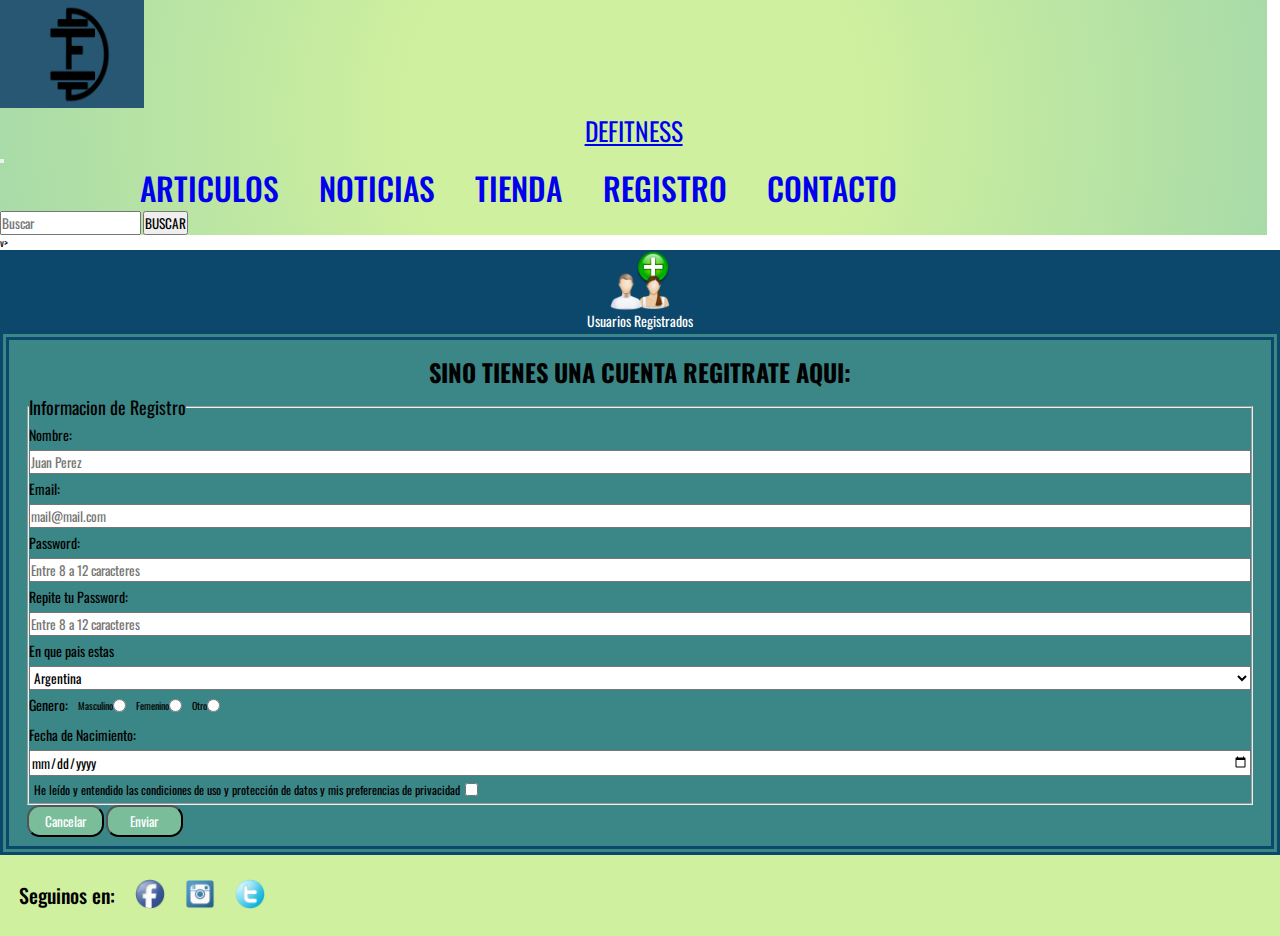
<file: pages/registracion.html>
<!DOCTYPE html>
<html lang="es">

<head>
    <meta charset="UTF-8">
    <meta http-equiv="X-UA-Compatible" content="IE=edge">
    <meta name="viewport" content="width=device-width, initial-scale=1.0">
    <link rel="shortcut icon" href="./image/favicon.png">
    <title>DFitness Portal de Noticias Fitness</title>
    <link href="https://cdn.jsdelivr.net/npm/bootstrap@5.2.0-beta1/dist/css/bootstrap.min.css" rel="stylesheet"
        integrity="sha384-0evHe/X+R7YkIZDRvuzKMRqM+OrBnVFBL6DOitfPri4tjfHxaWutUpFmBp4vmVor" crossorigin="anonymous">
    <link rel="stylesheet" href="../css/style.css">
</head>

<body>
    <nav class="navbar navbar-expand-md bg-light fondoDegrade">
        <div class="container-fluid">
            <a class="navbar-brand" href="../index.html">
                <img src="../image/logof.png" alt="Logo D Fitness Index portal de noticias fitness" class="logoHeader">
                <p class="centrado">DEFITNESS</p>
            </a>
            <!-- boton hamburguesa -->
            <button class="navbar-toggler" type="button" data-bs-toggle="collapse"
                data-bs-target="#navbarSupportedContent" aria-controls="navbarSupportedContent" aria-expanded="false"
                aria-label="Toggle navigation">
                <span class="navbar-toggler-icon"></span>
            </button>
            <!-- boton hamburguesa -->
            <div class="collapse navbar-collapse" id="navbarSupportedContent">
                <ul class="navbar-nav me-auto mb-2 mb-lg-0">
                    <li class="nav-item">
                        <a class="nav-link" aria-current="page" href="../pages/articulos.html">ARTICULOS</a>
                    </li>
                    <li class="nav-item">
                        <a class="nav-link" href="../pages/noticias.html">NOTICIAS</a>
                    </li>
                    <li class="nav-item dropdown">
                        <a class="nav-link dropdown-toggle" href="../pages/tienda.html" id="navbarDropdown"
                            role="button" data-bs-toggle="dropdown" aria-expanded="false">
                            TIENDA
                        </a>
                        <ul class="dropdown-menu" aria-labelledby="navbarDropdown">
                            <li><a class="dropdown-item" href="../pages/tienda.html#indumentaria">INDUMENTARIA</a></li>
                            <li><a class="dropdown-item" href="../pages/tienda.html#maquinas">MAQUINAS</a></li>
                            <li><a class="dropdown-item" href="../pages/tienda.html#suplementos">SUPLEMENTOS</a></li>
                            <li><a class="dropdown-item" href="../pages/tienda.html#equipamientos">EQUIPAMIENTOS</a>
                            </li>
                        </ul>
                    </li>
                    <li class="nav-item">
                        <a class="nav-link active" href="../pages/registracion.html">REGISTRO</a>
                    </li>
                    <li class="nav-item">
                        <a class="nav-link" href="../pages/contacto.html">CONTACTO</a>
                    </li>
                </ul>
                <form class="d-flex" role="search">
                    <input class="form-control me-2" type="search" placeholder="Buscar" aria-label="Search">
                    <button class="btn btn-outline-success" type="submit">BUSCAR</button>
                </form>
            </div>
        </div>
    </nav>
    v>
    <!-- Final del menu-->
    <main>
        <section>
            <figure class="contenedorUsuarioRegistrado">
                <img src="../image/Usuarios-registrados-icon.png" alt="Imagen de acceso para usuarios registrados"
                    class="imagenUsuarioRegistrado">
                <figcaption class="parrafoUsuarioRegistrado">Usuarios Registrados</figcaption>
            </figure>
        </section>
        <section class="contenedorDatosContacto bordeArticulo fondoCeleste">
            <h3>Sino tienes una cuenta regitrate aqui:</h3>
            <form action="envio.php" method="get">
                <fieldset class="contenedorDatosContacto">
                    <legend class="parrafoFomularioContactoLegend">Informacion de Registro</legend>
                    <label for="nombre" class="parrafoFomularioContacto">Nombre:</label>
                    <input type="text" id="nombre" placeholder="Juan Perez" required>
                    <label for="email" class="parrafoFomularioContacto">Email:</label>
                    <input type="email" id="email" placeholder="mail@mail.com" required>
                    <label for="password" class="parrafoFomularioContacto">Password:</label>
                    <input type="password" name="clave" id="password" placeholder="Entre 8 a 12 caracteres" required>
                    <label for="passwordcopy" class="parrafoFomularioContacto">Repite tu Password:</label>
                    <input type="password" name="clavecopy" id="passwordcopy" placeholder="Entre 8 a 12 caracteres"
                        required>
                    <label for="pais" class="parrafoFomularioContacto">En que pais estas</label>
                    <select name="" id="pais">
                        <option value="Argentina">Argentina</option>
                        <option value="Bolivia">Bolivia</option>
                        <option value="Brazil">Brazil</option>
                        <option value="Chile">Chile</option>
                        <option value="Colombia">Colombia</option>
                        <option value="Ecuador">Ecuador</option>
                        <option value="Paraguay">Paraguay</option>
                        <option value="Peru">Peru</option>
                        <option value="Uruguay">Uruguay</option>
                        <option value="Venezuela">Venezuela</option>
                        <option value="Otro">Otro</option>
                    </select>
                    <div class="contenedorContacto">
                        <p class="parrafoFomularioContacto">Genero:</p>
                        <label for="masculino" class="parrafoFomularioContactoGenero">Masculino</label>
                        <input type="radio" id="masculino" value="genero" name="genero">
                        <label for="femenino" class="parrafoFomularioContactoGenero">Femenino</label>
                        <input type="radio" name="genero" id="femenino" value="genero">
                        <label for="otro" class="parrafoFomularioContactoGenero">Otro</label>
                        <input type="radio" id="otro" value="genero" name="genero">
                    </div>
                    <label for="fechanacimiento" class="parrafoFomularioContacto">Fecha de Nacimiento:</label>
                    <input type="date" name="nacimiento" id="fechanacimiento" placeholder="dd/mm/aaaa">
                    <div class="contenedorContacto">
                        <label for="privacidad" class="parrafoLegales">He leído y entendido las condiciones de uso y
                            protección de datos y mis
                            preferencias de privacidad</label>
                        <input type="checkbox" name="acuerdo" id="privacidad" required>
                    </div>
                </fieldset>
                <input type="reset" value="Cancelar" class="botonesContacto transition fondoVerde">
                <input type="submit" value="Enviar" class="botonesContacto transition fondoVerde">
            </form>
        </section>
    </main>
    <footer>
        <section class="footer">
            <p class="parrafoFooter">Seguinos en:</p>
            <a href="https://www.facebook.com" target="_blank"><img src="../image/facebook.png"
                    alt="link a la pagina de Facebook" class="logoFooter">
                <a href="https://www.instagram.com" target="_blank">
                    <img src="../image/Instagram-icon.png" alt="link a la pagina de Instagram" class="logoFooter">
                    <a href="https://twitter.com" target="_blank">
                        <img src="../image/twitter.png" alt="link a la pagina de Twitter" class="logoFooter">
        </section>
    </footer>
    <!-- Final del footer-->
    <!-- JavaScript bootstrap -->
    <script src="https://cdn.jsdelivr.net/npm/bootstrap@5.2.0-beta1/dist/js/bootstrap.bundle.min.js"
        integrity="sha384-pprn3073KE6tl6bjs2QrFaJGz5/SUsLqktiwsUTF55Jfv3qYSDhgCecCxMW52nD2" crossorigin="anonymous">
    </script>

</body>

</html>
</file>
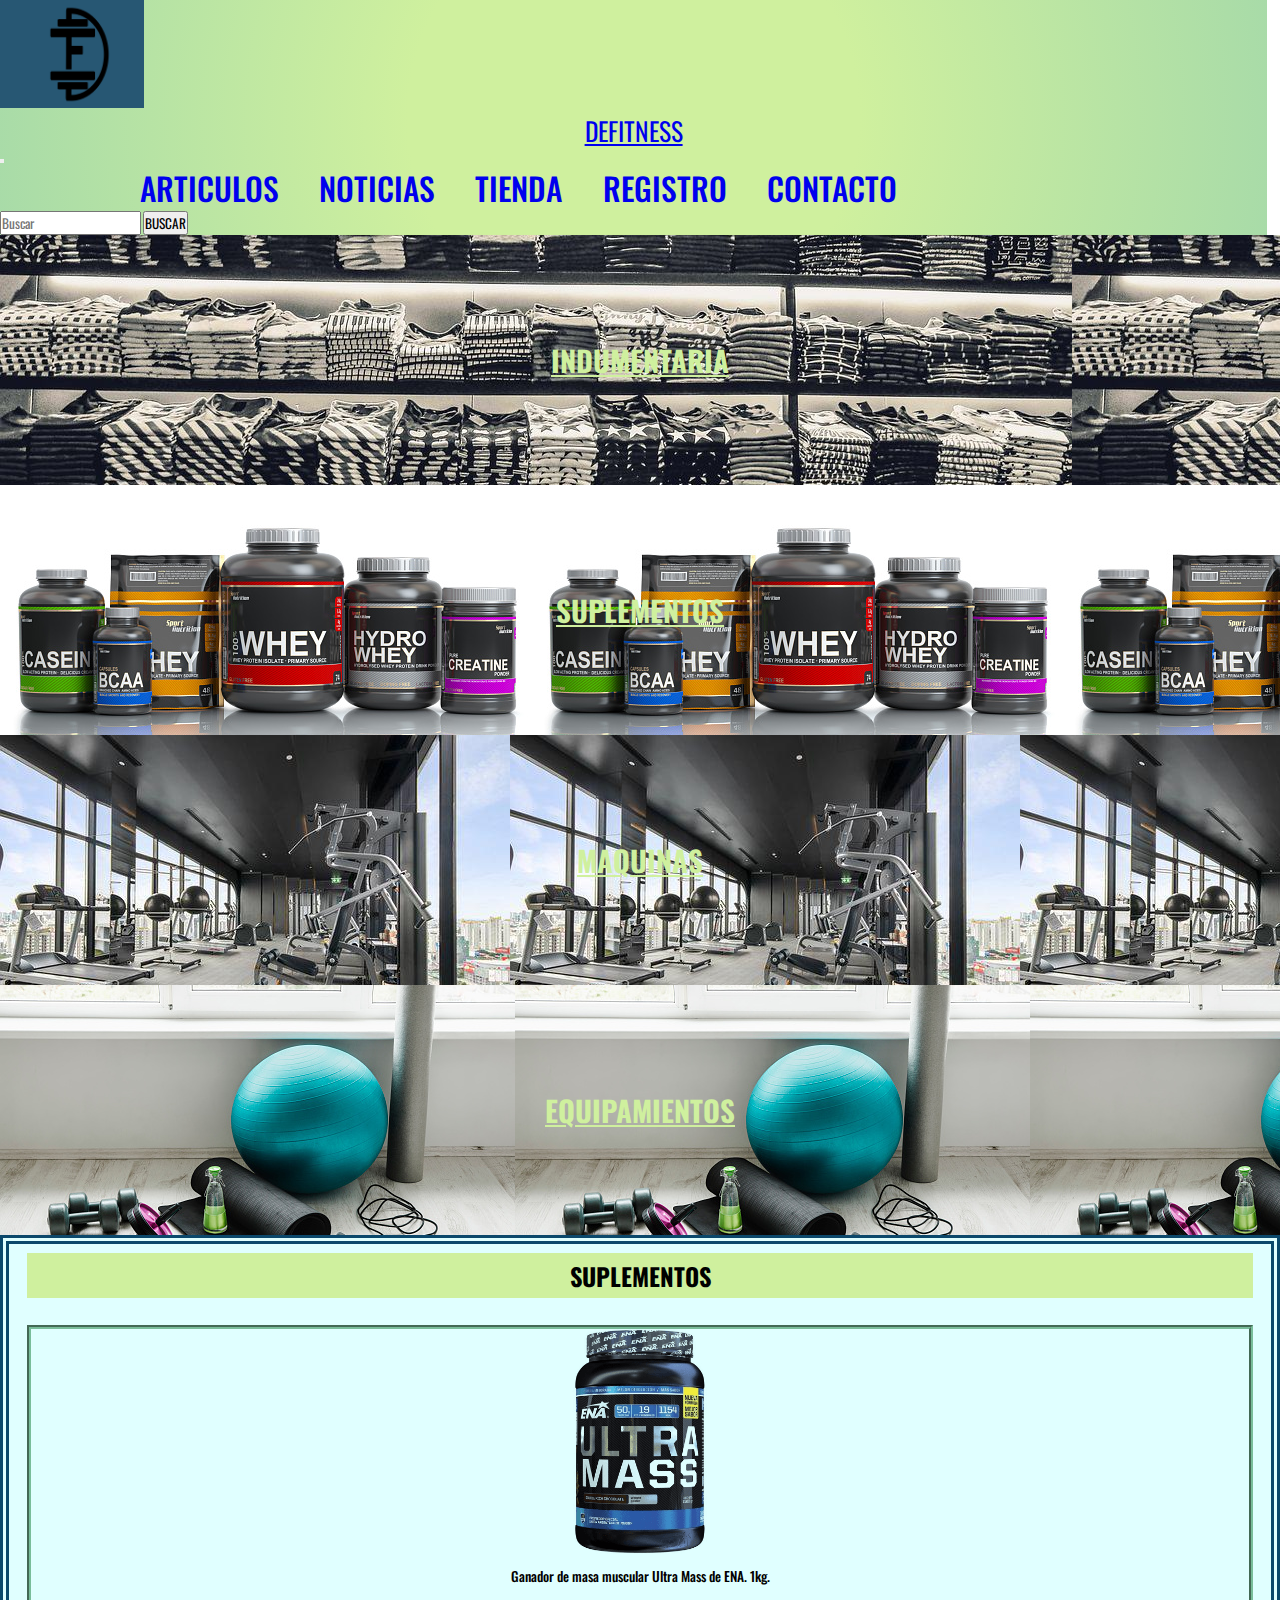
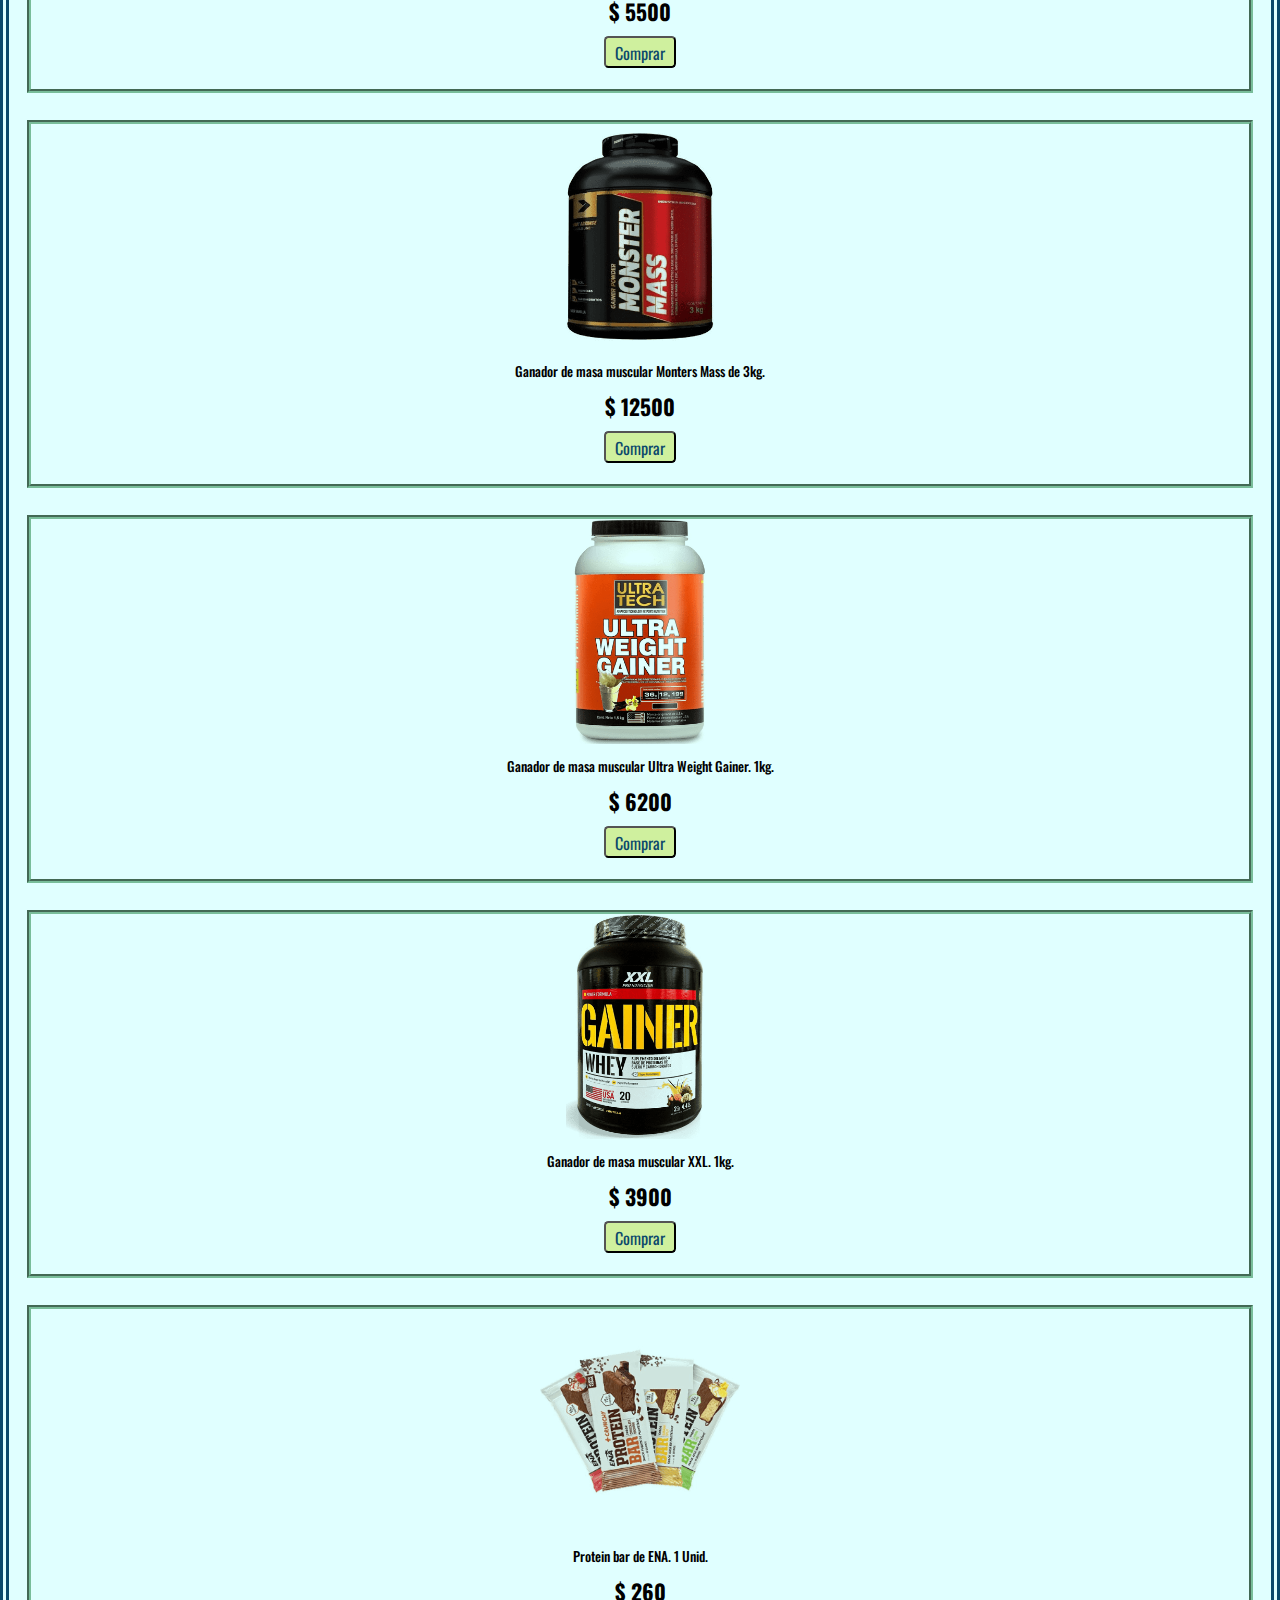
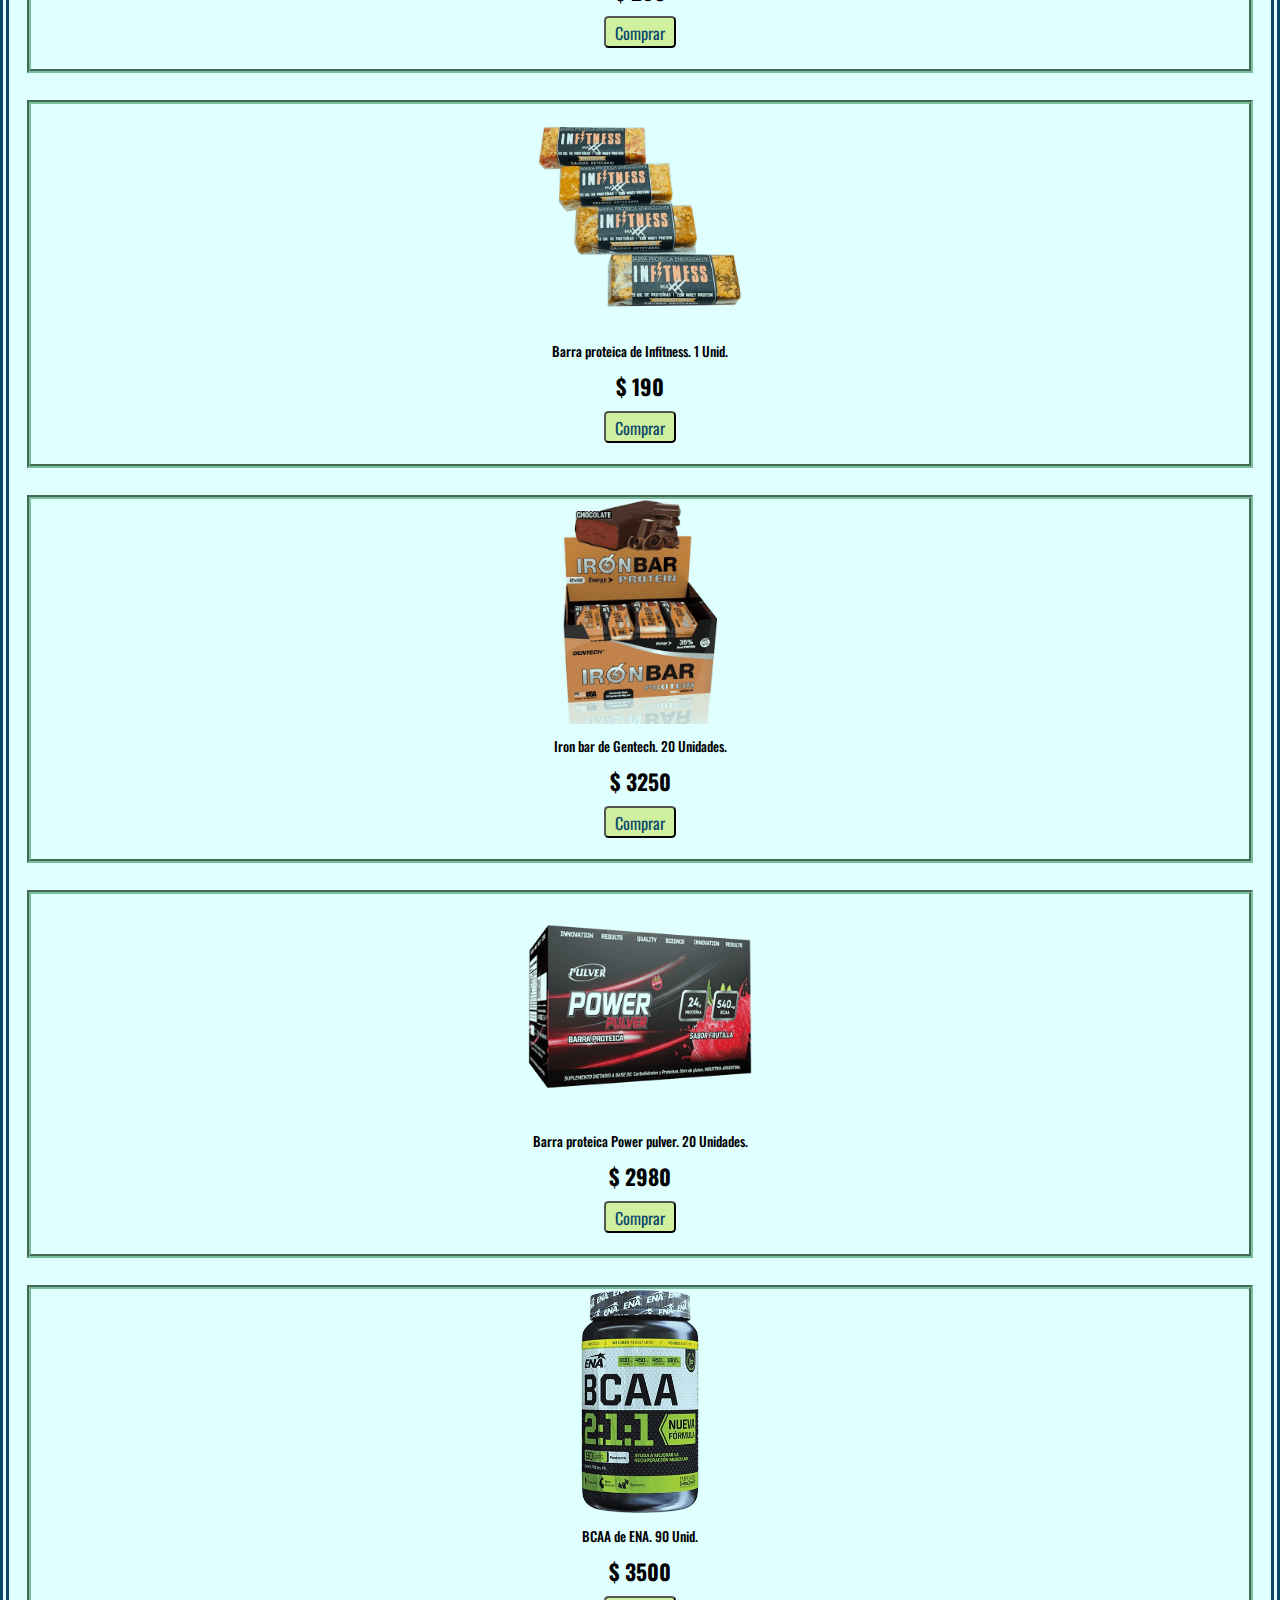
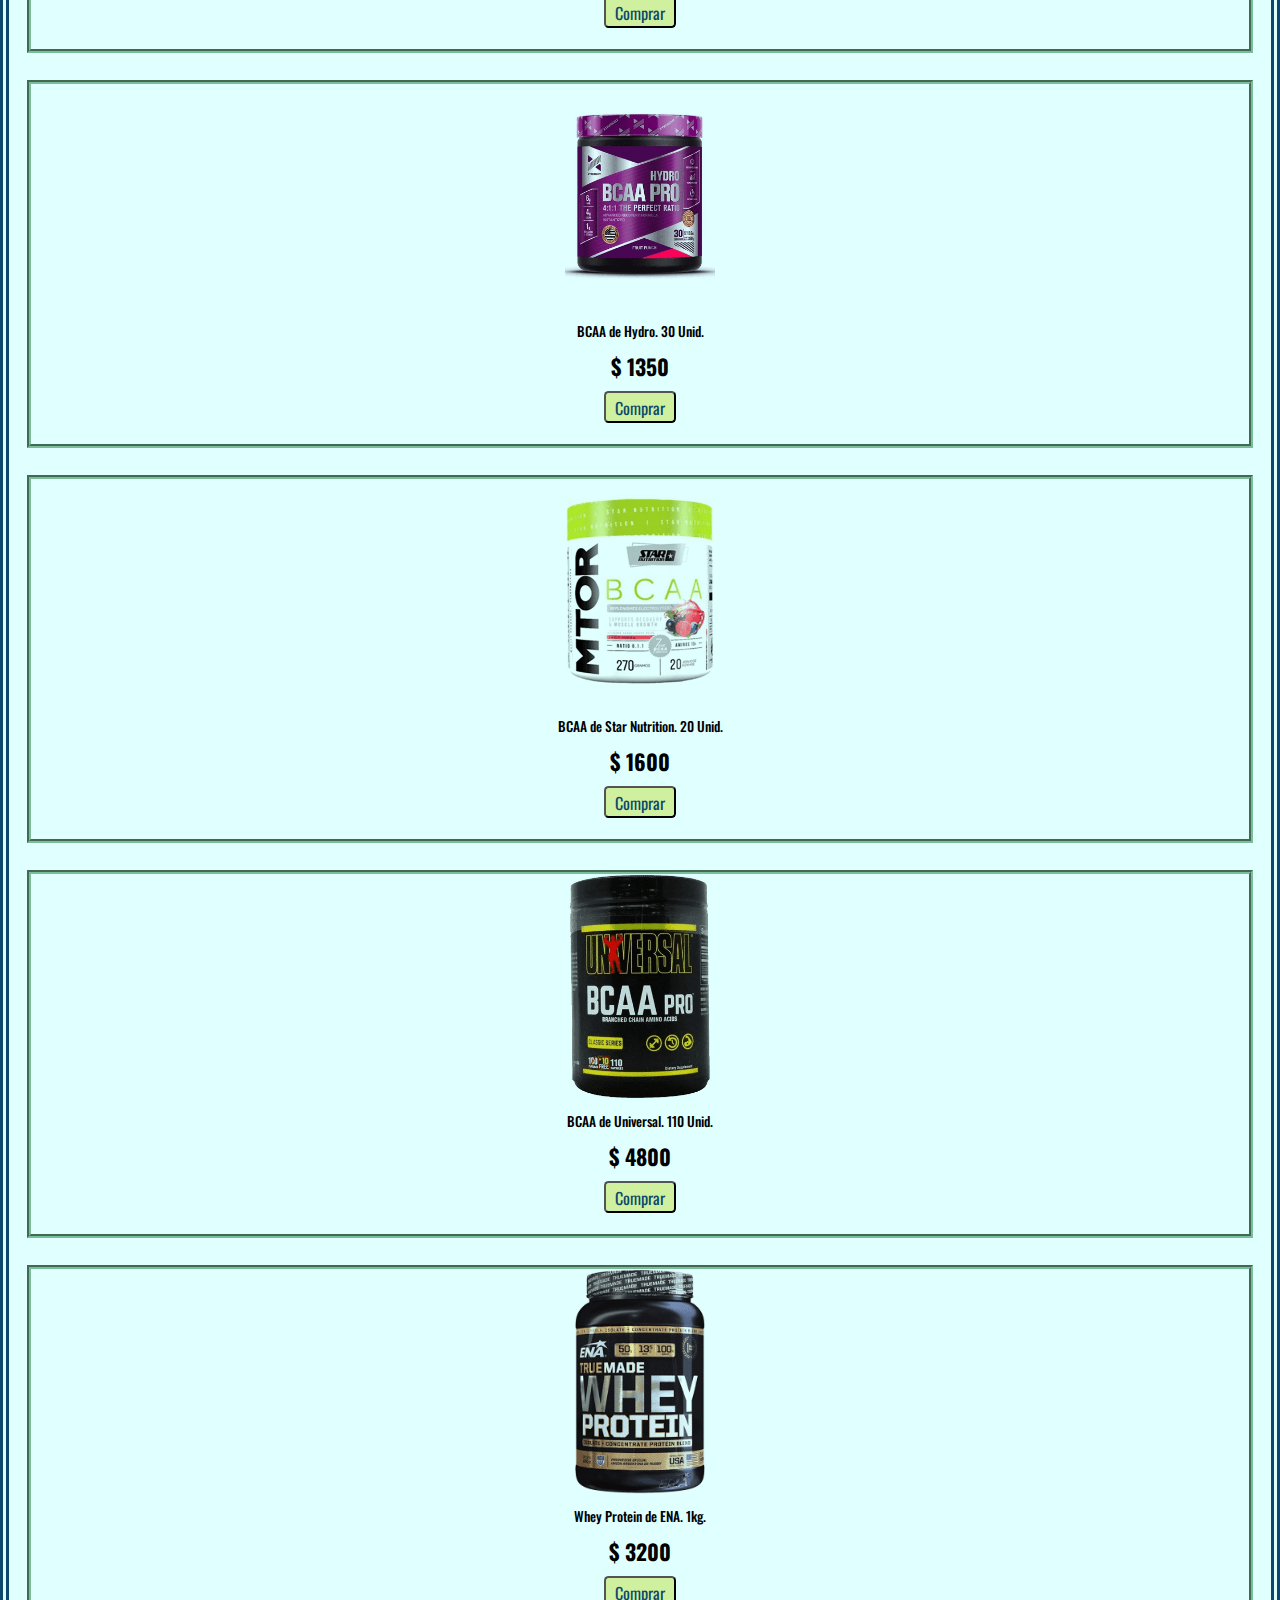
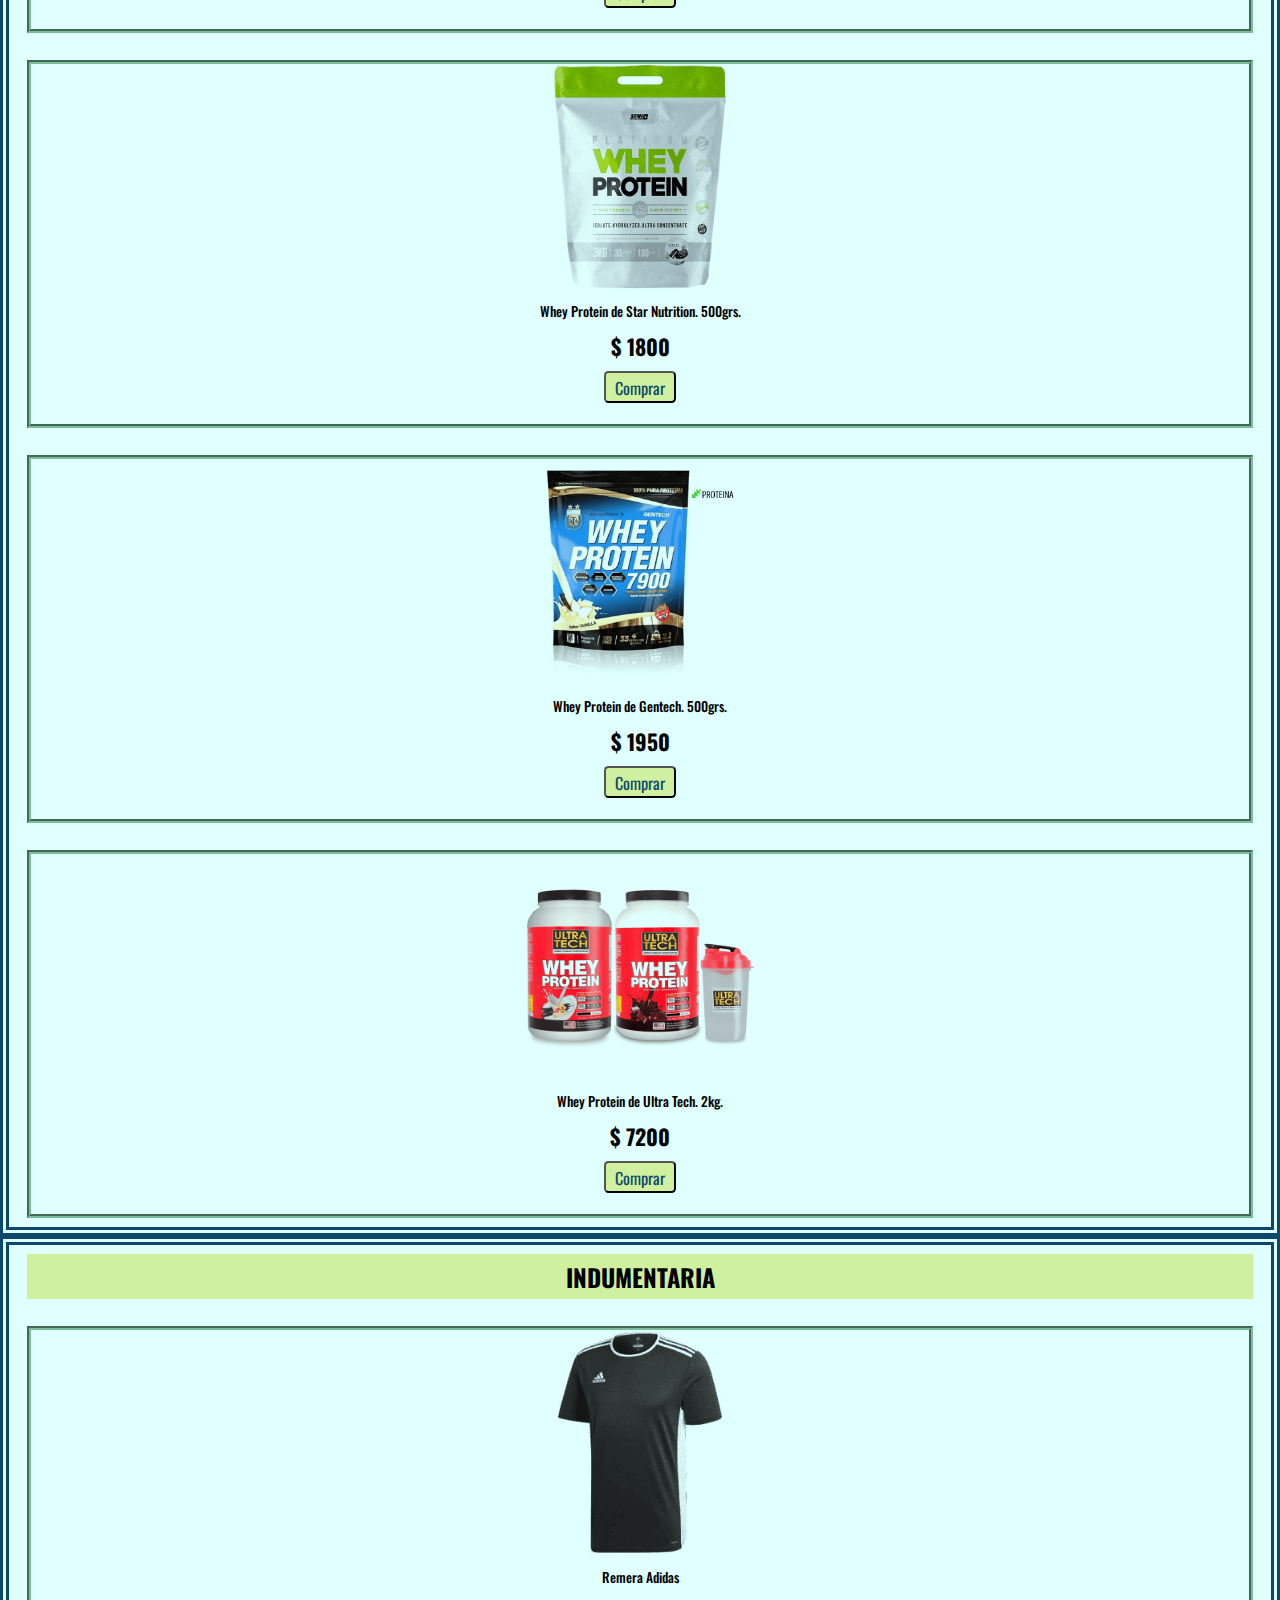
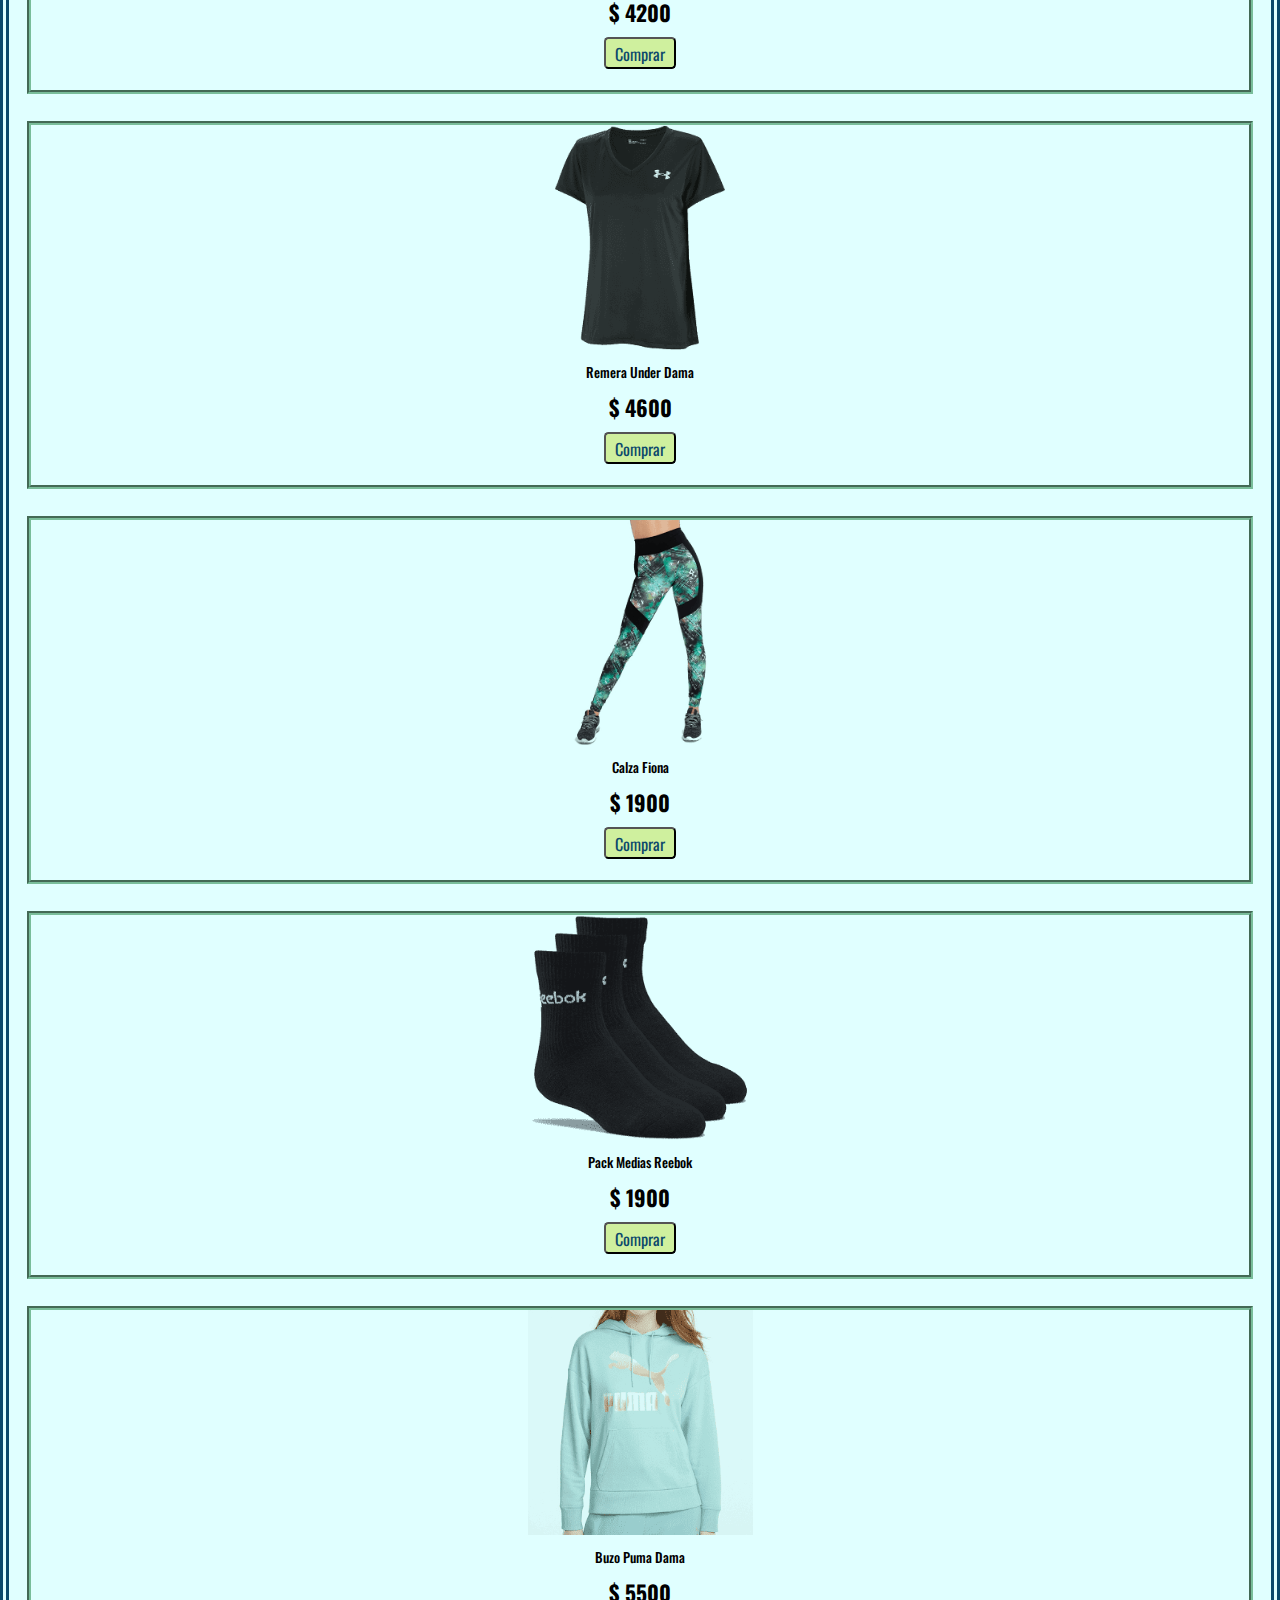
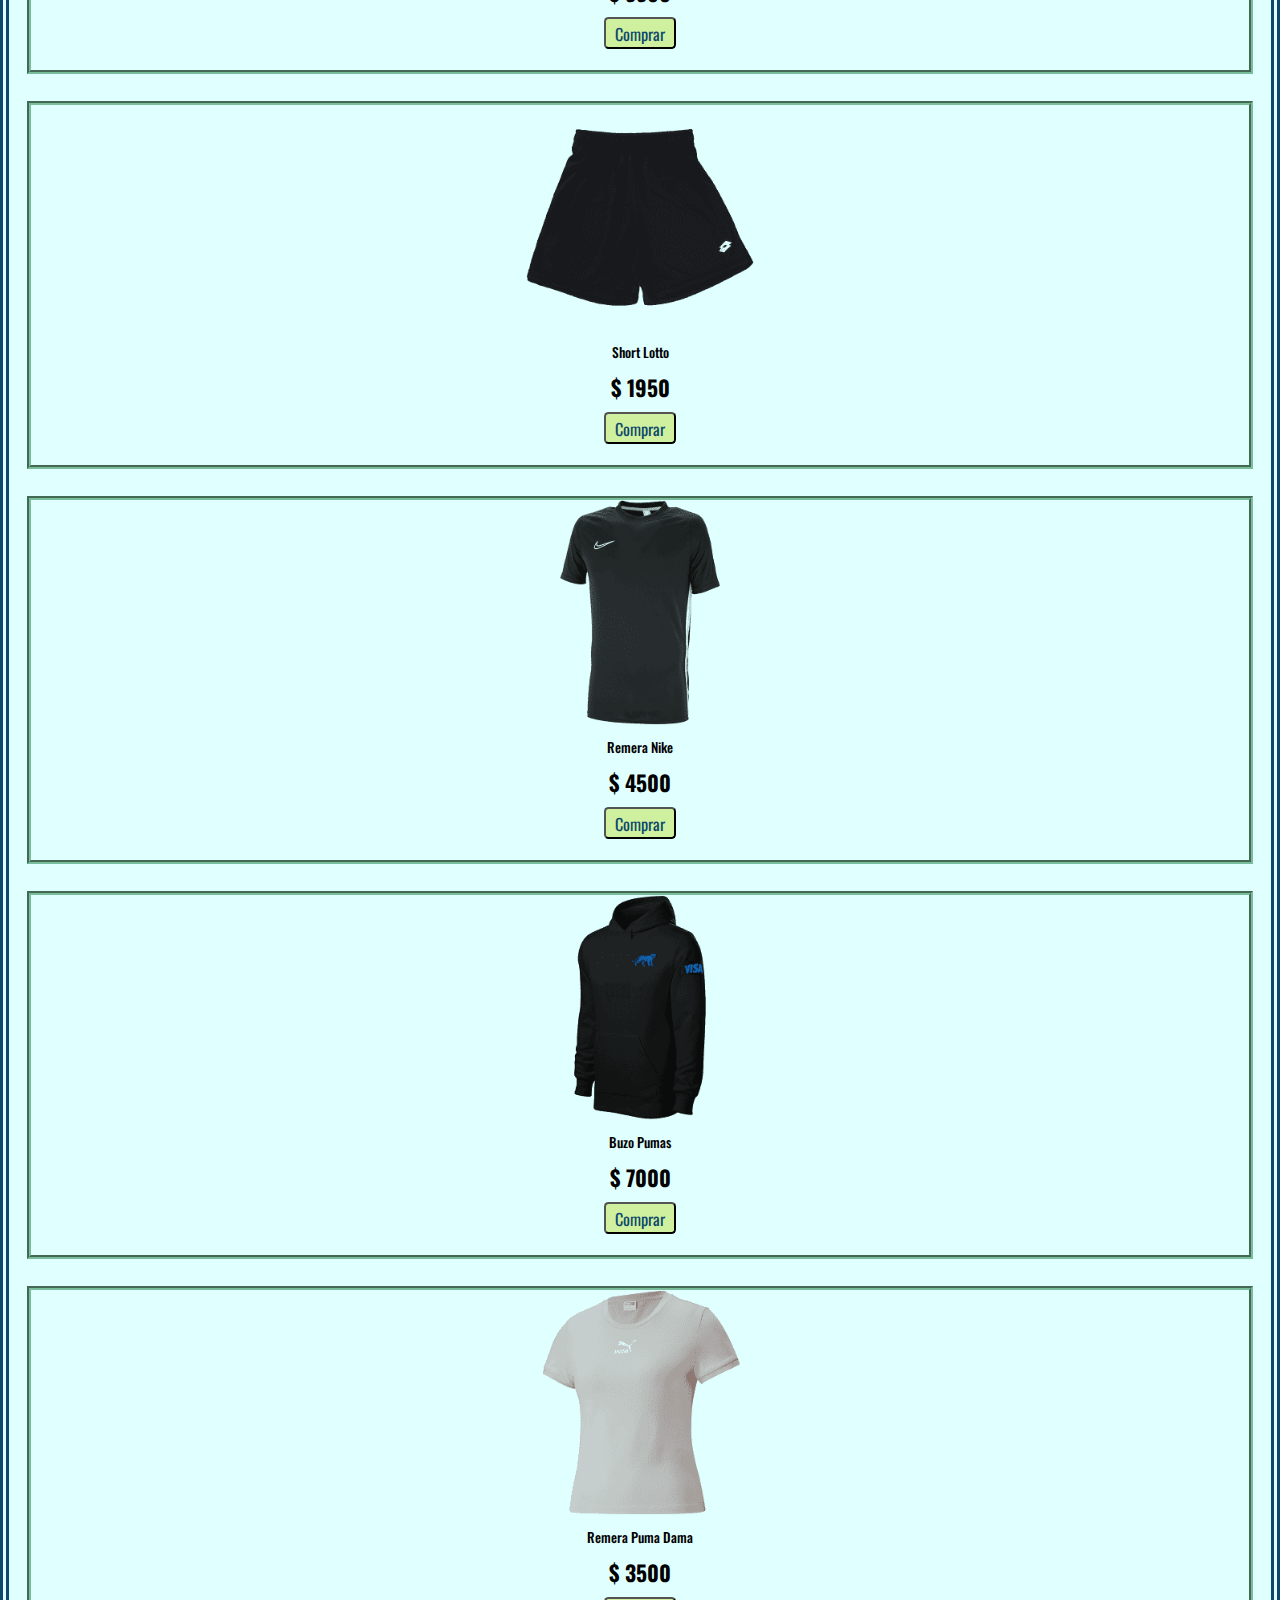
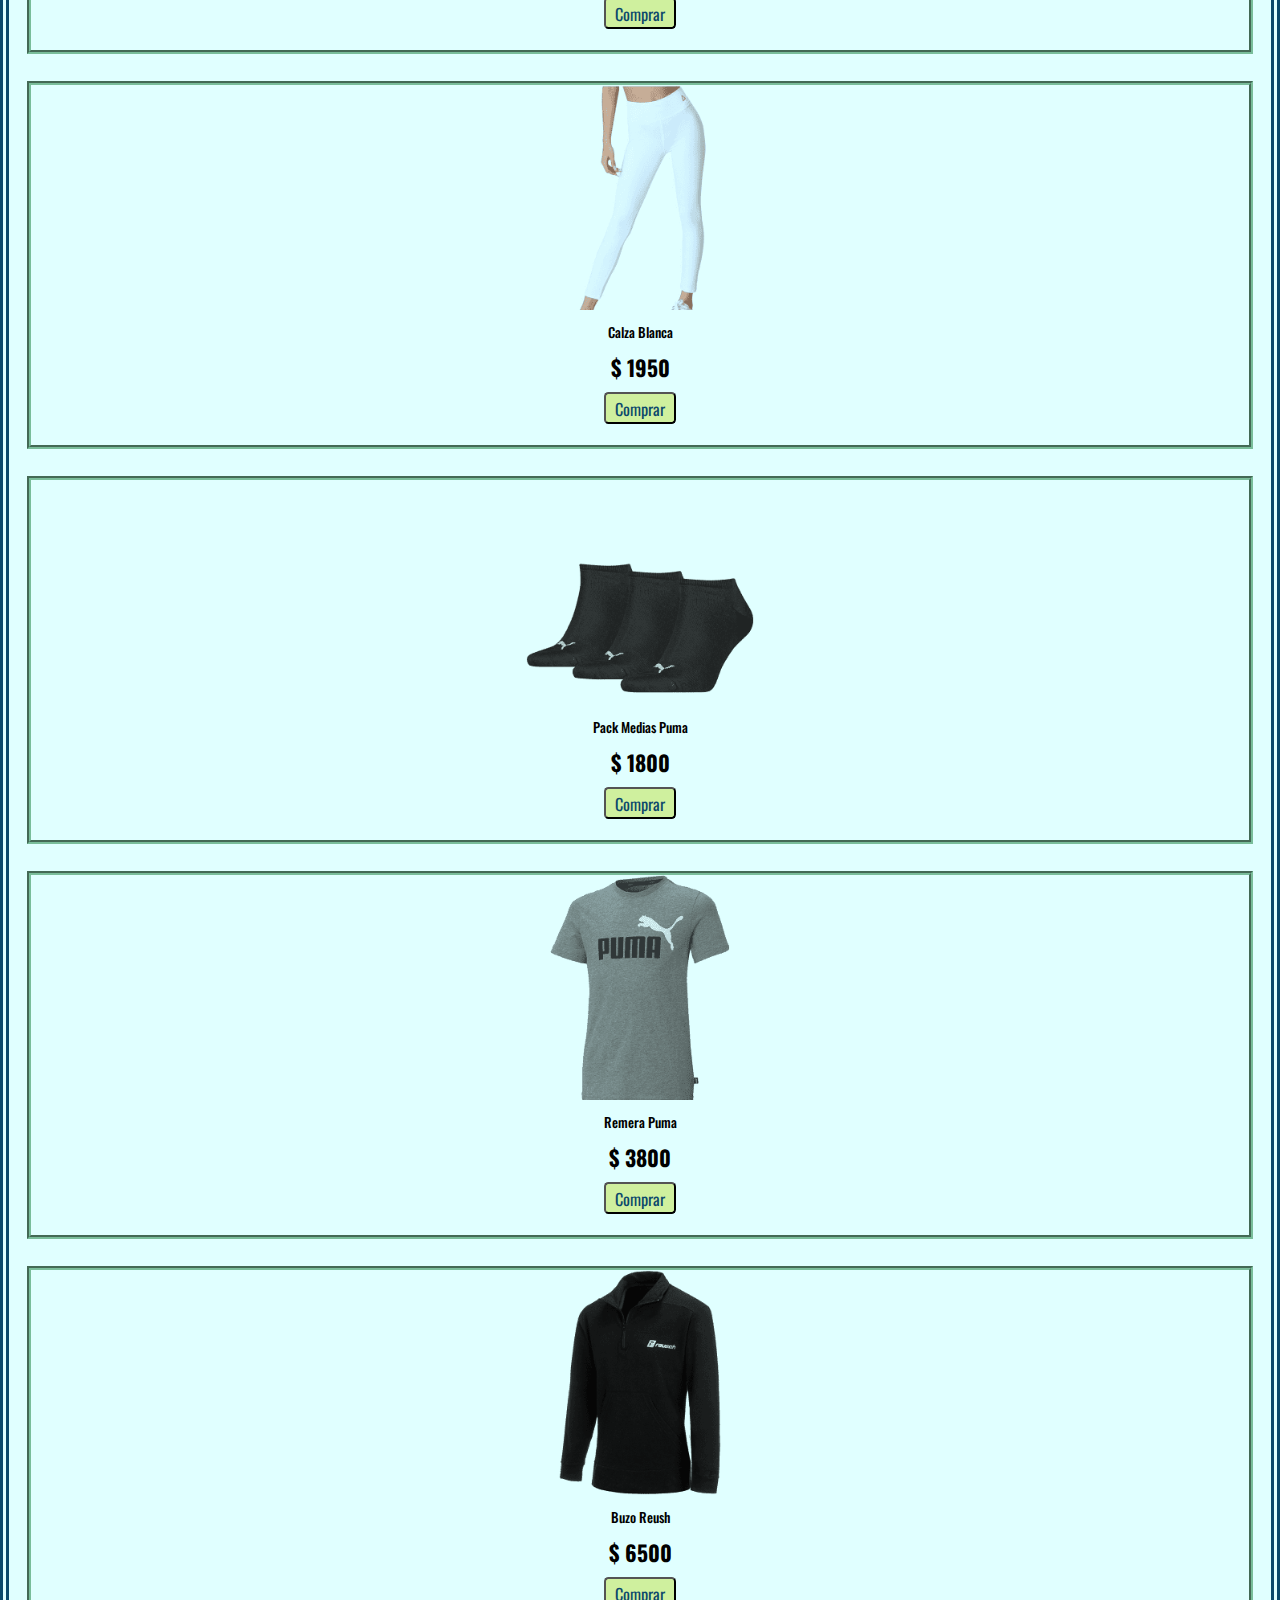
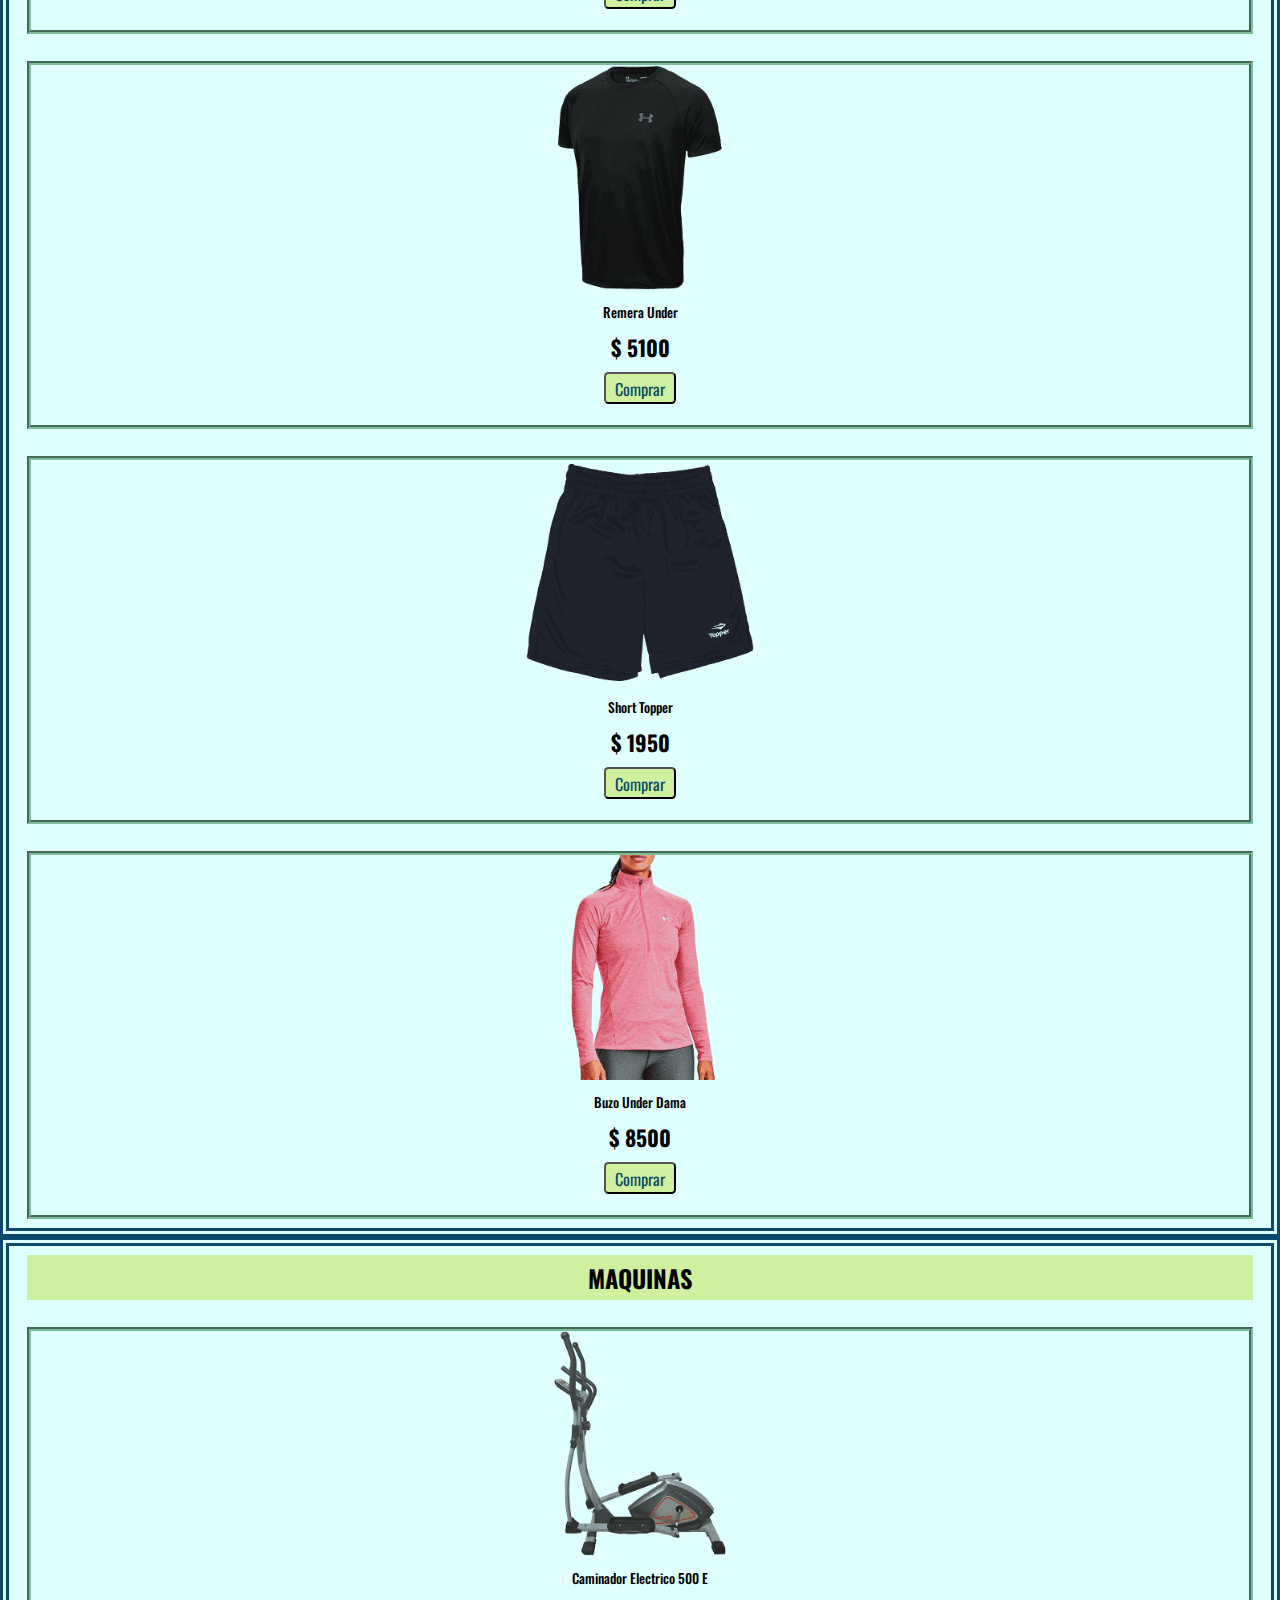
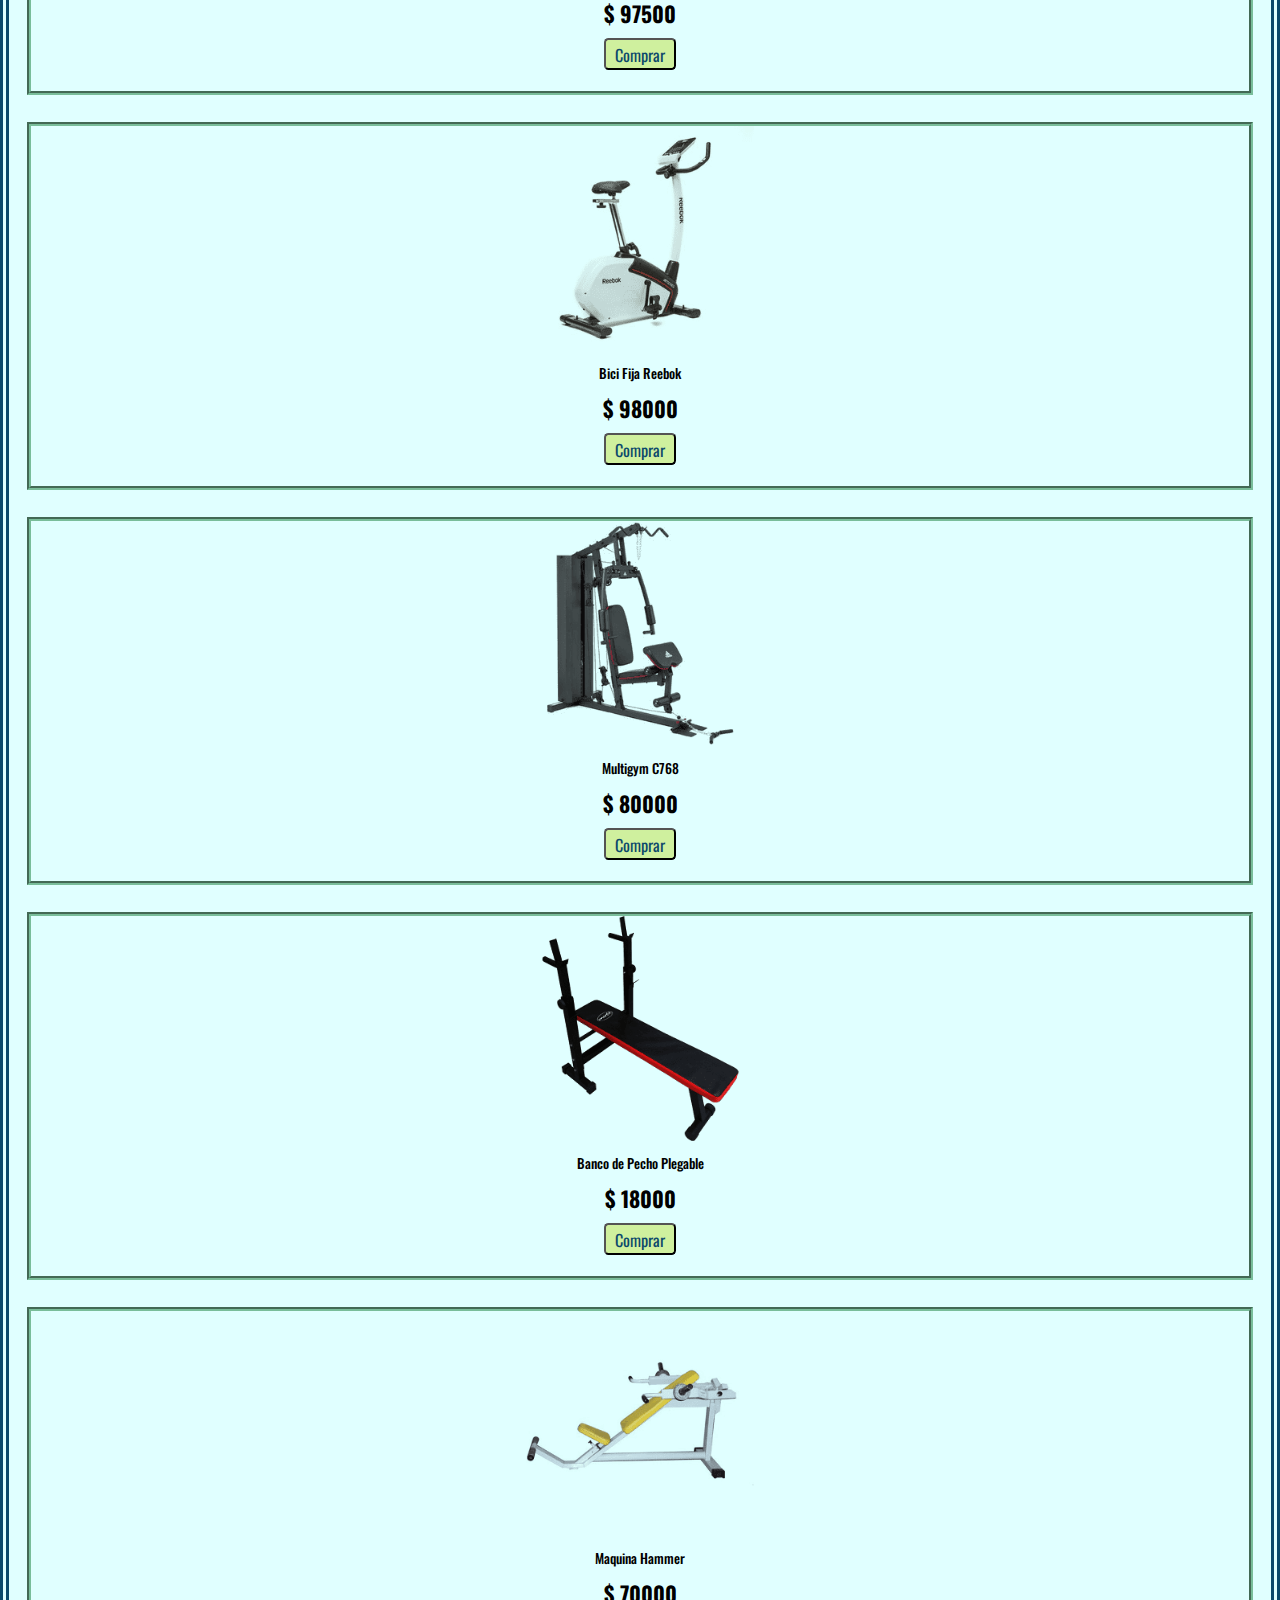
<file: pages/tienda.html>
<!DOCTYPE html>
<html lang="es">

<head>
    <meta charset="UTF-8">
    <meta http-equiv="X-UA-Compatible" content="IE=edge">
    <meta name="viewport" content="width=device-width, initial-scale=1.0">
    <link rel="shortcut icon" href="./image/favicon.png">
    <title>DFitness Portal de Noticias Fitness</title>
    <link href="https://cdn.jsdelivr.net/npm/bootstrap@5.2.0-beta1/dist/css/bootstrap.min.css" rel="stylesheet"
        integrity="sha384-0evHe/X+R7YkIZDRvuzKMRqM+OrBnVFBL6DOitfPri4tjfHxaWutUpFmBp4vmVor" crossorigin="anonymous">
    <link rel="stylesheet" href="../css/style.css">
</head>

<body>
    <nav class="navbar navbar-expand-md bg-light fondoDegrade">
        <div class="container-fluid">
            <a class="navbar-brand" href="../index.html">
                <img src="../image/logof.png" alt="Logo D Fitness Index portal de noticias fitness" class="logoHeader">
                <p class="centrado">DEFITNESS</p>
            </a>
            <!-- boton hamburguesa -->
            <button class="navbar-toggler" type="button" data-bs-toggle="collapse"
                data-bs-target="#navbarSupportedContent" aria-controls="navbarSupportedContent" aria-expanded="false"
                aria-label="Toggle navigation">
                <span class="navbar-toggler-icon"></span>
            </button>
            <!-- boton hamburguesa -->
            <div class="collapse navbar-collapse" id="navbarSupportedContent">
                <ul class="navbar-nav me-auto mb-2 mb-lg-0">
                    <li class="nav-item">
                        <a class="nav-link" aria-current="page" href="../pages/articulos.html">ARTICULOS</a>
                    </li>
                    <li class="nav-item">
                        <a class="nav-link" href="../pages/noticias.html">NOTICIAS</a>
                    </li>
                    <li class="nav-item dropdown active">
                        <a class="nav-link dropdown-toggle" href="../pages/tienda.html" id="navbarDropdown"
                            role="button" data-bs-toggle="dropdown" aria-expanded="false">
                            TIENDA
                        </a>
                        <ul class="dropdown-menu" aria-labelledby="navbarDropdown">
                            <li><a class="dropdown-item" href="../pages/tienda.html#indumentaria">INDUMENTARIA</a></li>
                            <li><a class="dropdown-item" href="../pages/tienda.html#maquinas">MAQUINAS</a></li>
                            <li><a class="dropdown-item" href="../pages/tienda.html#suplementos">SUPLEMENTOS</a></li>
                            <li><a class="dropdown-item" href="../pages/tienda.html#equipamientos">EQUIPAMIENTOS</a>
                            </li>
                        </ul>
                    </li>
                    <li class="nav-item">
                        <a class="nav-link" href="../pages/registracion.html">REGISTRO</a>
                    </li>
                    <li class="nav-item">
                        <a class="nav-link" href="../pages/contacto.html">CONTACTO</a>
                    </li>
                </ul>
                <form class="d-flex" role="search">
                    <input class="form-control me-2" type="search" placeholder="Buscar" aria-label="Search">
                    <button class="btn btn-outline-success" type="submit">BUSCAR</button>
                </form>
            </div>
        </div>
    </nav>

    <!-- Final del menu-->
    <main>
        <section>
            <div class="contenedorMenuTienda">
                <a href="#indumentaria">
                    <h2 class="parrafoMenuTienda scale">INDUMENTARIA</h2>
                </a>
            </div>
            <div class="contenedorMenuTiendaSuplemento">
                <a href="#suplementos">
                    <h2 class="parrafoMenuTienda scale">SUPLEMENTOS</h2>
                </a>
            </div>
            <div class="contenedorMenuTiendaMaquina">
                <a href="#maquinas">
                    <h2 class="parrafoMenuTienda scale">MAQUINAS</h2>
                </a>
            </div>
            <div class="contenedorMenuTiendaEquipamiento">
                <a href="#equipamientos">
                    <h2 class="parrafoMenuTienda scale">EQUIPAMIENTOS</h2>
                </a>
            </div>
        </section>
        <section id="suplementos" class="bordeArticulo fondoProductos">
            <h3 class="fondoClaro">suplementos</h3>
            <section class="py-2 container-fluid fondoProductos">
                <div class="row">
                    <figure class="productosTiendaFiguras col-md-6 col-lg-3">
                        <img class="imagenProductoTienda" src="../image/ganadorEna.png" alt="Ganador de masa muscular">
                        <figcaption class="parrafoProductoClaro">Ganador de masa muscular Ultra Mass de ENA. 1kg.
                        </figcaption>
                        <p class="parrafoProducto"> $ 5500 </p>
                        <button class="botonComprar">Comprar</button>
                    </figure>
                    <figure class="productosTiendaFiguras col-md-6 col-lg-3">
                        <img class="imagenProductoTienda" src="../image/ganadorMonster.png"
                            alt="Ganador de masa muscular">
                        <figcaption class="parrafoProductoClaro">Ganador de masa muscular Monters Mass de 3kg.
                        </figcaption>
                        <p class="parrafoProducto"> $ 12500 </p>
                        <button class="botonComprar">Comprar</button>
                    </figure>
                    <figure class="productosTiendaFiguras col-md-6 col-lg-3">
                        <img class="imagenProductoTienda" src="../image/ganadorUltra.png"
                            alt="Ganador de masa muscular">
                        <figcaption class="parrafoProductoClaro">Ganador de masa muscular Ultra Weight Gainer. 1kg.
                        </figcaption>
                        <p class="parrafoProducto"> $ 6200 </p>
                        <button class="botonComprar">Comprar</button>
                    </figure>
                    <figure class="productosTiendaFiguras col-md-6 col-lg-3">
                        <img class="imagenProductoTienda" src="../image/ganadorXxl.png" alt="Ganador de masa muscular">
                        <figcaption class="parrafoProductoClaro">Ganador de masa muscular XXL. 1kg.</figcaption>
                        <p class="parrafoProducto"> $ 3900 </p>
                        <button class="botonComprar">Comprar</button>
                    </figure>
                    <figure class="productosTiendaFiguras col-md-6 col-lg-3">
                        <img class="imagenProductoTienda" src="../image/barraGen.png" alt="Barra proteinas">
                        <figcaption class="parrafoProductoClaro">Protein bar de ENA. 1 Unid.
                        </figcaption>
                        <p class="parrafoProducto"> $ 260 </p>
                        <button class="botonComprar">Comprar</button>
                    </figure>
                    <figure class="productosTiendaFiguras col-md-6 col-lg-3">
                        <img class="imagenProductoTienda" src="../image/barraInfitnnes.png" alt="Barra proteinas">
                        <figcaption class="parrafoProductoClaro">Barra proteica de Infitness. 1 Unid.
                        </figcaption>
                        <p class="parrafoProducto"> $ 190 </p>
                        <button class="botonComprar">Comprar</button>
                    </figure>
                    <figure class="productosTiendaFiguras col-md-6 col-lg-3">
                        <img class="imagenProductoTienda" src="../image/barraIron.png" alt="Barra proteinas">
                        <figcaption class="parrafoProductoClaro">Iron bar de Gentech. 20 Unidades.
                        </figcaption>
                        <p class="parrafoProducto"> $ 3250 </p>
                        <button class="botonComprar">Comprar</button>
                    </figure>
                    <figure class="productosTiendaFiguras col-md-6 col-lg-3">
                        <img class="imagenProductoTienda" src="../image/barraPower.png" alt="Barra proteinas">
                        <figcaption class="parrafoProductoClaro">Barra proteica Power pulver. 20 Unidades.</figcaption>
                        <p class="parrafoProducto"> $ 2980 </p>
                        <button class="botonComprar">Comprar</button>
                    </figure>
                    <figure class="productosTiendaFiguras col-md-6 col-lg-3">
                        <img class="imagenProductoTienda" src="../image/bcaaEna.png" alt="Frasco de BCAA">
                        <figcaption class="parrafoProductoClaro">BCAA de ENA. 90 Unid.
                        </figcaption>
                        <p class="parrafoProducto"> $ 3500 </p>
                        <button class="botonComprar">Comprar</button>
                    </figure>
                    <figure class="productosTiendaFiguras col-md-6 col-lg-3">
                        <img class="imagenProductoTienda" src="../image/bcaaHidro.png" alt="Frasco de BCAA">
                        <figcaption class="parrafoProductoClaro">BCAA de Hydro. 30 Unid.
                        </figcaption>
                        <p class="parrafoProducto"> $ 1350 </p>
                        <button class="botonComprar">Comprar</button>
                    </figure>
                    <figure class="productosTiendaFiguras col-md-6 col-lg-3">
                        <img class="imagenProductoTienda" src="../image/bcaaStar.png" alt="Frasco de BCAA">
                        <figcaption class="parrafoProductoClaro">BCAA de Star Nutrition. 20 Unid.
                        </figcaption>
                        <p class="parrafoProducto"> $ 1600 </p>
                        <button class="botonComprar">Comprar</button>
                    </figure>
                    <figure class="productosTiendaFiguras col-md-6 col-lg-3">
                        <img class="imagenProductoTienda" src="../image/bcaaUniversal.png" alt="Frasco de BCAA">
                        <figcaption class="parrafoProductoClaro">BCAA de Universal. 110 Unid.</figcaption>
                        <p class="parrafoProducto"> $ 4800 </p>
                        <button class="botonComprar">Comprar</button>
                    </figure>
                    <figure class="productosTiendaFiguras col-md-6 col-lg-3">
                        <img class="imagenProductoTienda" src="../image/wheyProtein.png"
                            alt="Pote proteinas de suero de leche">
                        <figcaption class="parrafoProductoClaro">Whey Protein de ENA. 1kg.
                        </figcaption>
                        <p class="parrafoProducto"> $ 3200 </p>
                        <button class="botonComprar">Comprar</button>
                    </figure>
                    <figure class="productosTiendaFiguras col-md-6 col-lg-3">
                        <img class="imagenProductoTienda" src="../image/wheyProteinStar.png"
                            alt="Pote proteinas de suero de leche">
                        <figcaption class="parrafoProductoClaro">Whey Protein de Star Nutrition. 500grs.
                        </figcaption>
                        <p class="parrafoProducto"> $ 1800 </p>
                        <button class="botonComprar">Comprar</button>
                    </figure>
                    <figure class="productosTiendaFiguras col-md-6 col-lg-3">
                        <img class="imagenProductoTienda" src="../image/wheyProteinWell.png"
                            alt="Pote proteinas de suero de leche">
                        <figcaption class="parrafoProductoClaro">Whey Protein de Gentech. 500grs.
                        </figcaption>
                        <p class="parrafoProducto"> $ 1950 </p>
                        <button class="botonComprar">Comprar</button>
                    </figure>
                    <figure class="productosTiendaFiguras col-md-6 col-lg-3">
                        <img class="imagenProductoTienda" src="../image/wheyProteinUltra2.png"
                            alt="Dos potes proteinas de suero de leche">
                        <figcaption class="parrafoProductoClaro">Whey Protein de Ultra Tech. 2kg.</figcaption>
                        <p class="parrafoProducto"> $ 7200 </p>
                        <button class="botonComprar">Comprar</button>
                    </figure>
                </div>
            </section>
        </section>
        <section id="indumentaria" class="bordeArticulo fondoProductos">
            <h3 class="fondoClaro">indumentaria</h3>
            <section class="py-2 container-fluid fondoProductos">
                <div class="row">
                    <figure class="productosTiendaFiguras col-md-6 col-lg-3">
                        <img class="imagenProductoTienda" src="../image/remeraadidas.png" alt="remera adidas">
                        <figcaption class="parrafoProductoClaro">Remera Adidas
                        </figcaption>
                        <p class="parrafoProducto"> $ 4200 </p>
                        <button class="botonComprar">Comprar</button>
                    </figure>
                    <figure class="productosTiendaFiguras col-md-6 col-lg-3">
                        <img class="imagenProductoTienda" src="../image/remeraunderdama.png" alt="remera under dama">
                        <figcaption class="parrafoProductoClaro">Remera Under Dama
                        </figcaption>
                        <p class="parrafoProducto"> $ 4600 </p>
                        <button class="botonComprar">Comprar</button>
                    </figure>
                    <figure class="productosTiendaFiguras col-md-6 col-lg-3">
                        <img class="imagenProductoTienda" src="../image/calzafiona.png" alt="calza dama">
                        <figcaption class="parrafoProductoClaro">Calza Fiona
                        </figcaption>
                        <p class="parrafoProducto"> $ 1900 </p>
                        <button class="botonComprar">Comprar</button>
                    </figure>
                    <figure class="productosTiendaFiguras col-md-6 col-lg-3">
                        <img class="imagenProductoTienda" src="../image/mediasreebok.png" alt="medias reebok">
                        <figcaption class="parrafoProductoClaro">Pack Medias Reebok</figcaption>
                        <p class="parrafoProducto"> $ 1900 </p>
                        <button class="botonComprar">Comprar</button>
                    </figure>
                    <figure class="productosTiendaFiguras col-md-6 col-lg-3">
                        <img class="imagenProductoTienda" src="../image/buzopumadama.png" alt="buzo puma dama">
                        <figcaption class="parrafoProductoClaro">Buzo Puma Dama
                        </figcaption>
                        <p class="parrafoProducto"> $ 5500 </p>
                        <button class="botonComprar">Comprar</button>
                    </figure>
                    <figure class="productosTiendaFiguras col-md-6 col-lg-3">
                        <img class="imagenProductoTienda" src="../image/shortlotto.png" alt="short lotto">
                        <figcaption class="parrafoProductoClaro">Short Lotto
                        </figcaption>
                        <p class="parrafoProducto"> $ 1950 </p>
                        <button class="botonComprar">Comprar</button>
                    </figure>
                    <figure class="productosTiendaFiguras col-md-6 col-lg-3">
                        <img class="imagenProductoTienda" src="../image/remeranike.png" alt="remera nike">
                        <figcaption class="parrafoProductoClaro">Remera Nike
                        </figcaption>
                        <p class="parrafoProducto"> $ 4500 </p>
                        <button class="botonComprar">Comprar</button>
                    </figure>
                    <figure class="productosTiendaFiguras col-md-6 col-lg-3">
                        <img class="imagenProductoTienda" src="../image/buzopumas.png" alt="buzo pumas">
                        <figcaption class="parrafoProductoClaro">Buzo Pumas</figcaption>
                        <p class="parrafoProducto"> $ 7000 </p>
                        <button class="botonComprar">Comprar</button>
                    </figure>
                    <figure class="productosTiendaFiguras col-md-6 col-lg-3">
                        <img class="imagenProductoTienda" src="../image/remerapumadama.png" alt="Remera Puma Dama">
                        <figcaption class="parrafoProductoClaro">Remera Puma Dama
                        </figcaption>
                        <p class="parrafoProducto"> $ 3500 </p>
                        <button class="botonComprar">Comprar</button>
                    </figure>
                    <figure class="productosTiendaFiguras col-md-6 col-lg-3">
                        <img class="imagenProductoTienda" src="../image/calzadamablanca.png" alt="calza blanca">
                        <figcaption class="parrafoProductoClaro">Calza Blanca
                        </figcaption>
                        <p class="parrafoProducto"> $ 1950 </p>
                        <button class="botonComprar">Comprar</button>
                    </figure>
                    <figure class="productosTiendaFiguras col-md-6 col-lg-3">
                        <img class="imagenProductoTienda" src="../image/mediaspumas.png" alt="medias puma">
                        <figcaption class="parrafoProductoClaro">Pack Medias Puma
                        </figcaption>
                        <p class="parrafoProducto"> $ 1800 </p>
                        <button class="botonComprar">Comprar</button>
                    </figure>
                    <figure class="productosTiendaFiguras col-md-6 col-lg-3">
                        <img class="imagenProductoTienda" src="../image/remerapuma.png" alt="remera puma">
                        <figcaption class="parrafoProductoClaro">Remera Puma</figcaption>
                        <p class="parrafoProducto"> $ 3800 </p>
                        <button class="botonComprar">Comprar</button>
                    </figure>
                    <figure class="productosTiendaFiguras col-md-6 col-lg-3">
                        <img class="imagenProductoTienda" src="../image/buzoreusch.png" alt="buzo reush">
                        <figcaption class="parrafoProductoClaro">Buzo Reush
                        </figcaption>
                        <p class="parrafoProducto"> $ 6500 </p>
                        <button class="botonComprar">Comprar</button>
                    </figure>
                    <figure class="productosTiendaFiguras col-md-6 col-lg-3">
                        <img class="imagenProductoTienda" src="../image/remeraunder.png" alt="remera under">
                        <figcaption class="parrafoProductoClaro">Remera Under
                        </figcaption>
                        <p class="parrafoProducto"> $ 5100 </p>
                        <button class="botonComprar">Comprar</button>
                    </figure>
                    <figure class="productosTiendaFiguras col-md-6 col-lg-3">
                        <img class="imagenProductoTienda" src="../image/shorttopper.png" alt="short topper">
                        <figcaption class="parrafoProductoClaro">Short Topper
                        </figcaption>
                        <p class="parrafoProducto"> $ 1950 </p>
                        <button class="botonComprar">Comprar</button>
                    </figure>
                    <figure class="productosTiendaFiguras col-md-6 col-lg-3">
                        <img class="imagenProductoTienda" src="../image/buzounderdama.png"
                            alt="Dos potes proteinas de suero de leche">
                        <figcaption class="parrafoProductoClaro">Buzo Under Dama</figcaption>
                        <p class="parrafoProducto"> $ 8500 </p>
                        <button class="botonComprar">Comprar</button>
                    </figure>
                </div>
            </section>
        </section>
        <section id="maquinas" class="bordeArticulo fondoProductos">
            <h3 class="fondoClaro">maquinas</h3>
            <section class="py-2 container-fluid fondoProductos">
                <div class="row">
                    <figure class="productosTiendaFiguras col-md-6 col-lg-3">
                        <img class="imagenProductoTienda" src="../image/caminadorelectrico500e.png"
                            alt="caminadora electrica">
                        <figcaption class="parrafoProductoClaro">Caminador Electrico 500 E
                        </figcaption>
                        <p class="parrafoProducto"> $ 97500 </p>
                        <button class="botonComprar">Comprar</button>
                    </figure>
                    <figure class="productosTiendaFiguras col-md-6 col-lg-3">
                        <img class="imagenProductoTienda" src="../image/bicifijaReebok.png" alt="bicifijareebok">
                        <figcaption class="parrafoProductoClaro">Bici Fija Reebok
                        </figcaption>
                        <p class="parrafoProducto"> $ 98000 </p>
                        <button class="botonComprar">Comprar</button>
                    </figure>
                    <figure class="productosTiendaFiguras col-md-6 col-lg-3">
                        <img class="imagenProductoTienda" src="../image/multigymc768.png" alt="multigym">
                        <figcaption class="parrafoProductoClaro">Multigym C768
                        </figcaption>
                        <p class="parrafoProducto"> $ 80000 </p>
                        <button class="botonComprar">Comprar</button>
                    </figure>
                    <figure class="productosTiendaFiguras col-md-6 col-lg-3">
                        <img class="imagenProductoTienda" src="../image/bancopechoplegable.png"
                            alt="banco de pecho plegable">
                        <figcaption class="parrafoProductoClaro">Banco de Pecho Plegable</figcaption>
                        <p class="parrafoProducto"> $ 18000 </p>
                        <button class="botonComprar">Comprar</button>
                    </figure>
                    <figure class="productosTiendaFiguras col-md-6 col-lg-3">
                        <img class="imagenProductoTienda" src="../image/maquinahammer.png" alt="maquina hammer">
                        <figcaption class="parrafoProductoClaro">Maquina Hammer
                        </figcaption>
                        <p class="parrafoProducto"> $ 70000 </p>
                        <button class="botonComprar">Comprar</button>
                    </figure>
                    <figure class="productosTiendaFiguras col-md-6 col-lg-3">
                        <img class="imagenProductoTienda" src="../image/multigymranbak.png" alt="Multigym Ranbak">
                        <figcaption class="parrafoProductoClaro">Multigym Ranbak
                        </figcaption>
                        <p class="parrafoProducto"> $ 88000 </p>
                        <button class="botonComprar">Comprar</button>
                    </figure>
                    <figure class="productosTiendaFiguras col-md-6 col-lg-3">
                        <img class="imagenProductoTienda" src="../image/ejercitadordominadasabdominales.png"
                            alt="ejercitadora dorsales y abdominales">
                        <figcaption class="parrafoProductoClaro">Ejarcitadora Dorsales y Abdominales
                        </figcaption>
                        <p class="parrafoProducto"> $ 28000 </p>
                        <button class="botonComprar">Comprar</button>
                    </figure>
                    <figure class="productosTiendaFiguras col-md-6 col-lg-3">
                        <img class="imagenProductoTienda" src="../image/bicifijaranbak.png"
                            alt="bici fija horizontal ranbak">
                        <figcaption class="parrafoProductoClaro">Bici Fija Horizontal Ranbak</figcaption>
                        <p class="parrafoProducto"> $ 72000 </p>
                        <button class="botonComprar">Comprar</button>
                    </figure>
                    <figure class="productosTiendaFiguras col-md-6 col-lg-3">
                        <img class="imagenProductoTienda" src="../image/bancoolimpico.png" alt="banco pecho olimpico">
                        <figcaption class="parrafoProductoClaro">Banco Pecho Olimpico
                        </figcaption>
                        <p class="parrafoProducto"> $ 49000 </p>
                        <button class="botonComprar">Comprar</button>
                    </figure>
                    <figure class="productosTiendaFiguras col-md-6 col-lg-3">
                        <img class="imagenProductoTienda" src="../image/dorsalerapoleaalta.png"
                            alt="dorsalera polea alta">
                        <figcaption class="parrafoProductoClaro">Dorsalera Polea Alta
                        </figcaption>
                        <p class="parrafoProducto"> $ 95000 </p>
                        <button class="botonComprar">Comprar</button>
                    </figure>
                    <figure class="productosTiendaFiguras col-md-6 col-lg-3">
                        <img class="imagenProductoTienda" src="../image/cintacaminadora.png" alt="cinta caminadora">
                        <figcaption class="parrafoProductoClaro">Cinta Caminadora
                        </figcaption>
                        <p class="parrafoProducto"> $ 68000 </p>
                        <button class="botonComprar">Comprar</button>
                    </figure>
                    <figure class="productosTiendaFiguras col-md-6 col-lg-3">
                        <img class="imagenProductoTienda" src="../image/prensaatletica.png" alt="Prensa Atletica">
                        <figcaption class="parrafoProductoClaro">Prensa Atletica</figcaption>
                        <p class="parrafoProducto"> $ 120000 </p>
                        <button class="botonComprar">Comprar</button>
                    </figure>
                    <figure class="productosTiendaFiguras col-md-6 col-lg-3">
                        <img class="imagenProductoTienda" src="../image/dorsaleraconaccesorios.png"
                            alt="Dorsalera con Accesorios">
                        <figcaption class="parrafoProductoClaro">Dorsalera con Accesorio
                        </figcaption>
                        <p class="parrafoProducto"> $ 90000 </p>
                        <button class="botonComprar">Comprar</button>
                    </figure>
                    <figure class="productosTiendaFiguras col-md-6 col-lg-3">
                        <img class="imagenProductoTienda" src="../image/bicifijak50.png" alt="bicicleta fija k50 fit21">
                        <figcaption class="parrafoProductoClaro">Bicicleta Fija K50 FiT 21
                        </figcaption>
                        <p class="parrafoProducto"> $ 34000 </p>
                        <button class="botonComprar">Comprar</button>
                    </figure>
                    <figure class="productosTiendaFiguras col-md-6 col-lg-3">
                        <img class="imagenProductoTienda" src="../image/bancopechoworld.png"
                            alt="banco plano World Fitness">
                        <figcaption class="parrafoProductoClaro">Banco Plano World Fitness
                        </figcaption>
                        <p class="parrafoProducto"> $ 35000 </p>
                        <button class="botonComprar">Comprar</button>
                    </figure>
                    <figure class="productosTiendaFiguras col-md-6 col-lg-3">
                        <img class="imagenProductoTienda" src="../image/multigymadidas.png" alt="Multigim adidas">
                        <figcaption class="parrafoProductoClaro">Multigym Adidas</figcaption>
                        <p class="parrafoProducto"> $ 115000 </p>
                        <button class="botonComprar">Comprar</button>
                    </figure>
                </div>
            </section>
        </section>
        <section id="equipamientos" class="bordeArticulo fondoProductos">
            <h3 class="fondoClaro">equipamiento</h3>
            <section class="py-2 container-fluid fondoProductos">
                <div class="row">
                    <figure class="productosTiendaFiguras col-md-6 col-lg-3">
                        <img class="imagenProductoTienda" src="../image/mancuernaskit.png" alt="dos mancuernas">
                        <figcaption class="parrafoProductoClaro">Kit de Mancuernas
                        </figcaption>
                        <p class="parrafoProducto"> $ 7800 </p>
                        <button class="botonComprar">Comprar</button>
                    </figure>
                    <figure class="productosTiendaFiguras col-md-6 col-lg-3">
                        <img class="imagenProductoTienda" src="../image/guantesarmor.png" alt="guantes para GYM armor">
                        <figcaption class="parrafoProductoClaro">Guantes para Gimnasio Under
                        </figcaption>
                        <p class="parrafoProducto"> $ 9500 </p>
                        <button class="botonComprar">Comprar</button>
                    </figure>
                    <figure class="productosTiendaFiguras col-md-6 col-lg-3">
                        <img class="imagenProductoTienda" src="../image/mancuernascyg.png" alt="mancuernas C y G">
                        <figcaption class="parrafoProductoClaro">Mancuernas C y G
                        </figcaption>
                        <p class="parrafoProducto"> $ 3600 </p>
                        <button class="botonComprar">Comprar</button>
                    </figure>
                    <figure class="productosTiendaFiguras col-md-6 col-lg-3">
                        <img class="imagenProductoTienda" src="../image/escaleracordinacion.png"
                            alt="escalera de coordinacion">
                        <figcaption class="parrafoProductoClaro">Escalera de Coordinacion</figcaption>
                        <p class="parrafoProducto"> $ 1300 </p>
                        <button class="botonComprar">Comprar</button>
                    </figure>
                    <figure class="productosTiendaFiguras col-md-6 col-lg-3">
                        <img class="imagenProductoTienda" src="../image/ruedaabdominalref.png"
                            alt="rueda para abdominales">
                        <figcaption class="parrafoProductoClaro">Rueda para Abdominales
                        </figcaption>
                        <p class="parrafoProducto"> $ 1700 </p>
                        <button class="botonComprar">Comprar</button>
                    </figure>
                    <figure class="productosTiendaFiguras col-md-6 col-lg-3">
                        <img class="imagenProductoTienda" src="../image/sogaejercitar.png" alt="soga ejercitar">
                        <figcaption class="parrafoProductoClaro">Soga Ejercitar
                        </figcaption>
                        <p class="parrafoProducto"> $ 450 </p>
                        <button class="botonComprar">Comprar</button>
                    </figure>
                    <figure class="productosTiendaFiguras col-md-6 col-lg-3">
                        <img class="imagenProductoTienda" src="../image/guantesfitusex.png" alt="guantes fit unisex">
                        <figcaption class="parrafoProductoClaro">Guantes FIT Unisex
                        </figcaption>
                        <p class="parrafoProducto"> $ 1700 </p>
                        <button class="botonComprar">Comprar</button>
                    </figure>
                    <figure class="productosTiendaFiguras col-md-6 col-lg-3">
                        <img class="imagenProductoTienda" src="../image/cajonespejerapilable.png"
                            alt="cajones apilables">
                        <figcaption class="parrafoProductoClaro">Cajones Apilables</figcaption>
                        <p class="parrafoProducto"> $ 1700 </p>
                        <button class="botonComprar">Comprar</button>
                    </figure>
                    <figure class="productosTiendaFiguras col-md-6 col-lg-3">
                        <img class="imagenProductoTienda" src="../image/ruedaabdominaldoble.png"
                            alt="rueda doble abdominales">
                        <figcaption class="parrafoProductoClaro">Rueda Abdominales doble
                        </figcaption>
                        <p class="parrafoProducto"> $ 1200 </p>
                        <button class="botonComprar">Comprar</button>
                    </figure>
                    <figure class="productosTiendaFiguras col-md-6 col-lg-3">
                        <img class="imagenProductoTienda" src="../image/cajonsaltoreforzado.png"
                            alt="cajon salto reforzado">
                        <figcaption class="parrafoProductoClaro">Cajon Salto Reforzado
                        </figcaption>
                        <p class="parrafoProducto"> $ 7000 </p>
                        <button class="botonComprar">Comprar</button>
                    </figure>
                    <figure class="productosTiendaFiguras col-md-6 col-lg-3">
                        <img class="imagenProductoTienda" src="../image/kitmancuernas.png" alt="Frasco de BCAA">
                        <figcaption class="parrafoProductoClaro">Kit de Mancuernas
                        </figcaption>
                        <p class="parrafoProducto"> $ 11100 </p>
                        <button class="botonComprar">Comprar</button>
                    </figure>
                    <figure class="productosTiendaFiguras col-md-6 col-lg-3">
                        <img class="imagenProductoTienda" src="../image/pesarusa6kg.png" alt="pesa rusa 6kg">
                        <figcaption class="parrafoProductoClaro">Pesa Rusa 6 KG.</figcaption>
                        <p class="parrafoProducto"> $ 1600 </p>
                        <button class="botonComprar">Comprar</button>
                    </figure>
                    <figure class="productosTiendaFiguras col-md-6 col-lg-3">
                        <img class="imagenProductoTienda" src="../image/sogareebok.png" alt="soga saltar reebok">
                        <figcaption class="parrafoProductoClaro">Soga saltar Reebok
                        </figcaption>
                        <p class="parrafoProducto"> $ 3800 </p>
                        <button class="botonComprar">Comprar</button>
                    </figure>
                    <figure class="productosTiendaFiguras col-md-6 col-lg-3">
                        <img class="imagenProductoTienda" src="../image/colchonetamulti.png"
                            alt="Pote proteinas de suero de leche">
                        <figcaption class="parrafoProductoClaro">Colchoneta Multicolor
                        </figcaption>
                        <p class="parrafoProducto"> $ 1650 </p>
                        <button class="botonComprar">Comprar</button>
                    </figure>
                    <figure class="productosTiendaFiguras col-md-6 col-lg-3">
                        <img class="imagenProductoTienda" src="../image/colchonetaaltaden.png"
                            alt="Pote proteinas de suero de leche">
                        <figcaption class="parrafoProductoClaro">Colchoneta Alta Densidad
                        </figcaption>
                        <p class="parrafoProducto"> $ 800 </p>
                        <button class="botonComprar">Comprar</button>
                    </figure>
                    <figure class="productosTiendaFiguras col-md-6 col-lg-3">
                        <img class="imagenProductoTienda" src="../image/bandaelasticareebok.png"
                            alt="banda elastica reebok">
                        <figcaption class="parrafoProductoClaro">Banda Elastica Reebok</figcaption>
                        <p class="parrafoProducto"> $ 3500 </p>
                        <button class="botonComprar">Comprar</button>
                    </figure>
                </div>
            </section>
        </section>
    </main>
    <footer>
        <section class="footer">
            <p class="parrafoFooter">Seguinos en:</p>
            <a href="https://www.facebook.com" target="_blank"><img src="../image/facebook.png"
                    alt="link a la pagina de Facebook" class="logoFooter">
                <a href="https://www.instagram.com" target="_blank">
                    <img src="../image/Instagram-icon.png" alt="link a la pagina de Instagram" class="logoFooter">
                    <a href="https://twitter.com" target="_blank">
                        <img src="../image/twitter.png" alt="link a la pagina de Twitter" class="logoFooter">
        </section>
    </footer>>
    <!-- Final del footer-->
    <!-- JavaScript bootstrap -->
    <script src="https://cdn.jsdelivr.net/npm/bootstrap@5.2.0-beta1/dist/js/bootstrap.bundle.min.js"
        integrity="sha384-pprn3073KE6tl6bjs2QrFaJGz5/SUsLqktiwsUTF55Jfv3qYSDhgCecCxMW52nD2" crossorigin="anonymous">
    </script>

</body>

</html>
</file>
<file: css/style.css>
@import url('https://fonts.googleapis.com/css2?family=Oswald:wght@300;500;700&display=swap');

* {
    margin: 0%;
    padding: 0%;
    font-family: 'Oswald', sans-serif;
}

html {
    font-size: 62.5%;
}

h1,
h2,
h3 {
    text-transform: uppercase;
}

h1 {
    font-size: 8vh;
}

h2 {
    font-size: 2.6vh;
}

h3 {
    font-size: 2.4vh;
    padding: .5vh;
    text-align: center;
}

header {
    width: 97vw;
    height: 10vh;
    display: flex;
    background-color: rgb(207, 240, 158);
    background: radial-gradient(circle, rgba(207, 240, 158, 1) 35%, rgba(168, 219, 168, 1) 100%);
    justify-content: space-between;
    align-items: center;
}

.fondoDegrade {
    background-color: rgb(207, 240, 158);
    background: radial-gradient(circle, rgba(207, 240, 158, 1) 35%, rgba(168, 219, 168, 1) 100%);
}

nav {
    background-color: rgb(168, 219, 168);
    padding: auto;
    width: 97vw;
}

nav ul {
    list-style: none;
    text-align: center;
    margin-right: 15vw;
}

nav ul li {
    display: inline-block;
    margin-right: 3vw;
    font-size: 2.8vh;
}

nav ul li a {
    text-decoration: none;
    font-weight: 500;
    font-size: 2.3vh;
    transition: all o.4s linear;
    border-radius: 1vh;
}

nav ul li a:hover {
    background-color: rgb(168, 219, 168);
    font-size: 3vh;
}

nav ul ul {
    position: absolute;
    display: none;
}

nav ul ul li {
    display: block;
    background-color: rgb(207, 240, 158, );
}

nav ul li:hover ul {
    display: block;
    padding: .5vh;
    font-size: 2vh;
    background-color: rgb(207, 240, 158, );
}

.dropdown-item {
    font-size: 1.8vh;
}

.imagenesHeader {
    height: 3vh;
    display: flex;
    justify-content: space-evenly;
    align-items: center;
}

.centrado {
    text-align: center;
    font-size: 2vw;
}

.imagenHeader {
    height: 4vh;
}

.logoHeader {
    height: 8vh;
}

.submenu {
    font-size: 2vh;
    text-align: right;
    color: black;
}

.imagenArticulo {
    width: 90vw;
}

.contenedorArticulo {
    display: flex;
    flex-direction: column;
    justify-content: space-between;
    align-items: center;
}

.contenedorArticuloMedio {
    display: flex;
    flex-direction: column;
    justify-content: space-between;
    align-items: center;
}

.bordeArticulo {
    border: 1vh;
    border-style: double;
    border-color: rgb(11, 72, 107);
    padding: 1vh 2vh;
}

.fondoClaro {
    background-color: rgb(207, 240, 158);
}

.fondoVerdeMedio {
    background-color: rgb(168, 219, 168);
}

.fondoVerde {
    background-color: rgb(121, 189, 154);
}

.fondoCeleste {
    background-color: rgb(59, 134, 134);
}

.fondoProductos{
    background-color: lightcyan;
}

.scale:hover {
    transform: scale(3);
    cursor: pointer;
    transition: transform 2s;
}



.transform:hover {
    transform: translate(-2vh, -2vh);
    cursor: pointer;
    transition: transform 1s;
}

.novedad {
    color: aquamarine;
    font-size: 1.8vh;
}


.transition:hover {
    cursor: pointer;
    background-color: rgb(168, 219, 168);
    width: 8vw;
    color: black;
    border: solid .1vw black;
    transition: all 1s;
}


@keyframes novedadNoticia {
    0% {
        font-size: 1.8vh;
        color: blue;
    }

    5% {
        font-size: 1.9vh;
        color: cyan;
    }

    10% {
        font-size: 2vh;
        color: aquamarine;
    }

    15% {
        font-size: 2.1vh;
        color: green;
    }

    20% {
        font-size: 2.2vh;
        color: yellowgreen;
    }

    25% {
        font-size: 2.3vh;
        color: greenyellow;
    }

    30% {
        font-size: 2.4vh;
        color: yellow;
    }

    35% {
        font-size: 2.5vh;
        color: navajowhite;
    }

    40% {
        font-size: 2.6vh;
        color: orange;
    }

    45% {
        font-size: 2.7vh;
        color: red;
    }

    50% {
        font-size: 2.8vh;
        color: palevioletred;
    }

    55% {
        font-size: 2.7vh;
        color: red;
    }

    60% {
        font-size: 2.6vh;
        color: orange;
    }

    65% {
        font-size: 2.5vh;
        color: navajowhite;
    }

    70% {
        font-size: 2.4vh;
        color: yellow;
    }

    75% {
        font-size: 2.3vh;
        color: greenyellow;
    }

    80% {
        font-size: 2.2vh;
        color: yellowgreen;
    }

    85% {
        font-size: 2.1vh;
        color: green;
    }

    90% {
        font-size: 2vh;
        color: aquamarine;
    }

    95% {
        font-size: 1.9vh;
        color: cyan;
    }

    100% {
        font-size: 1.8vh;
        color: blue;
    }
}

.animate {
    animation-name: novedadNoticia;
    animation-iteration-count: infinite;
    animation-timing-function: linear;
    animation-delay: 1s;
    animation-duration: 5s;
}


.parrafoArticulo {
    font-size: 2vh;
    text-align: justify;
}

.parrafoArticuloCentro {
    font-size: 2vh;
    text-align: justify;
    margin: 1vh;
}

.productosTienda {
    background-color: rgb(2, 102, 92);
    display: flex;
    justify-content: space-around;
    align-items: center;
    flex-direction: column;
}

.productosTiendaFiguras {
    text-align: center;
    border: .5vh;
    border-color: rgb(121, 189, 154);
    border-style:groove;
    margin-top: 3vh;
    height: 40vh;
}

.imagenProductoTienda {
    height: 25vh;
}

.parrafoProductoClaro {
    font-size: 1.5vh;
    text-align: center;
    margin: 1vh;
    font-weight: 500;
}


.parrafoProducto {
    font-size: 1.8vh;
    text-align: center;
    margin: 1vh;
    font-weight: 700;
}

.imagenNoticia {
    width: 90vw;
}

.parrafoNoticiasPage {
    font-size: 1.1vw;
    text-align: justify;
    margin: 1vh 1vh;
}

.parrafoNoticia {
    font-size: 1.8vh;
    text-align: center;
    margin: 1vh;
}

.linkNoticia {
    color: rgb(2, 102, 92);
    font-size: 2.5vh;
    text-align: center;
    display: flex;
    justify-content: space-between;
    flex-direction: column;
    align-items: center;
}

.parrafoNoticias {
    font-size: 1.6vh;
    text-align: justify;
    margin: 1vh;
    margin: 1vh 100vh;
}

.noticiaIndex {
    display: flex;
    justify-content: space-between;
    flex-direction: column;
    align-items: center;
    background-color: rgb(11, 72, 107);
    text-align: center;
    color: white;
    margin-top: auto;
    border: .5vh;
    border-color: rgb(121, 189, 154);
    border-style: groove;
    padding: 1vh;
    width: 95vw;
}

.noticiaPage {
    background-color: rgb(11, 72, 107);
    text-align: center;
    color: white;
    margin-top: auto;
    border: .5vh;
    border-color: rgb(121, 189, 154);
    border-style: groove;
    padding: 1vh;
}

.contenedorMenuTienda {
    display: flex;
    background-image: url(../image/indumentaria1.jpg);
    text-align: center;
    width: 100%;
    height: 25rem;
    justify-content: center;
    align-items: center;
}

.contenedorMenuTiendaSuplemento {
    display: flex;
    background-image: url(../image/suplementos1.jpg);
    text-align: center;
    width: 100%;
    height: 25rem;
    justify-content: center;
    align-items: center;
}

.contenedorMenuTiendaSuplemento {
    display: flex;
    background-image: url(../image/suplementos1.jpg);
    text-align: center;
    width: 100%;
    height: 25rem;
    justify-content: center;
    align-items: center;
}

.contenedorMenuTiendaMaquina {
    display: flex;
    background-image: url(../image/maquinas1.jpg);
    text-align: center;
    width: 100%;
    height: 25rem;
    justify-content: center;
    align-items: center;
}

.figuraEspacio {
    margin: 0px;
}

.contenedorMenuTiendaEquipamiento {
    display: flex;
    background-image: url(../image/acesorios1.jpg);
    text-align: center;
    width: 100%;
    height: 25rem;
    justify-content: center;
    align-items: center;
}


.parrafoMenuTienda {
    color: rgb(207, 240, 158);
    text-decoration: underline;
}

.parrafoCarrusel {
    font-size: 3vh;
    color: black;
    font-weight: 700;
}


.footer {
    background-color: rgb(207, 240, 158);
    margin: auto;
    padding: 1vh;
    display: flex;
    justify-content: left;
    align-items: center;
    height: 7vh;
}


.logoFooter {
    width: 3rem;
    height: 3rem;
    margin: 1rem;
}

.parrafoFooter {
    font-size: 2rem;
    text-align: left;
    margin: 1rem;
    font-weight: 500;
}

#articuloPrincipal {
    border: .5vh;
    border-color: rgb(11, 72, 107);
    border-style: groove;
    padding: 1vh;
    background-color: rgb(121, 189, 154);
    width: 95vw;
    display: flex;
    flex-direction: column;
    justify-content: space-around;
    align-items: center;
}

.noticiaImagenIzquierda {
    display: flex;
    justify-content: space-between;
    align-items: center;
}

.figuraMargenIzquierda {
    margin: 20px 100px;
}

.contenedorPresentacionContacto {
    display: flex;
    flex-direction: column;
    justify-content: space-around;
    align-items: center;
}

.parrafoPresentacionContacto {
    font-size: 2rem;
    text-align: justify;
    margin: 1rem;
}

.listaPresentacionContacto {
    font-size: 1.6rem;
    text-align: justify;
    margin: 1rem;
    line-height: 3rem;
}

.imagenPresentacionContacto {
    width: 100%;
}

.contenedorDatosContacto {
    display: flex;
    flex-direction: column;
    justify-content: space-between;
    align-items: left;
}

.imagenDatosContacto {
    width: 4rem;
}

.contenedorContacto {
    display: flex;
    flex-direction: row;
    justify-content: left;
    align-items: center;
}

.parrafoDatosContacto {
    font-size: 1.8rem;
    margin-left: 2rem;
}

.parrafoFomularioContacto {
    font-size: 1.4rem;
    line-height: 3rem;
}

.parrafoFomularioContactoLegend {
    font-size: 1.8rem;
}

.botonesContacto {
    width: 6vw;
    color: white;
    padding: .3vw;
    border-radius: 1vw;
}


.botonComprar {
    width: 8vh;
    height: 3.5vh;
    font-size: 1.8vh;
    background-color: rgb(207, 240, 158);
    color:rgb(11, 72, 107);
    padding: .3vh;
    border-radius: .5vh;
}

.contenedorUsuarioRegistrado {
    display: flex;
    flex-direction: column;
    justify-content: center;
    align-items: center;
    background-color: rgb(11, 72, 107);
}

.parrafoUsuarioRegistrado {
    color: white;
    font-size: 1.4rem;
}

.imagenUsuarioRegistrado {
    width: 6rem;
}

.parrafoFomularioContactoGenero {
    margin-left: 1rem;
    font-weight: 400;
}

.parrafoLegales {
    margin: .5rem;
    font-size: 1.2rem;
    font-weight: 400;
}

/* Grids - Movil */

.containerIndex {
    display: grid;
    grid-template-columns: 1fr;
    grid-template-rows: auto;
    grid-template-areas:
        "header"
        "nav"
        "main"
        "aside"
        "footer";
}

header {
    grid-area: header;
}

nav {
    grid-area: nav;
}

aside {
    grid-area: aside;
}

main {
    grid-area: main;
}

footer {
    grid-area: footer;

}

/* Grid - 768 */

@media only screen and (min-width: 768px) {
    .productosTienda {
        flex-direction: row;
    }


    .parrafoProducto {
        font-size: 2.4vh;
    }

    .imagenesHeader {
        height: 6vh;
    }

    .imagenHeader {
        height: 6vh;
    }

    .logoHeader {
        height: 12vh;
    }

    nav ul li a {
        font-size: 3.5vh;
        border-radius: .5vh;
    }

    .submenu {
        font-size: 2.8vh;
    }

    .contenedorArticuloIndex {
        width: 95vw;
        display: flex;
        flex-direction: row;
        justify-content: space-around;
        align-items: center;
    }


    .parrafoArticulo {
        font-size: 2.1vh;
    }

    .imagenArticulo {
        width: 45vw;
    }

    h3 {
        font-size: 2.7vh;
    }


    h2 {
        font-size: 3.2vh;
    }

    .imagenNoticia {
        width: 70vw;
        margin: 2vh;
    }

    .parrafoNoticia {
        font-size: 2.4vh;
        text-align: center;
        margin: 1vh;
    }


    .imagenArticulo {
        width: 90vw;
    }

    .contenedorArticulo {
        display: flex;
        flex-direction: column;
        justify-content: space-between;
        align-items: flex-start;
    }

    .contenedorArticuloMedio {
        display: flex;
        justify-content: space-between;
        align-items: center;
    }


    .parrafoArticulo {
        font-size: 2vh;
        margin: 1vh;
    }

    .parrafoArticuloCentro {
        font-size: 2vh;
        margin: 1vh;
    }

    .figuraEspacio {
        margin: 0px;
    }

}

/* Grid - 1024 */

@media only screen and (min-width: 1024px) {
    .productosTienda {
        flex-direction: column;
        height: auto;
    }


    .containerIndex {
        display: grid;
        grid-template-columns: repeat(4, 1fr);
        grid-template-rows: auto;
        grid-template-areas:
            "nav nav nav nav"
            "main main main main"
            "main main main aside"
            "footer footer footer footer";
    }

    .contenedorArticuloIndex {
        width: 74vw;
        flex-direction: column;
    }

    #articuloPrincipal {
        width: 74vw;
    }


    .imagenNoticia {
        width: 55vw;
        margin: 2vh;
    }


    .noticiaIndex {
        width: 74vw;
    }


    header {
        width: 99vw;
    }

    nav {
        width: 99vw;
    }


    .imagenArticulo {
        width: 50vh;
    }

    .contenedorArticuloMedio {
        flex-direction: row;
    }

    .parrafoArticulo {
        font-size: 2vh;
        margin: 1vh 1vh 0vw 1vh;
    }

    .parrafoArticuloCentro {
        font-size: 2vh;
        text-align: justify;
        margin: 1vh 1vh 0vw 2vh;
    }

    .figuraEspacio {
        margin-top: 10vw;
        margin-bottom: 10vw;
    }

    .parrafoArticuloIndex {
        font-size: 3vh;
        padding: 5vh;
    }

}
</file>
